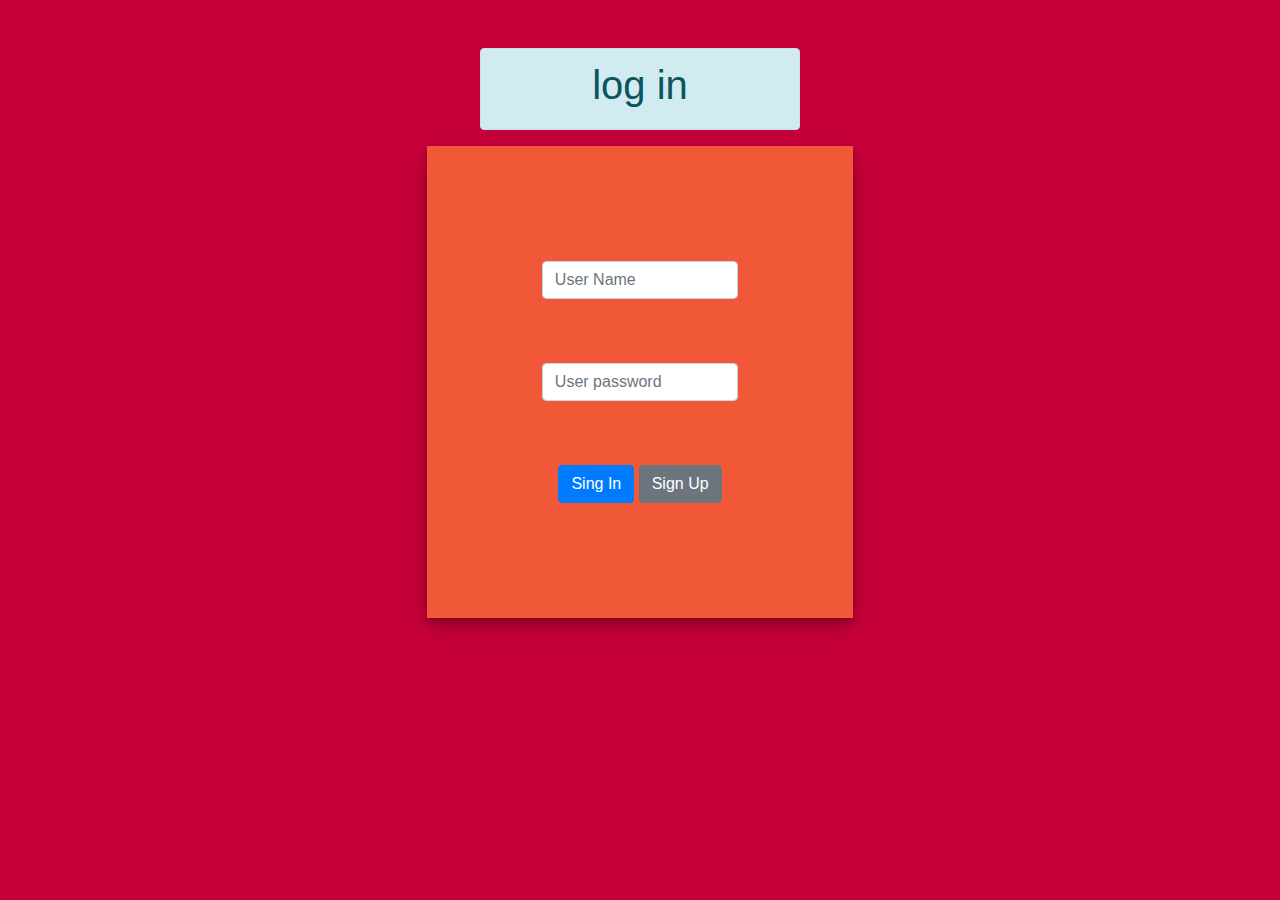
<file: englishCourseApp/index.html>
<!DOCTYPE html>
<html lang="en">
<head>

  
    <meta charset="UTF-8">
    <meta name="viewport" content="width=device-width, initial-scale=1.0">
    <meta http-equiv="X-UA-Compatible" content="ie=edge">

    <link href="//maxcdn.bootstrapcdn.com/bootstrap/4.1.1/css/bootstrap.min.css" rel="stylesheet" id="bootstrap-css">
    <script src="//maxcdn.bootstrapcdn.com/bootstrap/4.1.1/js/bootstrap.min.js"></script>
    <script src="//cdnjs.cloudflare.com/ajax/libs/jquery/3.2.1/jquery.min.js"></script>
    <!------ Include the above in your HEAD tag ---------->

    <link rel="stylesheet" href="https://stackpath.bootstrapcdn.com/bootstrap/4.3.1/css/bootstrap.min.css" integrity="sha384-ggOyR0iXCbMQv3Xipma34MD+dH/1fQ784/j6cY/iJTQUOhcWr7x9JvoRxT2MZw1T" crossorigin="anonymous">
    <link rel="stylesheet" href="style.css">
    <title>DEMO</title>

    <style>
            body{
                background-color: #C70039;
            }    
        </style>
</head>
<body>

    <br> <br>
 
    <center>
            <div class=" w-25 alert alert-info">
                    <h1 > log in </h1>
                </div>
      </center>
    <form action="logInScript.php" method="POST">


        <center>


            <div class="col-md-4  login-form-2">

            <div class="form-group">
                <input type="text" class="form-control " name="user_name" placeholder="User Name" >
            </div>
            <br><br>
            <div class="form-group">
                <input type="password" class="form-control " name="user_pass" placeholder="User password" >
            </div>
            <br><br>

            <input class="btn btn-primary " type="submit" name="submit" value="Sing In" >
             <a class="btn btn-secondary" href="signUpForm.html"> Sign Up </a>  

            <!-- c -->

        </div>

            
        </center>
    </form>






    
    

  

</body>
</html>
</file>
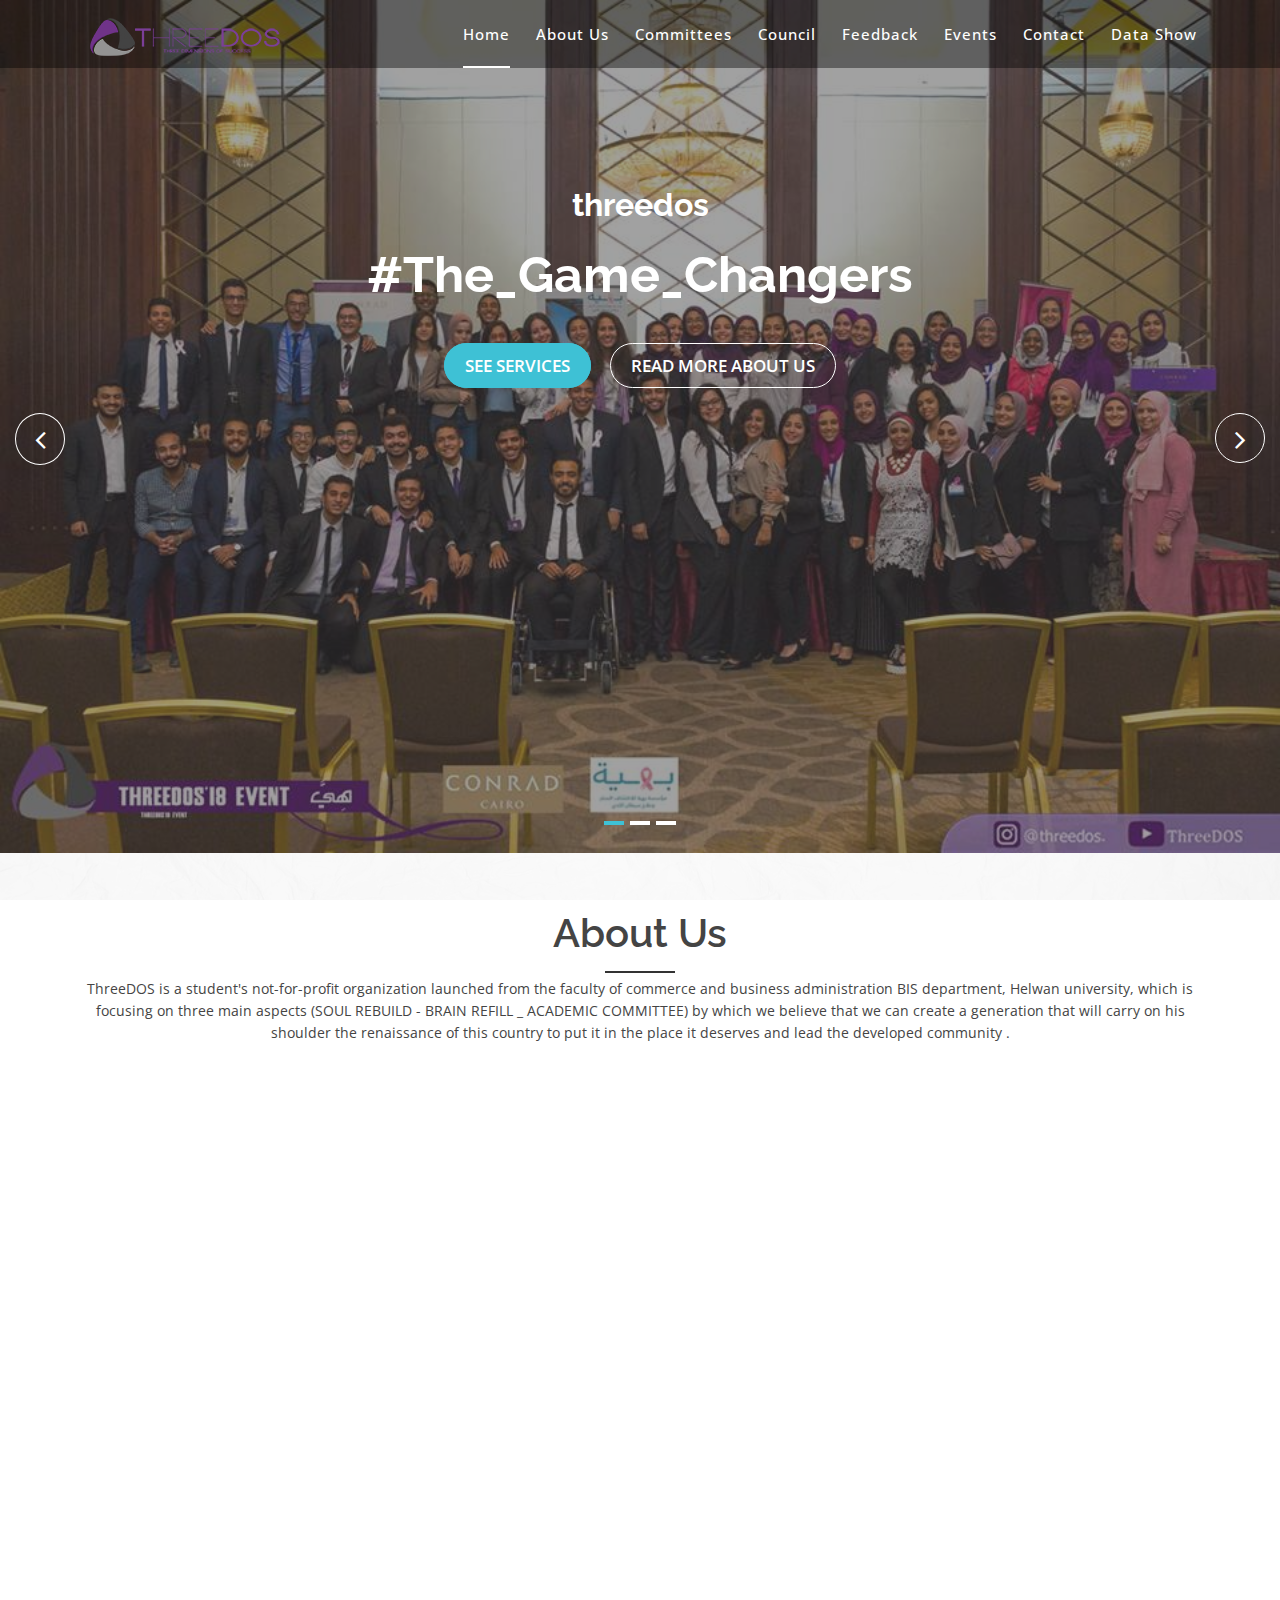
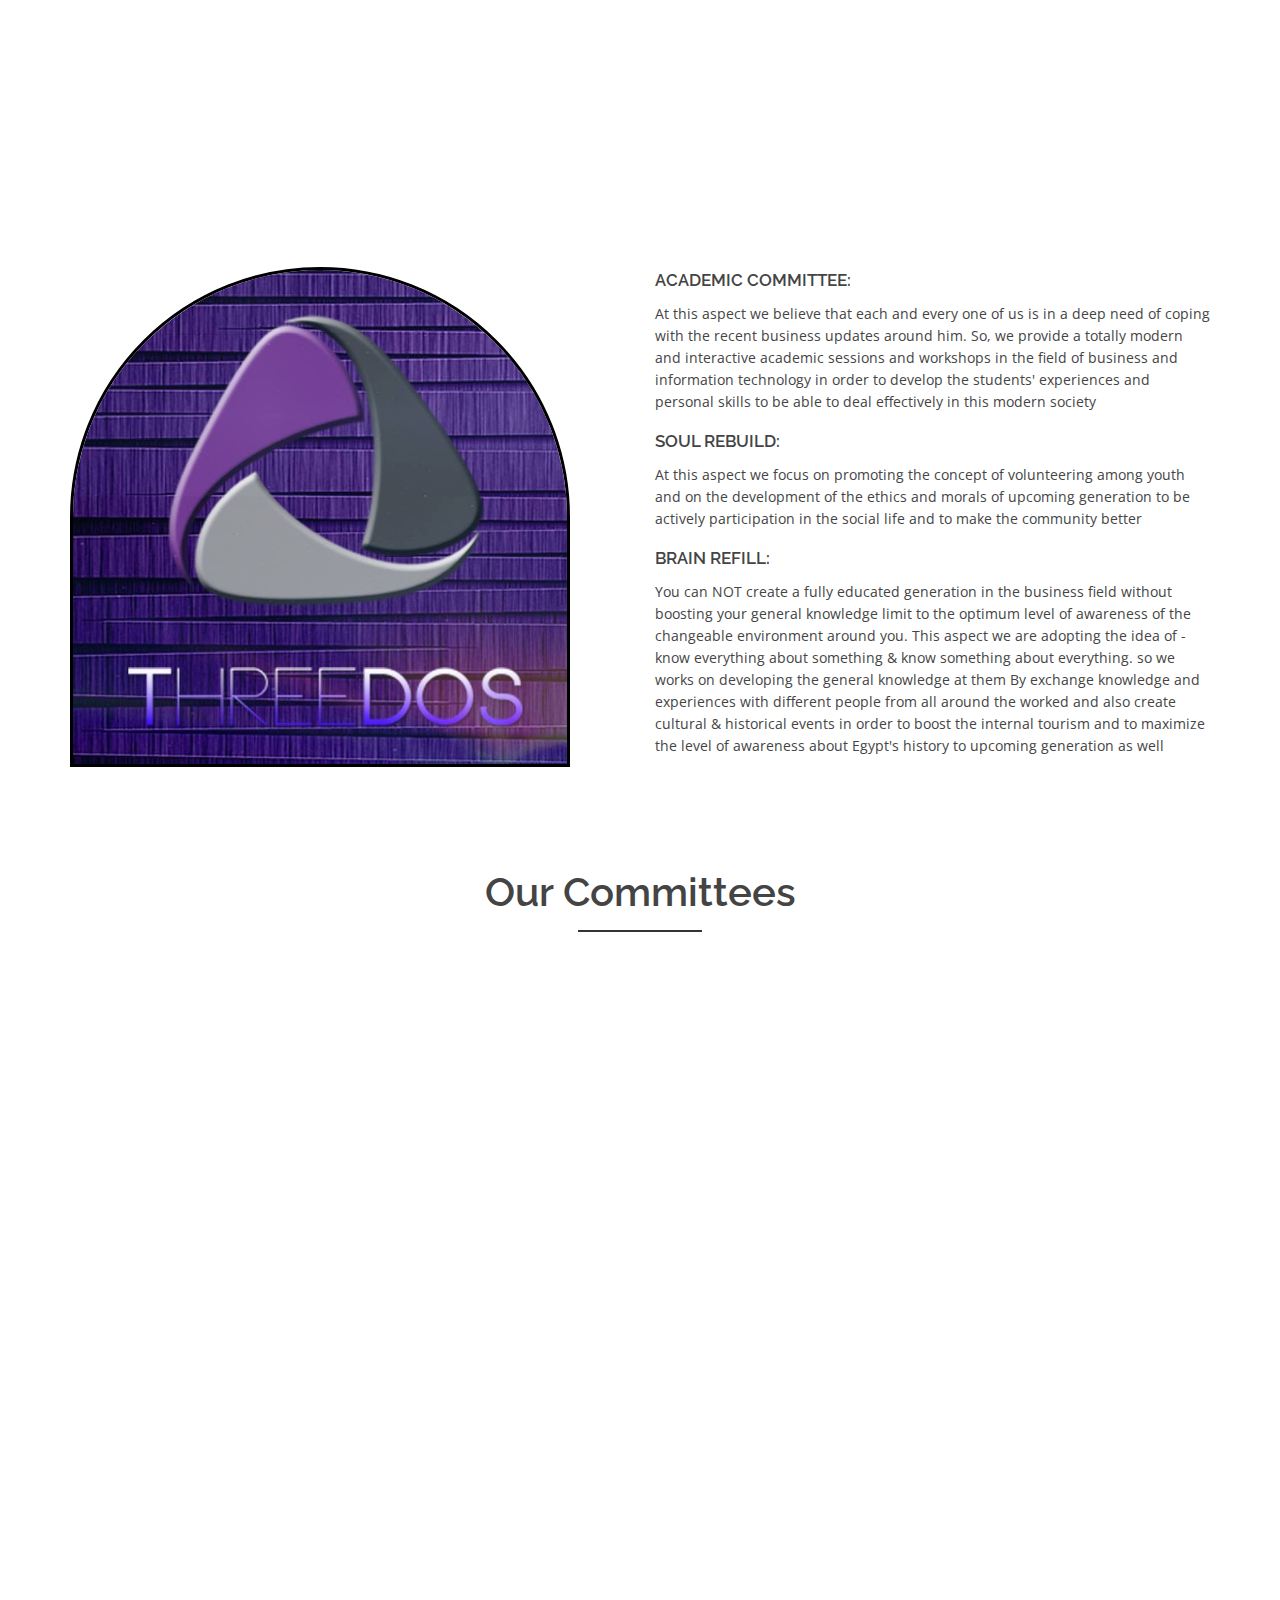
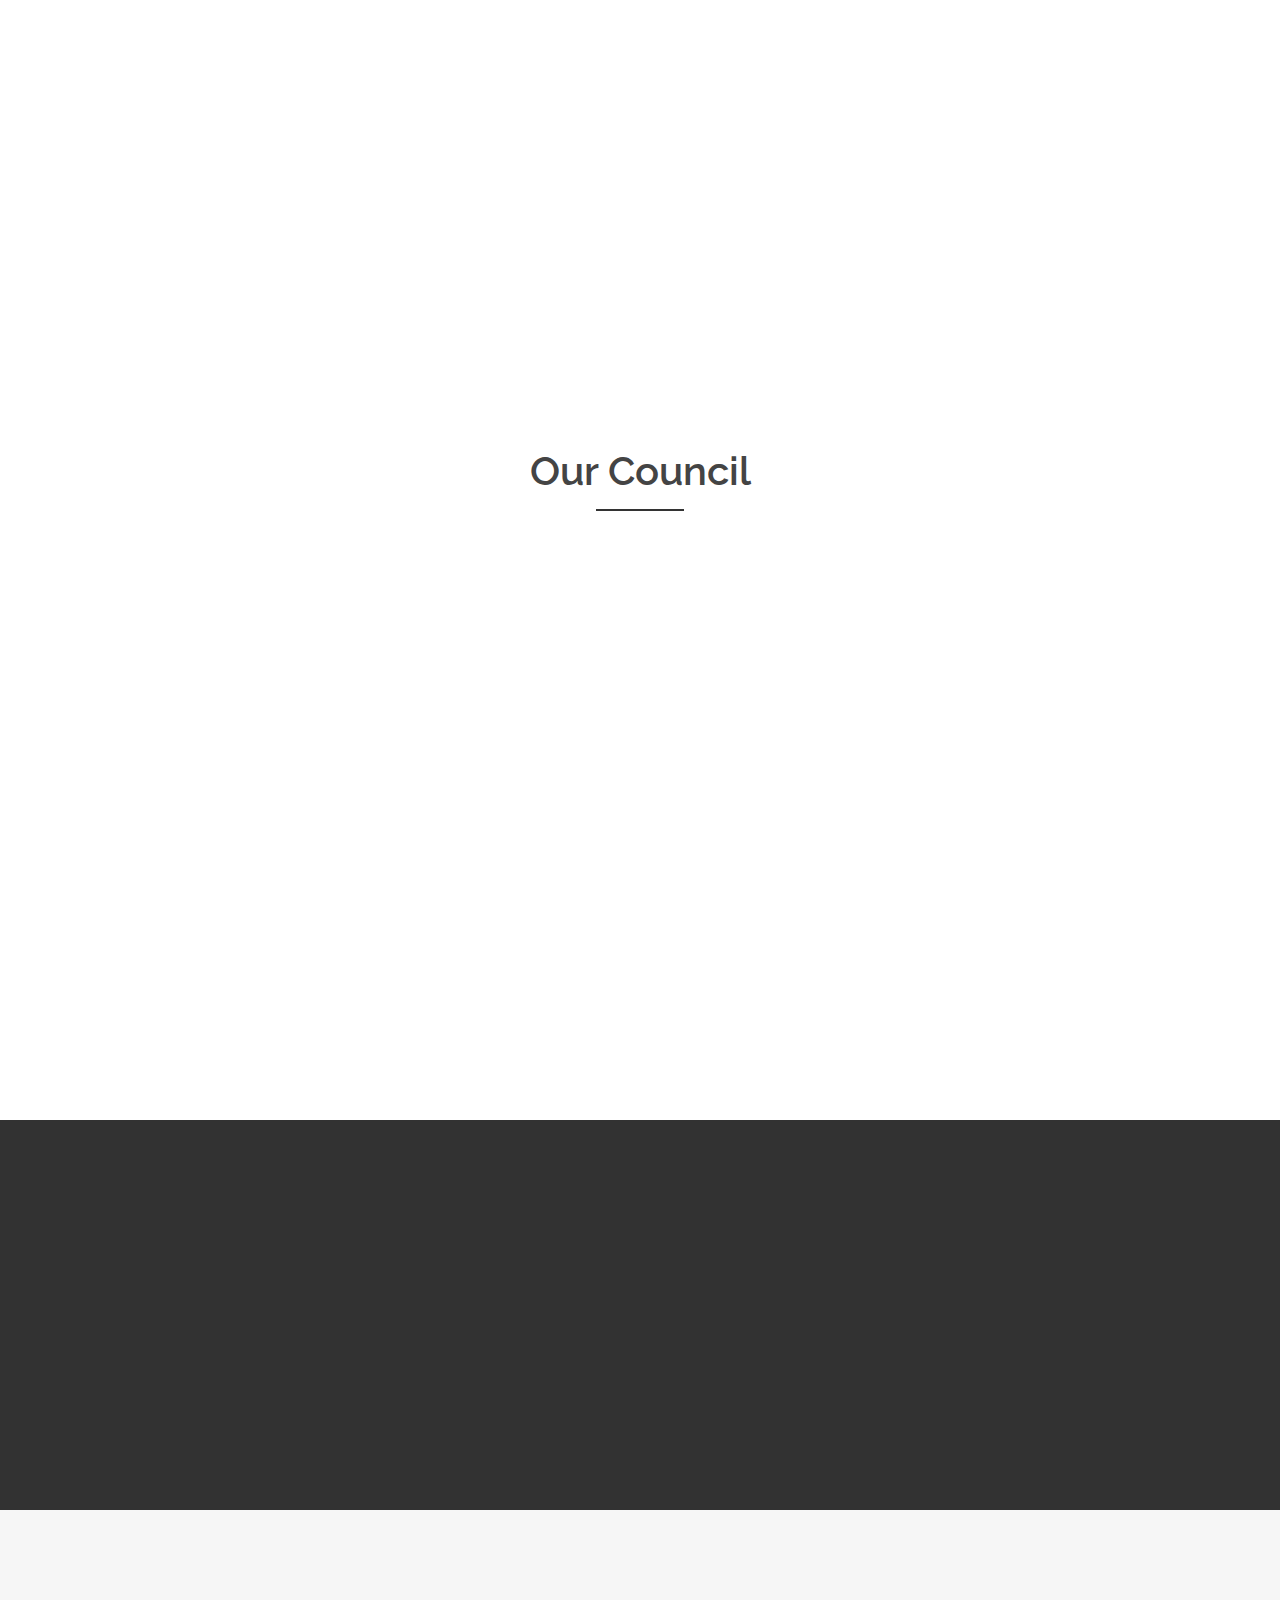
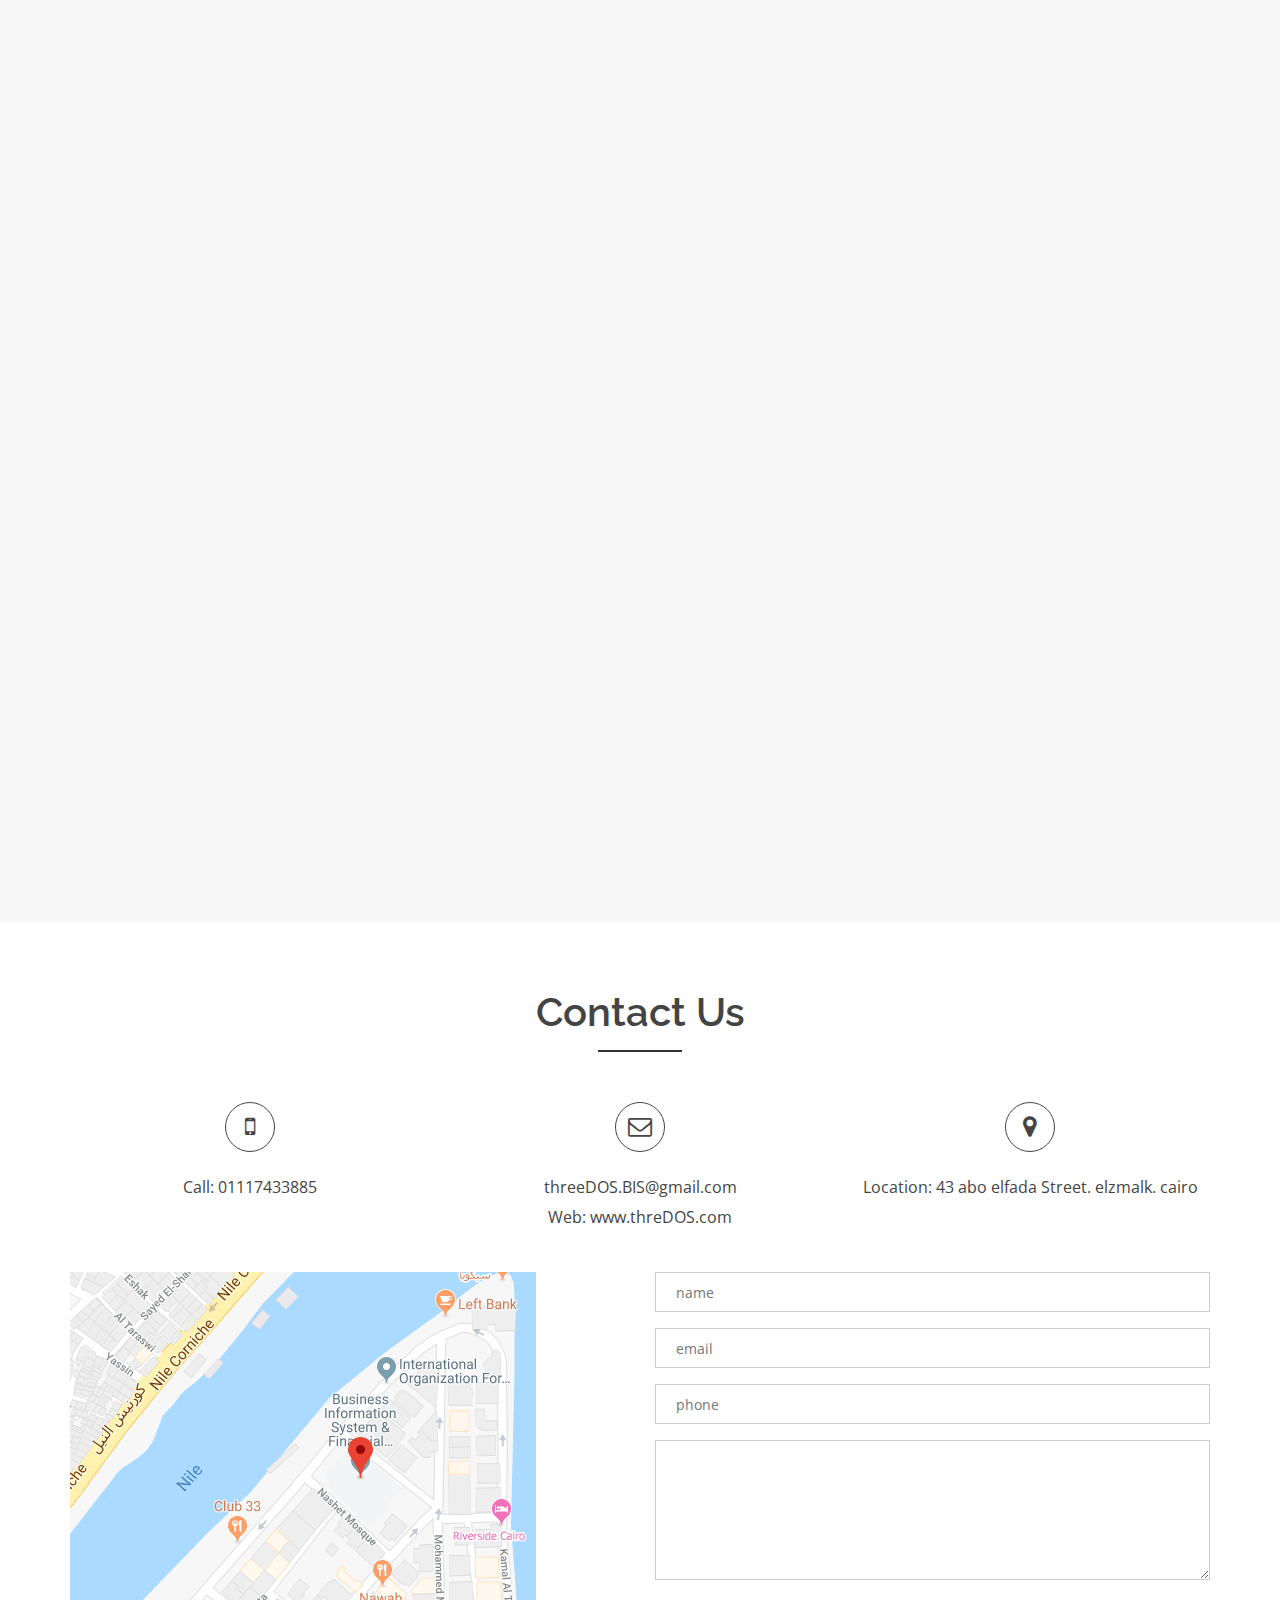
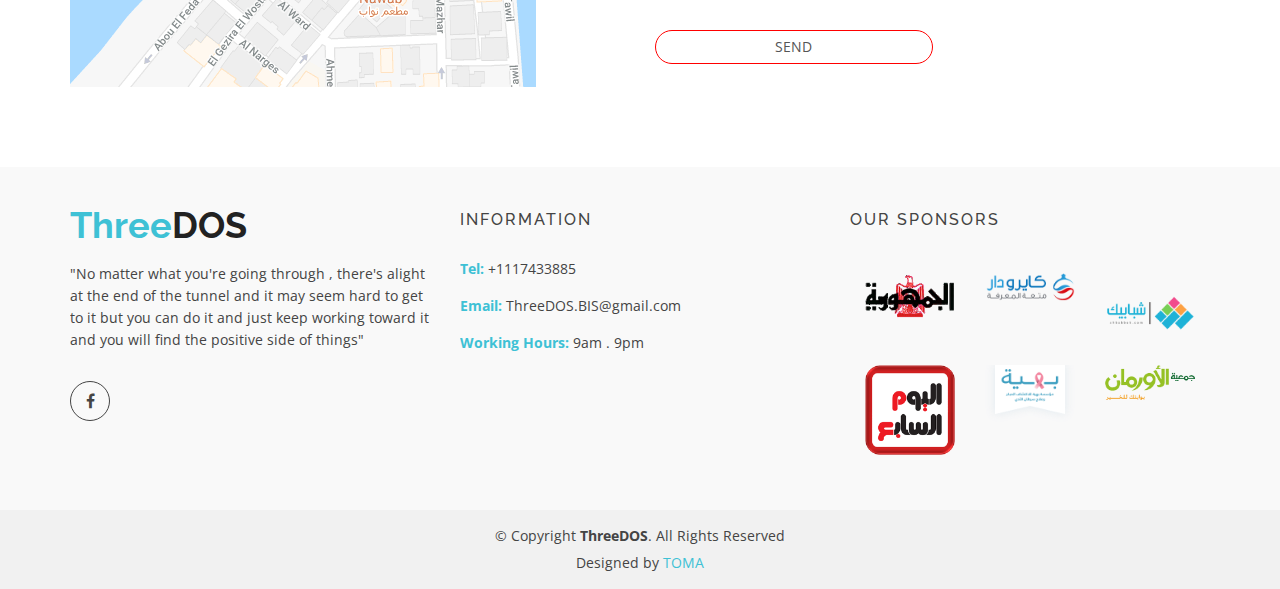
<file: threedos - Copy/index.html>
<!doctype html>
<html lang="en">
<head>
  <meta charset="utf-8">
  <title>ThreeDOS</title>
  <meta content="width=device-width, initial-scale=1.0" name="viewport">
  <meta content="" name="keywords">
  <meta content="" name="description">

  <!-- Favicons -->
  <link href="img/logo2-1.png" rel="icon">
  <link href="img/logo2-1.png" rel="apple-touch-icon">

  <!-- Google Fonts -->
  <link href="https://fonts.googleapis.com/css?family=Open+Sans:300,400,400i,600,700|Raleway:300,400,400i,500,500i,700,800,900" rel="stylesheet">

  <!-- Bootstrap CSS File -->
   <link href="lib/bootstrap/css/bootstrap.min.css" rel="stylesheet">

  <!-- Libraries CSS Files --> 
  <link href="lib/nivo-slider/css/nivo-slider.css" rel="stylesheet">
  <link href="lib/owlcarousel/owl.carousel.css" rel="stylesheet">
  <link href="lib/owlcarousel/owl.transitions.css" rel="stylesheet">
  <link href="lib/font-awesome/css/font-awesome.min.css" rel="stylesheet">
  <link href="lib/animate/animate.min.css" rel="stylesheet">
  <link href="lib/venobox/venobox.css" rel="stylesheet">

  <!-- Nivo Slider Theme -->
  <link href="css/nivo-slider-theme.css" rel="stylesheet">

  <!-- Main Stylesheet File -->
  <link href="css/style.css" rel="stylesheet">

  <!-- Responsive Stylesheet File -->
  <link href="css/responsive.css" rel="stylesheet">

  <!-- =======================================================
    Theme Name: eBusiness
    Theme URL: https://bootstrapmade.com/ebusiness-bootstrap-corporate-template/
    Author: BootstrapMade.com
    License: https://bootstrapmade.com/license/
  ======================================================= -->
</head>

<body data-spy="scroll" data-target="#navbar-example">

  <div id="preloader"></div>

  <header>
    <!-- header-area start -->
    <div id="sticker" class="header-area">
      <div class="container">
        <div class="row">
          <div class="col-md-12 col-sm-12">

            <!-- Navigation -->
            <nav class="navbar navbar-default">
              <!-- Brand and toggle get grouped for better mobile display -->
              <div class="navbar-header">
                <button type="button" class="navbar-toggle collapsed" data-toggle="collapse" data-target=".bs-example-navbar-collapse-1" aria-expanded="false">
										<span class="sr-only">Toggle navigation</span>
										<span class="icon-bar"></span>
										<span class="icon-bar"></span>
										<span class="icon-bar"></span>
									</button>
                <!-- Brand -->
                <div class="navbar-brand page-scroll sticky-logo" href="index.html">
                 <!--       <h1><span>Three</span>DOS</h1>-->
                  <!-- Uncomment below if you prefer to use an image logo -->
               <img src="img/logo2.png" alt="" title=""> 
								</div>
              </div>
              <!-- Collect the nav links, forms, and other content for toggling -->
              <div class="collapse navbar-collapse main-menu bs-example-navbar-collapse-1" id="navbar-example">
                <ul class="nav navbar-nav navbar-right">
                  <li class="active">
                    <a class="page-scroll" href="#home">Home</a>
                  </li>
                  <li>
                    <a class="page-scroll" href="#about">About Us</a>
                  </li>
                  <li>
                    <a class="page-scroll" href="#services">committees</a>
                  </li>
                   <li>
                    <a class="page-scroll" href="#council">council</a>
                  </li>
                     <li>
                    <a class="page-scroll" href="#feedback">feedback</a>
                  </li>
                  <li>
                    <a class="page-scroll" href="#testimonials">events</a>
                  </li>
                  
                  <li>
                    <a class="page-scroll" href="#contact">Contact</a>
                  </li>
                  
                  <li>
                    <a class="page-scroll" href="admin_log.php">data show</a>
                  </li>
                </ul>
              </div>
              <!-- navbar-collapse -->
            </nav>
            <!-- END: Navigation -->
          </div>
        </div>
      </div>
    </div>
    <!-- header-area end -->
  </header>
  <!-- header end -->

  <!-- Start Slider Area -->
  <div id="home" class="slider-area">
    <div class="bend niceties preview-2">
      <div id="ensign-nivoslider" class="slides">
        <img src="img/home5.jpg" alt="" title="#slider-direction-1" />
        <img src="img/home1.jpg" alt="" title="#slider-direction-2" />
        <img src="img/home2.jpg" alt="" title="#slider-direction-3" />
      </div>

      <!-- direction 1 -->
      <div id="slider-direction-1" class="slider-direction slider-one">
        <div class="container">
          <div class="row">
            <div class="col-md-12 col-sm-12 col-xs-12">
              <div class="slider-content">
                <!-- layer 1 -->
                <div class="layer-1-1 hidden-xs wow slideInDown" data-wow-duration="2s" data-wow-delay=".2s">
                  <h2 class="title1">threedos  </h2>
                </div>
                <!-- layer 2 -->
                <div class="layer-1-2 wow slideInUp" data-wow-duration="2s" data-wow-delay=".1s">
                  <h1 class="title2">#The_Game_Changers</h1>
                </div>
                <!-- layer 3 -->
                <div class="layer-1-3 hidden-xs wow slideInUp" data-wow-duration="2s" data-wow-delay=".2s">
                  <a class="ready-btn right-btn page-scroll" href="#services">See Services</a>
                  <a class="ready-btn page-scroll" href="#about">read More about us</a>
                </div>
              </div>
            </div>
          </div>
        </div>
      </div>

      <!-- direction 2 -->
      <div id="slider-direction-2" class="slider-direction slider-two">
        <div class="container">
          <div class="row">
            <div class="col-md-12 col-sm-12 col-xs-12">
              <div class="slider-content text-center">
                <!-- layer 1 -->
                <div class="layer-1-1 hidden-xs wow slideInUp" data-wow-duration="2s" data-wow-delay=".2s">
                  <h2 class="title1">threedos is The Best  </h2>
                </div>
                <!-- layer 2 -->
                <div class="layer-1-2 wow slideInUp" data-wow-duration="2s" data-wow-delay=".1s">
                  <h1 class="title2">#The_Game_Changers</h1>
                </div>
                <!-- layer 3 -->
                <div class="layer-1-3 hidden-xs wow slideInUp" data-wow-duration="2s" data-wow-delay=".2s">
                  <a class="ready-btn right-btn page-scroll" href="#services">See Services</a>
                  <a class="ready-btn page-scroll" href="#about">read More about us</a>
                </div>
              </div>
            </div>
          </div>
        </div>
      </div>

      <!-- direction 3 -->
      <div id="slider-direction-3" class="slider-direction slider-two">
        <div class="container">
          <div class="row">
            <div class="col-md-12 col-sm-12 col-xs-12">
              <div class="slider-content">
                <!-- layer 1 -->
                <div class="layer-1-1 hidden-xs wow slideInUp" data-wow-duration="2s" data-wow-delay=".2s">
                  <h2 class="title1">three dimension of success </h2>
                </div>
                <!-- layer 2 -->
                <div class="layer-1-2 wow slideInUp" data-wow-duration="2s" data-wow-delay=".1s">
                  <h1 class="title2">#The_Game_Changers</h1>
                </div>
                <!-- layer 3 -->
                <div class="layer-1-3 hidden-xs wow slideInUp" data-wow-duration="2s" data-wow-delay=".2s">
                  <a class="ready-btn right-btn page-scroll" href="#services">See Services</a>
                  <a class="ready-btn page-scroll" href="#about">read More about us</a>
                </div>
              </div>
            </div>
          </div>
        </div>
      </div>
    </div>
  </div>
  <!-- End Slider Area -->












 <!--==========================
    

      About Us Section
    ============================-->
    <section id="about">
      <div class="container">


 <div class="row">
        <div class="col-md-12 col-sm-12 col-xs-12">
          <div class="section-headline services-head text-center">
            <h2>About Us</h2>
              <p>ThreeDOS is a student's not-for-profit organization launched from the faculty of commerce and business administration BIS department, Helwan university, which is focusing on three main aspects (SOUL REBUILD - BRAIN REFILL _ ACADEMIC COMMITTEE) by which we believe that we can create a generation that will carry on his shoulder the renaissance of this country to put it in the place it deserves and lead the developed community  .</p>

          </div>
        </div>
      </div>

        <div class="row about-cols">

          <div class="col-md-4  wow fadeInUp">
            <div class="about-col">
              <div class="img">
                <img src="img/mission.jpg" alt="" class="img-fluid">
                <div class="icon"><i class="fa fa-angellist"></i></div>
              </div>
              <h2 class="title">Our Mission</h2>
              <p>
              working on individuals is another way to attain our professionalism by developing personal and technical skills, like leadership and other essential basis will be recorded by focusing and working on our three main dimensions ( Soul - Brain - Academic) in parallel to maintain idealism
Promoting the idea of development among youth is one of the main purposes that ThreeDOS work for achieving, 
              </p>
            </div>
          </div>

          <div class="col-md-4 wow fadeInUp" data-wow-delay="0.1s">
            <div class="about-col">
              <div class="img">
                <img src="img/plan.jpg" alt="" class="img-fluid">
                <div class="icon"><i class="fa fa-sticky-note"></i></div>
              </div>
              <h2 class="title">who are we</h2>
              <p>
                ThreeDOS is a student's not-for-profit organization launched from the faculty of commerce and business administration BIS department, Helwan university, which is focusing on three main aspects (SOUL REBUILD - BRAIN REFILL _ ACADEMIC COMMITTEE).
              </p>
            </div>
          </div>

          <div class="col-md-4 wow fadeInUp" data-wow-delay="0.2s">
            <div class="about-col">
              <div class="img">
                <img src="img/vision.jpg" alt="" class="img-fluid">
                <div class="icon"><i class="fa fa-eye"></i></div>
              </div>
              <h2 class="title"><h2>Our Vision</h2></h2>
              <p>
                 Besides establishing a well based ethical community,  Being a leading organization working on creating a generation of role models that able to lead the community , which we work on it through our three aspects 
              </p>
            </div>
          </div>

        </div>

      </div>
    </section><!-- #about -->












<!-- Start About area -->
  <div id="about" class="about-area area-padding">
    <div class="container">
      
      <div class="row">
        <!-- single-well start-->
        <div class="col-md-6 col-sm-6 col-xs-12">
          <div class="well-left">
            <div class="single-well">
              <a href="#">
                  <img src="img/logo-threedos.jpg" alt="">
                </a>
            </div>
          </div>
        </div>
        <!-- single-well end-->
        <div class="col-md-6 col-sm-6 col-xs-12">
          <div class="well-middle">
            <div class="single-well">
             <h4 class="sec-head">Academic Committee:</h4>
              
              <p>
             At this aspect we believe that each and every one of us is in a deep need of coping with the recent business updates around him. So, we provide a totally modern and interactive academic sessions and workshops in the field of business and information technology in order to develop the students' experiences and personal skills to be able to deal effectively in this modern society 
              </p>
              
               <h4 class="sec-head">Soul Rebuild:</h4>
              
              <p>
          At this aspect we focus on promoting the concept of volunteering among youth and on the development of the ethics and morals of upcoming generation to be actively participation in the social life and to make the community better 
              </p>
               <h4 class="sec-head">Brain Refill:</h4>
              
              <p>
             You can NOT create a fully educated generation in the business field without boosting your general knowledge limit to the optimum level of awareness of the changeable environment around you. 
This aspect we are adopting the idea of - know everything about something & know something about everything. so we works on developing the general knowledge at them By exchange knowledge and experiences with different people from all around the worked and also create cultural & historical events in order to boost the internal tourism and to maximize the level of awareness about Egypt's history to upcoming generation as well</p>
              
            </div>
          </div>
        </div>
        <!-- End col-->
      </div>
    </div>
  </div>
  <!-- End About area -->


  <!-- Start Service area -->
  <div id="services" class="services-area area-padding">
    <div class="container">
      <div class="row">
        <div class="col-md-12 col-sm-12 col-xs-12">
          <div class="section-headline services-head text-center">
            <h2>Our Committees</h2>
          </div>
        </div>
      </div>
      <div class="row text-center">
        <div class="services-contents">
          <!-- Start Left services -->
          <div class="col-md-4 col-sm-4 col-xs-12  box wow bounceInUp" data-wow-duration="1.4s">
            <div class="about-move">
              <div class="services-details">
                <div class="single-services">
                  <div class="services-icon" href="#">
											<i class="fa fa-laptop"></i>


										</div>
                  <h4>Information Technology</h4>
                  <p>
                    will have to make sure the prototype looks finished by inserting text or photo.make sure the prototype looks finished by.
                  </p>
                </div>
              </div>
              <!-- end about-details -->
            </div>
          </div>
          <div class="col-md-4 col-sm-4 col-xs-12  box wow bounceInUp" data-wow-duration="1.4s">
            <div class="about-move">
              <div class="services-details">
                <div class="single-services">
                  <div class="services-icon" href="#">
											<i class="fa fa-pencil"></i>
										</div>
                  <h4>Publication Design</h4>
                  <p>
Publication design is the thoughtful process of integrating text with images to visually support the content. Reader-friendly print materials              </p>
                </div>
              </div>
              <!-- end about-details -->
            </div>
          </div>
          <div class="col-md-4 col-sm-4 col-xs-12  box wow bounceInUp" data-wow-duration="1.4s">
            <!-- end col-md-4 -->
            <div class=" about-move">
              <div class="services-details">
                <div class="single-services">
                  <div class="services-icon" href="#">
											<i class="fa fa-camera"></i>
										</div>
                  <h4>Media</h4>
                  <p>
  Covering events by capturing photos and recording videos Edit captured photos and recorded videos and you can learn that 


          </p>
                </div>
              </div>
              <!-- end about-details -->
            </div>
          </div>
          <div class="col-md-4 col-sm-4 col-xs-12  box wow bounceInUp" data-wow-duration="1.4s">
            <!-- end col-md-4 -->
            <div class=" about-move">
              <div class="services-details">
                <div class="single-services">
                  <div class="services-icon" href="#">
											<i class="fa fa-user-secret"></i>
										</div>
                  <h4>Quality Management</h4>
                  <p>
 quality management is a formalized system that documents processes, procedures, and responsibilities for achieving quality policies and objectives.
                  </p>
                </div>
              </div>
              <!-- end about-details -->
            </div>
          </div>
          <!-- End Left services -->
          <div class="col-md-4 col-sm-4 col-xs-12  box wow bounceInUp" data-wow-duration="1.4s">
            <!-- end col-md-4 -->
            <div class=" about-move">
              <div class="services-details">
                <div class="single-services">
                  <div class="services-icon" href="#">
											<i class="fa fa-black-tie"></i>
										</div>
                  <h4>Human Resources</h4>
                  <p>
                Recruitment and selection (filtration) of delegates.
Keep the work spirit up in each committee and in the crew.


                  </p>
                </div>
              </div>
              <!-- end about-details -->
            </div>
          </div>
          <!-- End Left services -->
          <div class="col-md-4 col-sm-4 col-xs-12  box wow bounceInUp" data-wow-duration="1.4s">
            <!-- end col-md-4 -->
            <div class=" about-move">
              <div class="services-details">
                <div class="single-services">
                  <div class="services-icon" href="#">
											<i class="fa fa-soundcloud"></i>
										</div>
                  <h4>Soul</h4>
                  <p>
Create events for spiritual and charitable events.
  Delivering values and ethics to our community through our events and sessions.
Visiting orphans and preparing sessions for them after analyzing their needs.

                  </p>
                </div>
              </div>

              <!-- end about-details -->
            </div>
          </div>





   <div class="col-md-4 col-sm-4 col-xs-12  box wow bounceInUp" data-wow-duration="1.4s">
            <!-- end col-md-4 -->
            <div class=" about-move">
              <div class="services-details">
                <div class="single-services">
                  <div class="services-icon" href="#">
                      <i class="fa fa-address-book"></i>
                    </div>
                  <h4>Juniors</h4>
                  <p>
 junior is a student in their third year of study (generally referring to high school or college/university study) as coming immediately before their senior year] Juniors are considered upperclassmen.                </p>
                </div>
              </div>
              
              <!-- end about-details -->
            </div>
          </div>   <div class="col-md-4 col-sm-4 col-xs-12  box wow bounceInUp" data-wow-duration="1.4s">
            <!-- end col-md-4 -->
            <div class=" about-move">
              <div class="services-details">
                <div class="single-services">
                  <div class="services-icon" href="#">
                      <i class="fa fa-facebook-square"></i>
                    </div>
                  <h4>Social Media</h4>
                  <p>
                   Responsible for Threedos page , Instagram and YouTube - Responsible of the social media campaign-Responsible of the media coverage - brainstorming for new and creative ideas for campaign and coverage

                  </p>
                </div>
              </div>
              
              <!-- end about-details -->
            </div>
          </div>   <div class="col-md-4 col-sm-4 col-xs-12  box wow bounceInUp" data-wow-duration="1.4s">
            <!-- end col-md-4 -->
            <div class=" about-move">
              <div class="services-details">
                <div class="single-services">
                  <div class="services-icon" href="#">
                      <i class="fa fa-briefcase"></i>
                    </div>
                  <h4>Public Relations</h4>
                  <p>
                    will have to make sure the prototype looks finished by inserting text or photo.make sure the prototype looks finished by.
                  </p>
                </div>
              </div>
              
              <!-- end about-details -->
            </div>
          </div>







             <div class="col-md-6 col-sm-6 col-xs-12  box wow bounceInUp" data-wow-duration="1.4s">
            <!-- end col-md-4 -->
            <div class=" about-move">
              <div class="services-details">
                <div class="single-services">
                  <div class="services-icon" href="#">
                      <i class="fa fa-dollar"></i>
                    </div>
                  <h4>Fund Raising</h4>
                  <p class="p1">
They are responsible for making deals, getting sponsors with all types such as catering, printing, wearing and academic, they are also responsible for getting fund for the organization.                   </p>
                </div>
              </div>
              
              <!-- end about-details -->
            </div>
          </div>   <div class="col-md-6 col-sm-6 col-xs-12  box wow bounceInUp" data-wow-duration="1.4s">
            <!-- end col-md-4 -->
            <div class=" about-move">
              <div class="services-details">
                <div class="single-services">
                  <div class="services-icon " href="#">
                      <i class="fa fa-pencil "></i>
                    </div>
                  <h4>Coordination</h4>
                  <p class="p1">
                   Recruitment and selection (filtration) of delegates.
Keep the work spirit up in each committee and in the crew.
Ensure proper delivery for threeD's vision, mission and values.
Detect, analyze and suggest solutions for problems that may affect threeDOS's members.

                  </p>
                </div>
              </div>
              
              <!-- end about-details -->
            </div>
          </div>
        



        </div>
      </div>
    </div>
  </div>
  <!-- End Service area -->









<!-- Start council area -->
  <div id="council" class="services-area area-padding">
    <div class="container">
      <div class="row">
        <div class="col-md-12 col-sm-12 col-xs-12">
          <div class="section-headline services-head text-center">
            <h2>Our Council</h2>
          </div>
        </div>
      </div>
      
   <div class="col-md-4 col-sm-4 col-xs-12 text-center  box wow bounceInUp" data-wow-duration="1.4s">
            <!-- end col-md-4 -->
            <div class=" about-move">
              <div class="services-details">
                <div class="single-services">
                  <div class="services-icon" href="#">
                      <i class="fa fa-html5"></i>
                    </div>
                  <h4>web design</h4>
                  <p>
Web design is a similar process of creation, with the intention of presenting the content on electronic web pages .                 </p>
                </div>
              </div>
              
              <!-- end about-details -->
            </div>
          </div>   <div class="col-md-4 col-sm-4 col-xs-12 text-center  box wow bounceInUp" data-wow-duration="1.4s">
            <!-- end col-md-4 -->
            <div class=" about-move">
              <div class="services-details">
                <div class="single-services">
                  <div class="services-icon" href="#">
                      <i class="fa fa-code"></i>
                    </div>
                  <h4>web development</h4>
                  <p>
Here you will learn programming and web application to create your own website , Using php , sql and html                  </p>
                </div>
              </div>
              
              <!-- end about-details -->
            </div>
          </div>   <div class="col-md-4 col-sm-4 col-xs-12 text-center  box wow bounceInUp" data-wow-duration="1.4s">
            <!-- end col-md-4 -->
            <div class=" about-move">
              <div class="services-details">
                <div class="single-services">
                  <div class="services-icon" href="#">
                      <i class="fa fa-amazon"></i>
                    </div>
                  <h4>marketing</h4>
                  <p>
the activity, set of institutions, and processes for creating, communicating, delivering, and exchanging offerings that have value for customers, clients, partners, and society at large."
Marketing also includes marketing mix .
             </p>
                </div>
              </div>
              
              <!-- end about-details -->
            </div>
          </div>

             <div class="col-md-6 col-sm-6 col-xs-12 text-center  box wow bounceInUp" data-wow-duration="1.4s">
            <!-- end col-md-4 -->
            <div class=" about-move">
              <div class="services-details">
                <div class="single-services">
                  <div class="services-icon" href="#">
                      <i class="fa fa-braille"></i>
                    </div>
                  <h4>stock market</h4>
                  <p class="p1">

The stock market refers to the collection of markets and exchanges where the issuing and trading of equities or stocks of publicly held companies, bonds, and other classes of securities take place. This trade is either through formal exchanges .
             </p>
                </div>
              </div>
              
              <!-- end about-details -->
            </div>
          </div>   <div class="col-md-6 col-sm-6 col-xs-12 text-center  box wow bounceInUp" data-wow-duration="1.4s">
            <!-- end col-md-4 -->
            <div class=" about-move">
              <div class="services-details">
                <div class="single-services">
                  <div class="services-icon" href="#">
                      <i class="fa fa-ticket"></i>
                    </div>
                  <h4>CEO</h4>
                  <p class="p1">
The CEO council basically paves it’s delegates the way to be real CEOs in the future by providing them with all the information needed and the most updated topics in different departments of each company ( Marketing, Business, Human Resources ) .
                </div>
              </div>
              
              <!-- end about-details -->
            </div>
          </div>
        </div>
      </div>
    </div>
  </div>














  <!-- Start Wellcome Area -->
  <section id="feedback"> 
  <div class="wellcome-area">
    <div class="well-bg">
      <div class="test-overly"></div>
      <div class="container">
        <div class="row">
          <div class="col-md-12 col-sm-12 col-xs-12  box wow bounceInUp" data-wow-duration="1.4s">
            <div class="wellcome-text">
              <div class="well-text text-center">
                <h2>Welcome To Our ThreeDos</h2>
                <p>
                 
                 Leave your feedback here
                </p>
                <div class="subs-feilds">
                  <div class="suscribe-input">
                  	<form action="feedBack.php" method="POST">
                    <input type="text" name="feed" placeholder="Your feedback">
                    <input type="submit" name="submit" id="sus_submit" class="add-btn width-20" value="SEND">
                    </form>
               </div>
                </div>
              </div>
            </div>
          </div>
        </div>
      </div>
    </div>
  </div>
  </section>
  <!-- End Wellcome Area -->


  
 <!--==========================
  Testimonials Section
  ============================-->
  <section id="testimonials">
    <div class="container wow fadeInUp">
      <div class="row">
        <div class="col-md-12">
          <h3 class="section-title">Our special events</h3>
          <div class="section-title-divider"></div>
          <p class="section-description"> shere with us : you can shere with us in any event</p>
        </div>
      </div>

      <div class="row">
        <div class="col-md-3">
          <div class="profile">
            <div class="pic"><img src="img/jop1.png" alt=""></div>
            <h4>
Establish Your Career</h4>
            <span></span>
          </div>
        </div>
        <div class="col-md-9">
          <div class="quote">
            <b><img src="img/quote_sign_left.png" alt=""></b>We wanted to train in the summer when we see the market for work.and How can we get the experiences ? ThreeDos provides you with all the companies you want trainees<small><img src="img/quote_sign_right.png" alt=""></small>
          </div>
        </div>
      </div>

      <div class="row">
        <div class="col-md-9">
          <div class="quote">
            <b><img src="img/quote_sign_left.png" alt=""></b>What if you find a treasure ?
And if you find it what will you do ?
What if you know that you are already own one ?!!
The treasure is yourself
But you need to try all roads to make that treasure more shine and valuable, You have to push yourself harder to be in the top where you really belong.
Here, we give you the diamonds of changing the game that you need and you have to make the choice according to what diamonds look like you more, we have five diamonds each one working on develop your thinking way, your ability to handle with problems, be more creative, what is your personality and the most important discover is what you can really do,
Here's our five diamonds <small><img src="img/quote_sign_right.png" alt=""></small>
          </div>
        </div>
        <div class="col-md-3">
          <div class="profile">
            <div class="pic"><img src="img/delegtes.png" alt=""></div>
            <h4>Delegates Recruitment'18</h4>
          </div>
        </div>
      </div>
<div class="text-center"> <a href=""><button type="link">Know more about Events</button> </a></div>
    </div>
  </section>

     
  <!-- Start reviews Area -->
  <!-- Start contact Area -->
  <div id="contact" class="contact-area">
    <div class="contact-inner area-padding">
      <div class="contact-overly"></div>
      <div class="container ">
        <div class="row">
          <div class="col-md-12 col-sm-12 col-xs-12">
            <div class="section-headline text-center">
              <h2>Contact us</h2>
            </div>
          </div>
        </div>
        <div class="row">
          <!-- Start contact icon column -->
          <div class="col-md-4 col-sm-4 col-xs-12">
            <div class="contact-icon text-center">
              <div class="single-icon">
                <i class="fa fa-mobile"></i>
                <p>
                  Call: 01117433885 <br>
                </p>
              </div>
            </div>
          </div>
          <!-- Start contact icon column -->
          <div class="col-md-4 col-sm-4 col-xs-12">
            <div class="contact-icon text-center">
              <div class="single-icon">
                <i class="fa fa-envelope-o"></i>
                <p>
                 threeDOS.BIS@gmail.com<br>
                  <span>Web: www.threDOS.com</span>
                </p>
              </div>
            </div>
          </div>
          <!-- Start contact icon column -->
          <div class="col-md-4 col-sm-4 col-xs-12">
            <div class="contact-icon text-center">
              <div class="single-icon">
                <i class="fa fa-map-marker"></i>
                <p>
                  Location: 43 abo elfada Street. elzmalk. cairo<br>
                </p>
              </div>
            </div>
          </div>
        </div>
        <div class="row">

          <!-- Start Google Map -->
          <div class="col-md-6 col-sm-6 col-xs-12">
            <!-- Start Map -->
            <!-- Uncomment below if you wan to use dynamic maps -->
           <!--<div id="google-map" data-latitude="40.713732" data-longitude="-74.0092704"></div>-->
           <a href="https://www.google.com/maps/place/Business+Information+System+%26+Financial+Markets+and+Institutions,+Faculty+of+Commerce+%26+BA,+Helwan+University/@30.071504,31.2187726,17z/data=!3m1!4b1!4m5!3m4!1s0x145840fc5cf0dcfb:0x5c8b8a3b52b6bcbc!8m2!3d30.0714994!4d31.2209613?hl=en-US">
            <img src="img/map2.png" alt="">
            </a>
            <!-- End Map -->
          </div>
          <!-- End Google Map -->





<!--
          <!-- Start  contact -->
          <div class="col-md-6 col-sm-6 col-xs-12">
            <div class="form contact-form">
              <div id="sendmessage">Your message has been sent. Thank you!</div>
              <div id="errormessage"></div>



              
<form method="POST" action="script.php">

<input type="text" name="name" placeholder="name"> <br>
<input type="email" name="email" placeholder="email"> <br>  
<input type="text" name="subject" placeholder="phone"> <br> 
<textarea type="text" name="message" value="message" placeholder="message"> </textarea>  <br> <br> <br>

<!--<input type="submit" name="submit" value="submit">  -->  <input type="submit"  name="submit" class="form-control" aria-label="Text input with segmented dropdown button" value="SEND" >



</form>
            <!--
              <form action="" method="post" role="form" class="contactForm">
                <div class="form-group">
                  <input type="text" name="name" class="form-control" id="name" placeholder="Your Name" data-rule="minlen:4" data-msg="Please enter at least 4 chars" />
                  <div class="validation"></div>
                </div>
                <div class="form-group">
                  <input type="email" class="form-control" name="email" id="email" placeholder="Your Email" data-rule="email" data-msg="Please enter a valid email" />
                  <div class="validation"></div>
                </div>
                <div class="form-group">
                  <input type="text" class="form-control" name="subject" id="subject" placeholder="Subject" data-rule="minlen:4" data-msg="Please enter at least 8 chars of subject" />
                  <div class="validation"></div>
                </div>
                <div class="form-group">
                  <textarea class="form-control" name="message" rows="5" data-rule="required" data-msg="Please write something for us" placeholder="Message"></textarea>
                  <div class="validation"></div>
                </div>
                <div class="text-center"><button type="submit">Send Message</button></div>
              </form>
            -->
            </div>
          </div>
          <!-- End Left contact -->
        </div>
      </div>
    </div>
  </div>
  <!-- End Contact Area -->


  <!-- Start Footer bottom Area -->
  <footer>
    <div class="footer-area">
      <div class="container">
        <div class="row">
          <div class="col-md-4 col-sm-4 col-xs-12">
            <div class="footer-content">
              <div class="footer-head">
                <div class="footer-logo">
                  <h2><span>Three</span>DOS</h2>
                </div>

                <p>"No matter what you're going through , there's alight at the end of the tunnel and it may seem hard to get to it but you can do it and just keep working toward it and you will find the positive side of things"</p>
                <div class="footer-icons">
                  <ul>
                    <li>
                      <a href="https://www.facebook.com/pg/ThreeDOS.BIS/posts/?ref=page_internal"><i class="fa fa-facebook"></i></a>
                    
                  </ul>
                </div>
              </div>
            </div>
          </div>
          <!-- end single footer -->
          <div class="col-md-4 col-sm-4 col-xs-12">
            <div class="footer-content">
              <div class="footer-head">
                <h4>information</h4>
              
                <div class="footer-contacts">
                  <p><span>Tel:</span> +1117433885</p>
                  <p><span>Email:</span> ThreeDOS.BIS@gmail.com </p>
                  <p><span>Working Hours:</span> 9am . 9pm</p>
                </div>
              </div>
            </div>
          </div>
          <!-- end single footer -->
          <div class="col-md-4 col-sm-4 col-xs-12">
            <div class="footer-content">
              <div class="footer-head">
                <h4> our Sponsors</h4>
                <div class="flicker-img ">
             <img src="img/spon/p3.png" alt="">
                <img src="img/spon/p5.png" alt=""><br>
               <img src="img/spon/p6.png" alt=""><br>
                  <img src="img/spon/p7.png" alt="">

               <img src="img/spon/p2.png" alt=""><br>
           <img src="img/spon/p9.png" alt=""><br>

                </div>
              </div>
            </div>
          </div>
        </div>
      </div>
    </div>
    <div class="footer-area-bottom">
      <div class="container">
        <div class="row">
          <div class="col-md-12 col-sm-12 col-xs-12">
            <div class="copyright text-center">
              <p>
                &copy; Copyright <strong>ThreeDOS</strong>. All Rights Reserved
              </p>
            </div>
            <div class="credits">
              <!--
                All the links in the footer should remain intact.
                You can delete the links only if you purchased the pro version.
                Licensing information: https://bootstrapmade.com/license/
                Purchase the pro version with working PHP/AJAX contact form: https://bootstrapmade.com/buy/?theme=eBusiness
              -->
              Designed by <a href="https://www.facebook.com/hamada.lord.549">TOMA </a>
            </div>
          </div>
        </div>
      </div>
    </div>
  </footer>

  <a href="#" class="back-to-top"><i class="fa fa-chevron-up"></i></a>


  <!--  




  -->

  <!-- JavaScript Libraries -->
  <script src="lib/jquery/jquery.min.js"></script>
  <script src="lib/bootstrap/js/bootstrap.min.js"></script>
  <script src="lib/owlcarousel/owl.carousel.min.js"></script>
  <script src="lib/venobox/venobox.min.js"></script>
  <script src="lib/knob/jquery.knob.js"></script>
  <script src="lib/wow/wow.min.js"></script>
  <script src="lib/parallax/parallax.js"></script>
  <script src="lib/easing/easing.min.js"></script>
  <script src="lib/nivo-slider/js/jquery.nivo.slider.js" type="text/javascript"></script>
  <script src="lib/appear/jquery.appear.js"></script>
  <script src="lib/isotope/isotope.pkgd.min.js"></script>
  <!-- Uncomment below if you want to use dynamic Google Maps -->
  <!-- <script src="https://maps.googleapis.com/maps/api/js?key=AIzaSyD8HeI8o-c1NppZA-92oYlXakhDPYR7XMY"></script> -->

  <!-- Contact Form JavaScript File -->
  <script src="contactform/contactform.js"></script>

  <script src="js/main.js"></script>
</body>

</html>
</file>
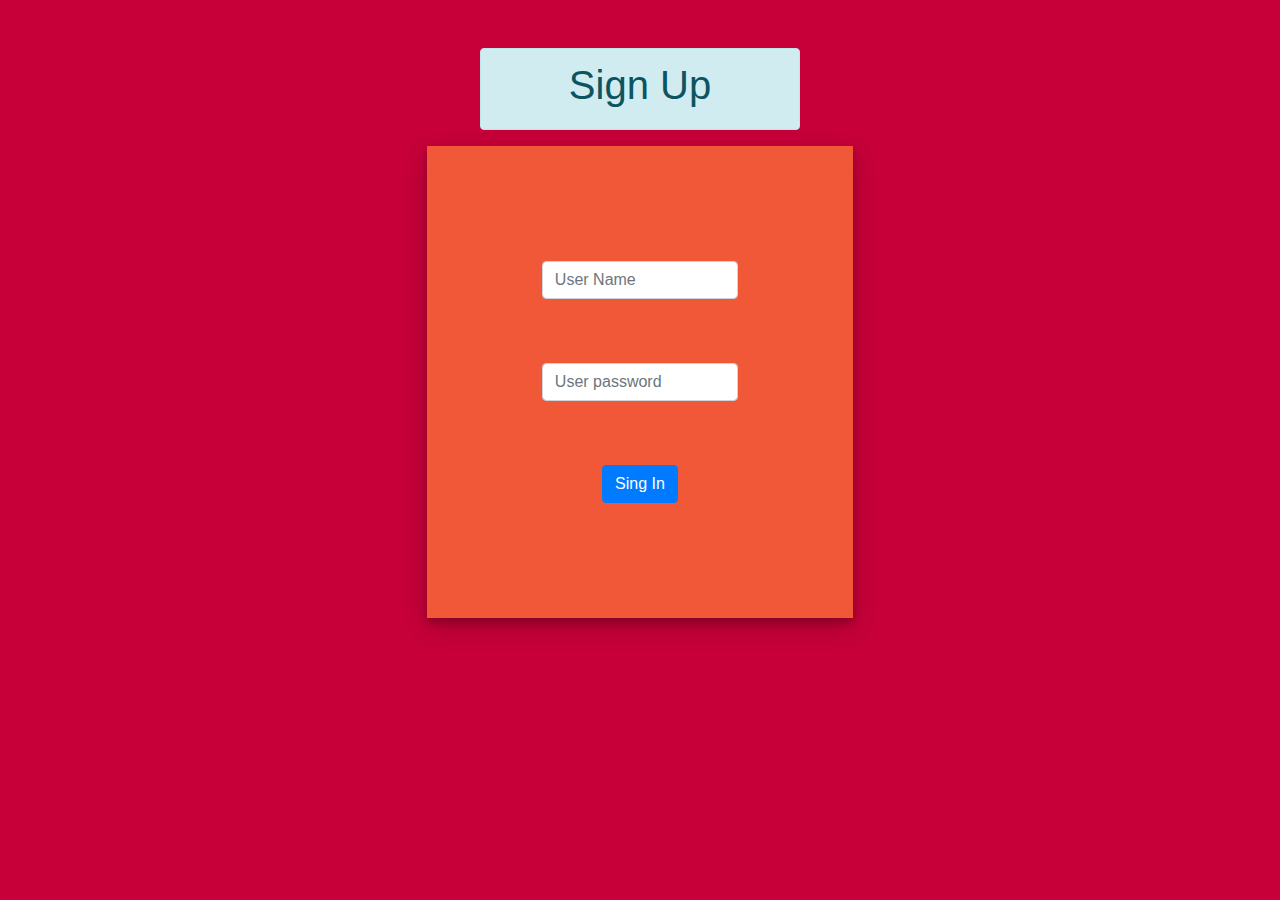
<file: englishCourseApp/signUpForm.html>
<!DOCTYPE html>
<html lang="en">
<head>

  
    <meta charset="UTF-8">
    <meta name="viewport" content="width=device-width, initial-scale=1.0">
    <meta http-equiv="X-UA-Compatible" content="ie=edge">

    <link href="//maxcdn.bootstrapcdn.com/bootstrap/4.1.1/css/bootstrap.min.css" rel="stylesheet" id="bootstrap-css">
   
    <!------ Include the above in your HEAD tag ---------->

    <link rel="stylesheet" href="https://stackpath.bootstrapcdn.com/bootstrap/4.3.1/css/bootstrap.min.css" integrity="sha384-ggOyR0iXCbMQv3Xipma34MD+dH/1fQ784/j6cY/iJTQUOhcWr7x9JvoRxT2MZw1T" crossorigin="anonymous">
    <link rel="stylesheet" href="style.css">
    <title>DEMO</title>

    <style>
        
            body{
                background-color: #C70039;
            }    
        </style>
</head>
<body>
    

    <br> <br>

    

  <center>
        <div class=" w-25 alert alert-info">
                <h1 > Sign Up </h1>
            </div>
  </center>
          
          
 

    <form action="signUpScript.php" method="POST">


        <center>


            <div class="col-md-4  login-form-2">

            <div class="form-group">
                <input type="text" class="form-control " name="user_name" placeholder="User Name" >
            </div>
            <br><br>
            <div class="form-group">
                <input type="password" class="form-control " name="user_pass" placeholder="User password" >
            </div>
            <br><br>

            <input class="btn btn-primary " type="submit" name="submit" value="Sing In" >

            <!-- c -->

        </div>

            
        </center>
    </form>






    
    

  

</body>
</html>
</file>
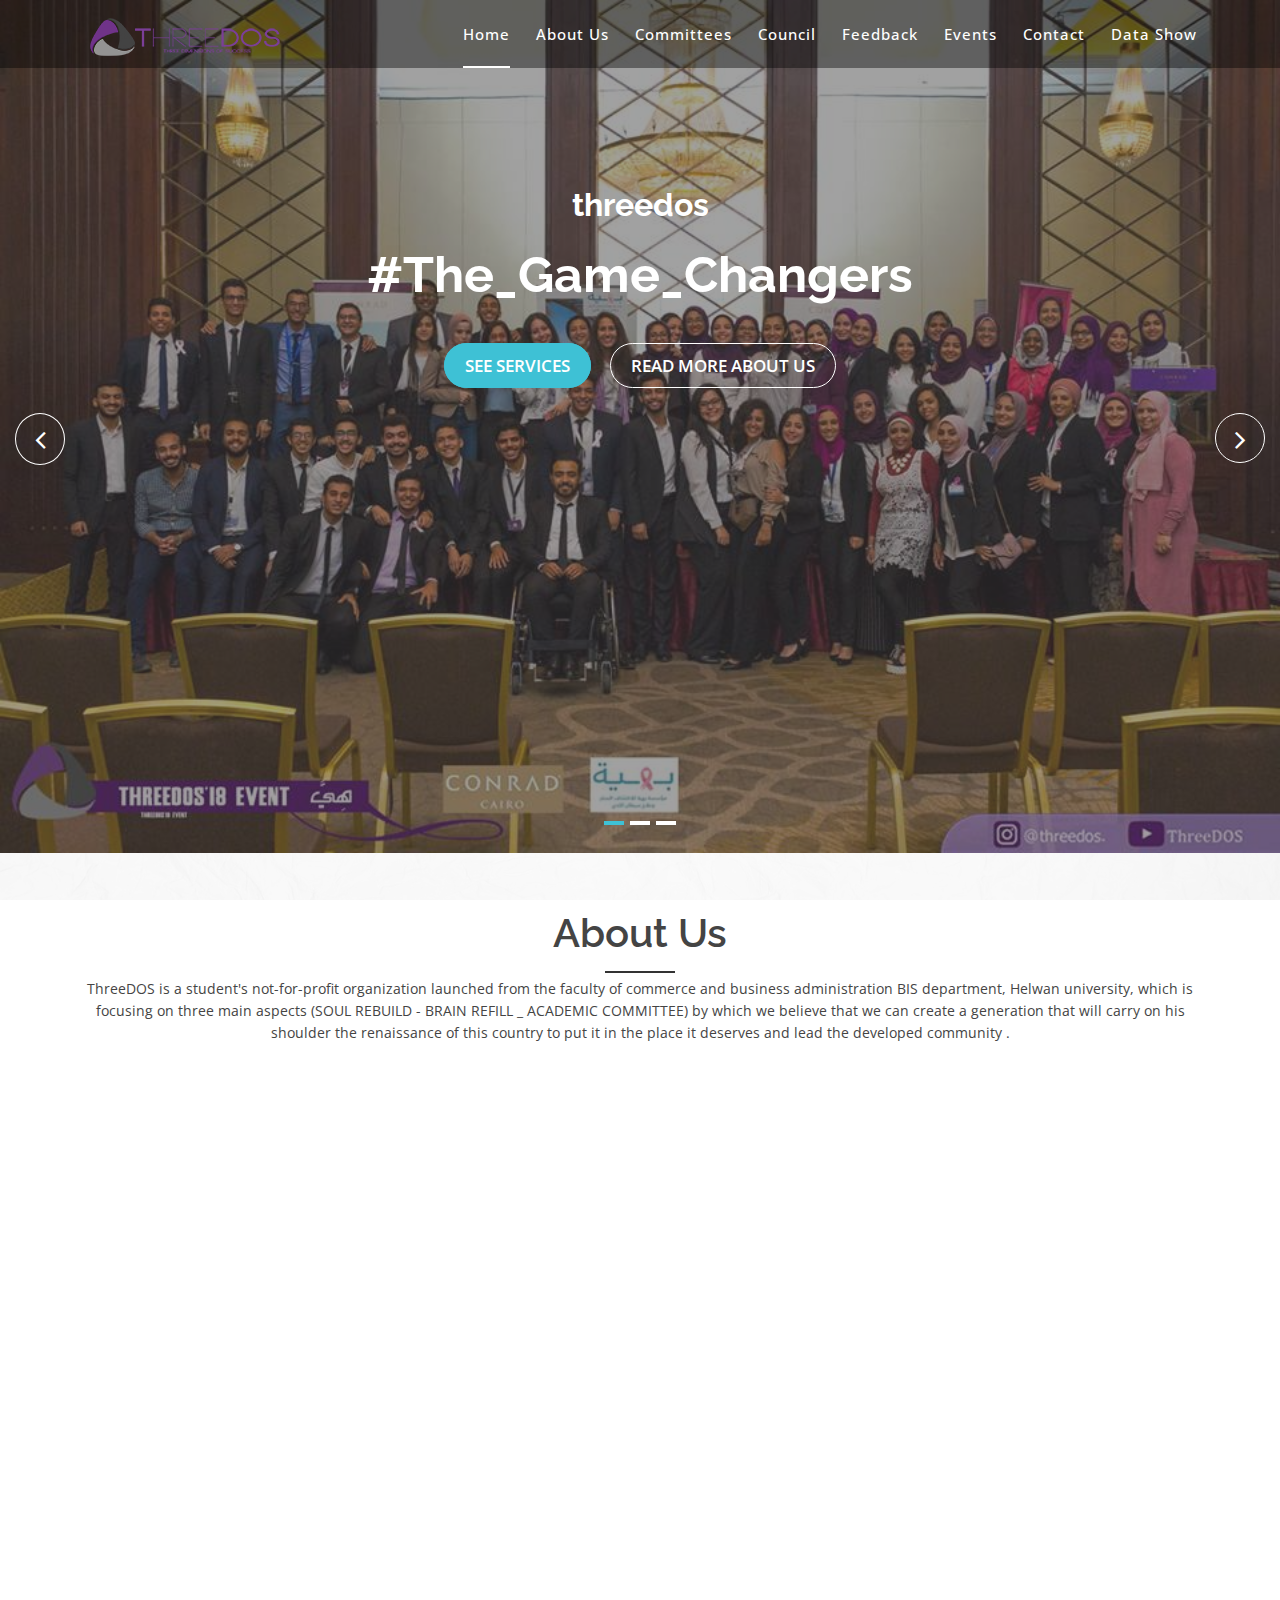
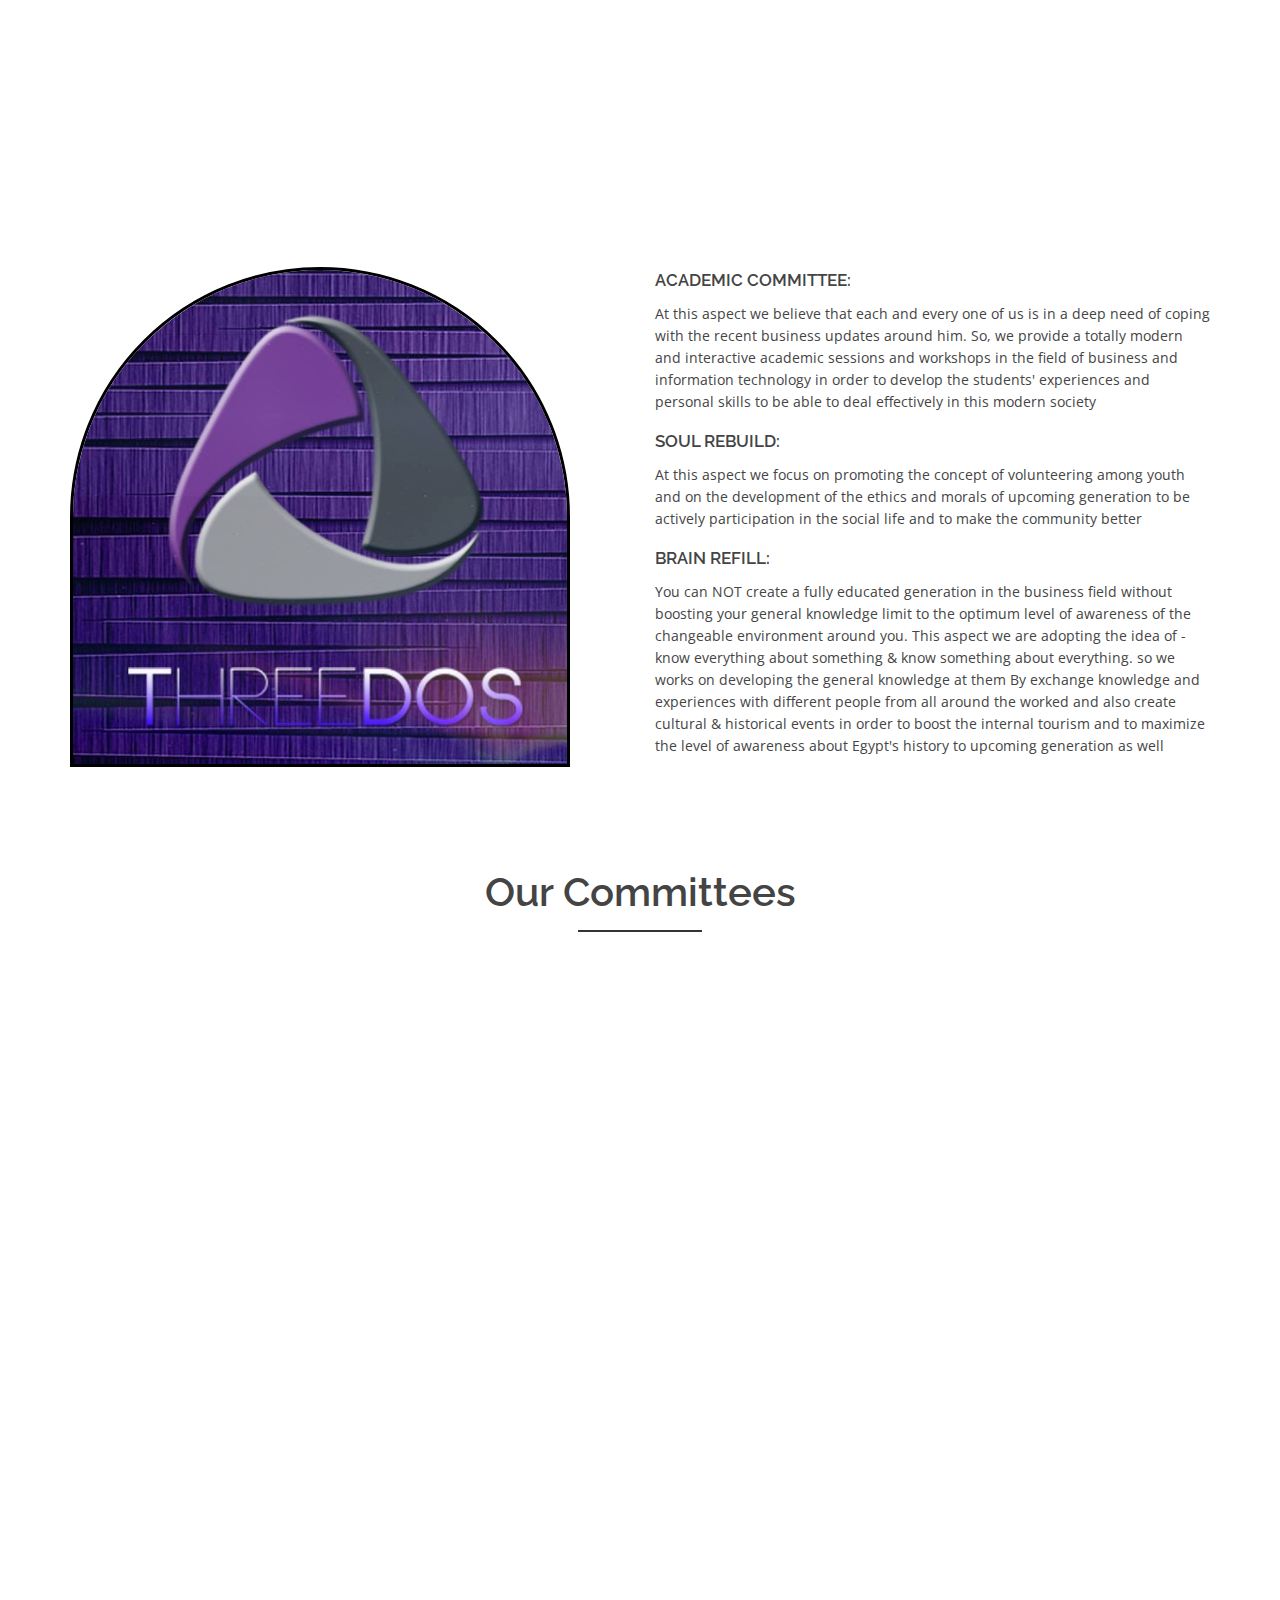
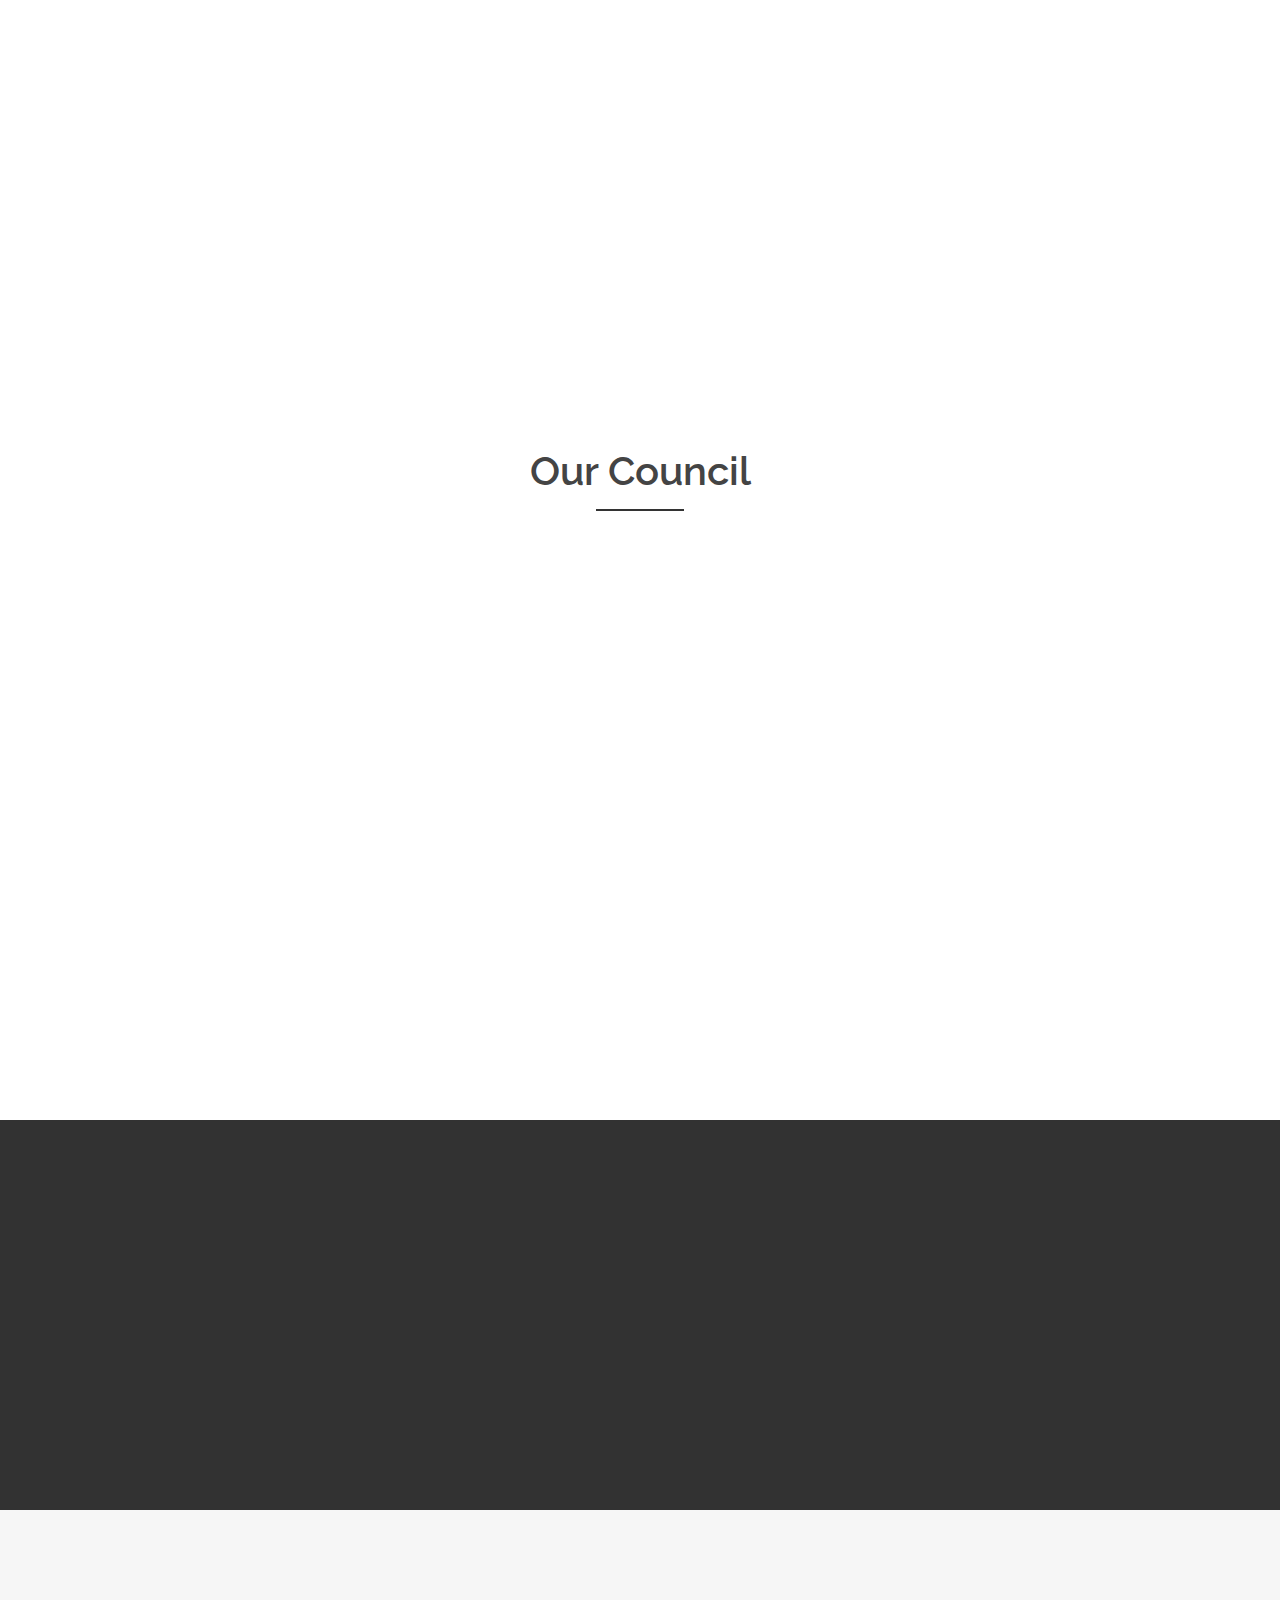
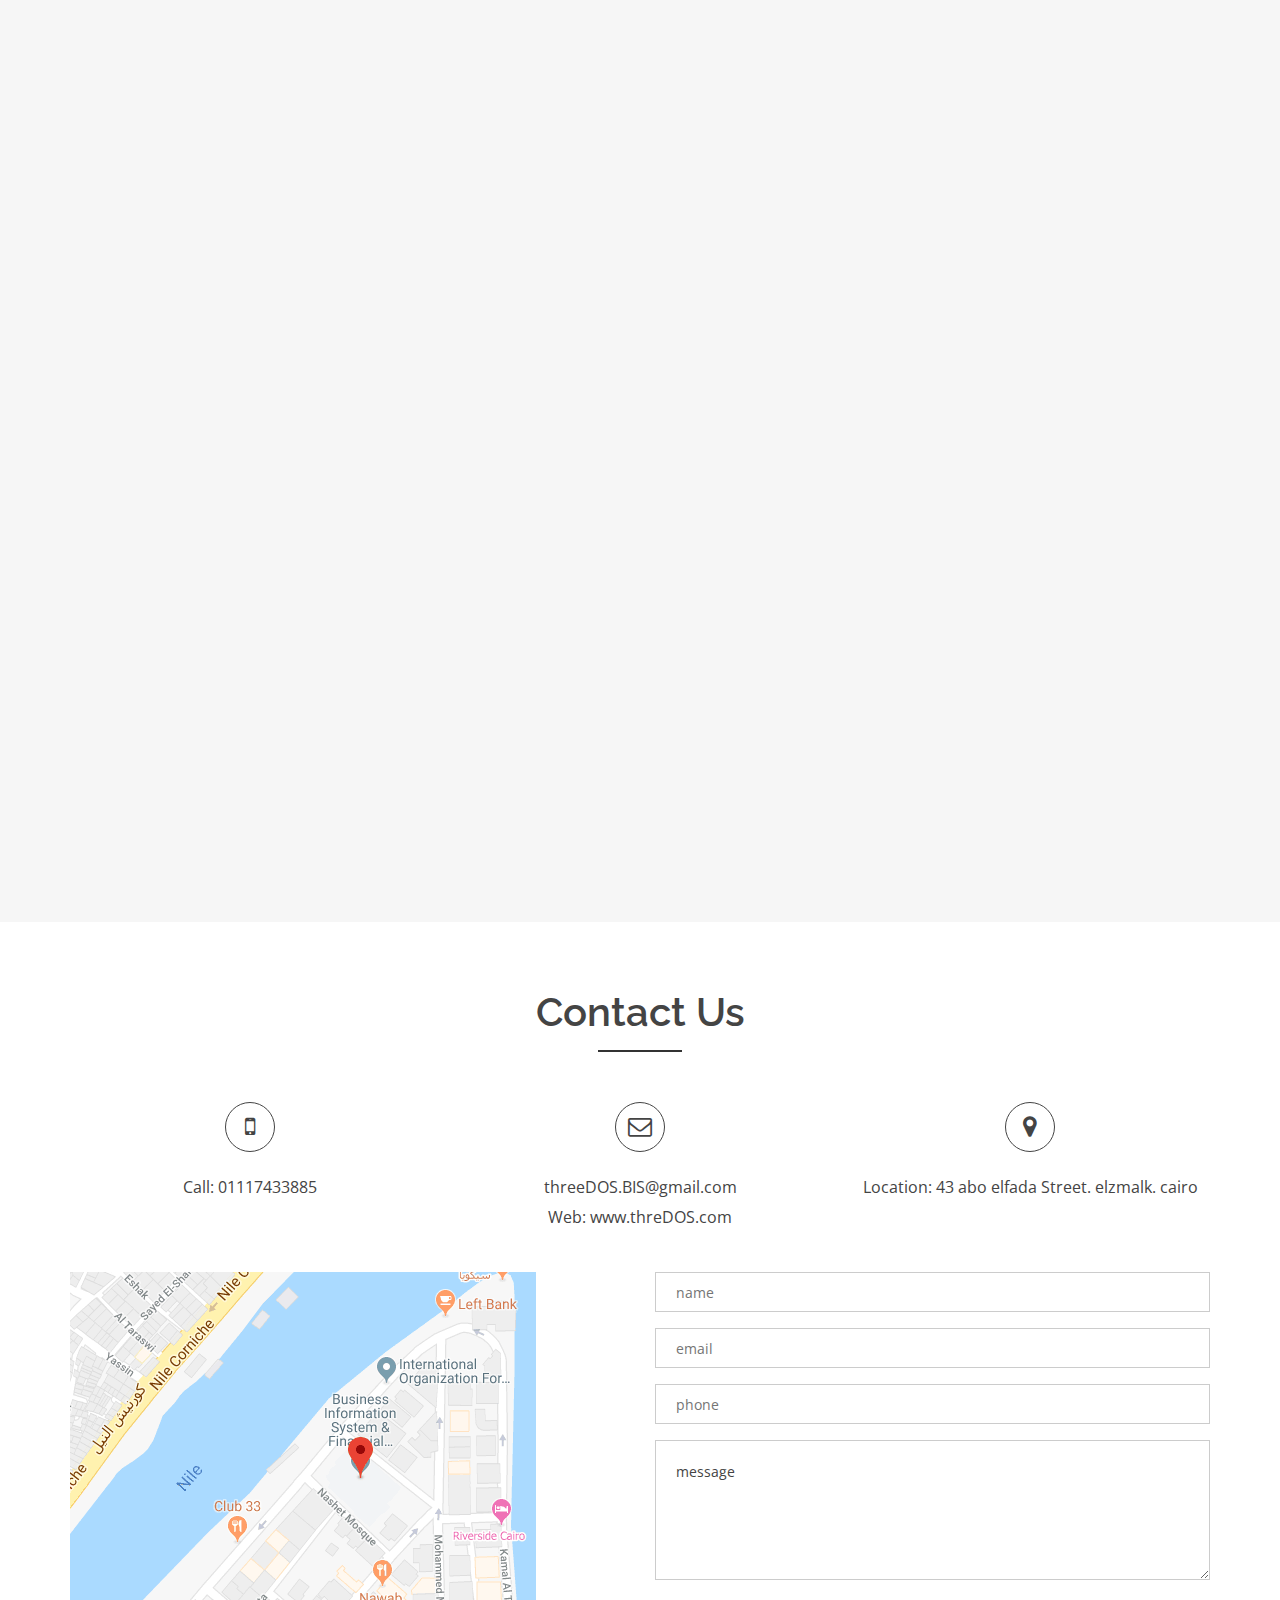
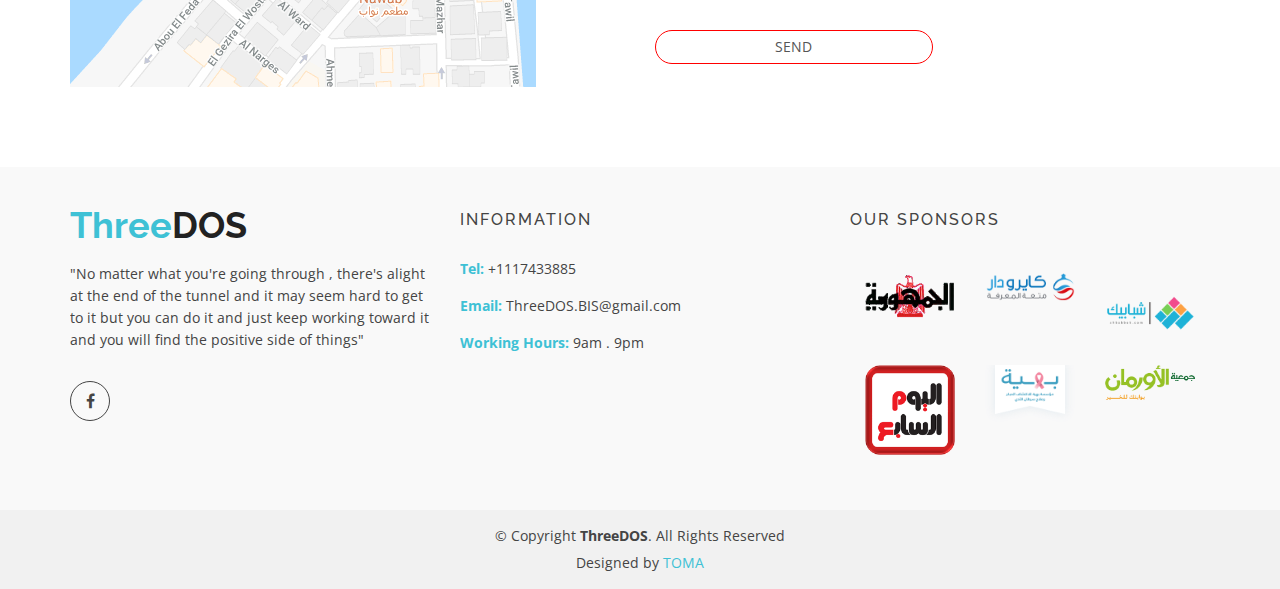
<file: threedos - Copy/indexx.html>
<!doctype html>
<html lang="en">
<head>
  <meta charset="utf-8">
  <title>ThreeDOS</title>
  <meta content="width=device-width, initial-scale=1.0" name="viewport">
  <meta content="" name="keywords">
  <meta content="" name="description">

  <!-- Favicons -->
  <link href="img/logo2-1.png" rel="icon">
  <link href="img/logo2-1.png" rel="apple-touch-icon">

  <!-- Google Fonts -->
  <link href="https://fonts.googleapis.com/css?family=Open+Sans:300,400,400i,600,700|Raleway:300,400,400i,500,500i,700,800,900" rel="stylesheet">

  <!-- Bootstrap CSS File -->
   <link href="lib/bootstrap/css/bootstrap.min.css" rel="stylesheet">

  <!-- Libraries CSS Files --> 
  <link href="lib/nivo-slider/css/nivo-slider.css" rel="stylesheet">
  <link href="lib/owlcarousel/owl.carousel.css" rel="stylesheet">
  <link href="lib/owlcarousel/owl.transitions.css" rel="stylesheet">
  <link href="lib/font-awesome/css/font-awesome.min.css" rel="stylesheet">
  <link href="lib/animate/animate.min.css" rel="stylesheet">
  <link href="lib/venobox/venobox.css" rel="stylesheet">

  <!-- Nivo Slider Theme -->
  <link href="css/nivo-slider-theme.css" rel="stylesheet">

  <!-- Main Stylesheet File -->
  <link href="css/style.css" rel="stylesheet">

  <!-- Responsive Stylesheet File -->
  <link href="css/responsive.css" rel="stylesheet">

  <!-- =======================================================
    Theme Name: eBusiness
    Theme URL: https://bootstrapmade.com/ebusiness-bootstrap-corporate-template/
    Author: BootstrapMade.com
    License: https://bootstrapmade.com/license/
  ======================================================= -->
</head>

<body data-spy="scroll" data-target="#navbar-example">

  <div id="preloader"></div>

  <header>
    <!-- header-area start -->
    <div id="sticker" class="header-area">
      <div class="container">
        <div class="row">
          <div class="col-md-12 col-sm-12">

            <!-- Navigation -->
            <nav class="navbar navbar-default">
              <!-- Brand and toggle get grouped for better mobile display -->
              <div class="navbar-header">
                <button type="button" class="navbar-toggle collapsed" data-toggle="collapse" data-target=".bs-example-navbar-collapse-1" aria-expanded="false">
										<span class="sr-only">Toggle navigation</span>
										<span class="icon-bar"></span>
										<span class="icon-bar"></span>
										<span class="icon-bar"></span>
									</button>
                <!-- Brand -->
                <div class="navbar-brand page-scroll sticky-logo" href="index.html">
                 <!--       <h1><span>Three</span>DOS</h1>-->
                  <!-- Uncomment below if you prefer to use an image logo -->
               <img src="img/logo2.png" alt="" title=""> 
								</div>
              </div>
              <!-- Collect the nav links, forms, and other content for toggling -->
              <div class="collapse navbar-collapse main-menu bs-example-navbar-collapse-1" id="navbar-example">
                <ul class="nav navbar-nav navbar-right">
                  <li class="active">
                    <a class="page-scroll" href="#home">Home</a>
                  </li>
                  <li>
                    <a class="page-scroll" href="#about">About Us</a>
                  </li>
                  <li>
                    <a class="page-scroll" href="#services">committees</a>
                  </li>
                   <li>
                    <a class="page-scroll" href="#council">council</a>
                  </li>
                     <li>
                    <a class="page-scroll" href="#feedback">feedback</a>
                  </li>
                  <li>
                    <a class="page-scroll" href="#testimonials">events</a>
                  </li>
                  
                  <li>
                    <a class="page-scroll" href="#contact">Contact</a>
                  </li>
                  
                  <li>
                    <a class="page-scroll" href="admin_log.php">data show</a>
                  </li>
                </ul>
              </div>
              <!-- navbar-collapse -->
            </nav>
            <!-- END: Navigation -->
          </div>
        </div>
      </div>
    </div>
    <!-- header-area end -->
  </header>
  <!-- header end -->

  <!-- Start Slider Area -->
  <div id="home" class="slider-area">
    <div class="bend niceties preview-2">
      <div id="ensign-nivoslider" class="slides">
        <img src="img/home5.jpg" alt="" title="#slider-direction-1" />
        <img src="img/home1.jpg" alt="" title="#slider-direction-2" />
        <img src="img/home2.jpg" alt="" title="#slider-direction-3" />
      </div>

      <!-- direction 1 -->
      <div id="slider-direction-1" class="slider-direction slider-one">
        <div class="container">
          <div class="row">
            <div class="col-md-12 col-sm-12 col-xs-12">
              <div class="slider-content">
                <!-- layer 1 -->
                <div class="layer-1-1 hidden-xs wow slideInDown" data-wow-duration="2s" data-wow-delay=".2s">
                  <h2 class="title1">threedos  </h2>
                </div>
                <!-- layer 2 -->
                <div class="layer-1-2 wow slideInUp" data-wow-duration="2s" data-wow-delay=".1s">
                  <h1 class="title2">#The_Game_Changers</h1>
                </div>
                <!-- layer 3 -->
                <div class="layer-1-3 hidden-xs wow slideInUp" data-wow-duration="2s" data-wow-delay=".2s">
                  <a class="ready-btn right-btn page-scroll" href="#services">See Services</a>
                  <a class="ready-btn page-scroll" href="#about">read More about us</a>
                </div>
              </div>
            </div>
          </div>
        </div>
      </div>

      <!-- direction 2 -->
      <div id="slider-direction-2" class="slider-direction slider-two">
        <div class="container">
          <div class="row">
            <div class="col-md-12 col-sm-12 col-xs-12">
              <div class="slider-content text-center">
                <!-- layer 1 -->
                <div class="layer-1-1 hidden-xs wow slideInUp" data-wow-duration="2s" data-wow-delay=".2s">
                  <h2 class="title1">threedos is The Best  </h2>
                </div>
                <!-- layer 2 -->
                <div class="layer-1-2 wow slideInUp" data-wow-duration="2s" data-wow-delay=".1s">
                  <h1 class="title2">#The_Game_Changers</h1>
                </div>
                <!-- layer 3 -->
                <div class="layer-1-3 hidden-xs wow slideInUp" data-wow-duration="2s" data-wow-delay=".2s">
                  <a class="ready-btn right-btn page-scroll" href="#services">See Services</a>
                  <a class="ready-btn page-scroll" href="#about">read More about us</a>
                </div>
              </div>
            </div>
          </div>
        </div>
      </div>

      <!-- direction 3 -->
      <div id="slider-direction-3" class="slider-direction slider-two">
        <div class="container">
          <div class="row">
            <div class="col-md-12 col-sm-12 col-xs-12">
              <div class="slider-content">
                <!-- layer 1 -->
                <div class="layer-1-1 hidden-xs wow slideInUp" data-wow-duration="2s" data-wow-delay=".2s">
                  <h2 class="title1">three dimension of success </h2>
                </div>
                <!-- layer 2 -->
                <div class="layer-1-2 wow slideInUp" data-wow-duration="2s" data-wow-delay=".1s">
                  <h1 class="title2">#The_Game_Changers</h1>
                </div>
                <!-- layer 3 -->
                <div class="layer-1-3 hidden-xs wow slideInUp" data-wow-duration="2s" data-wow-delay=".2s">
                  <a class="ready-btn right-btn page-scroll" href="#services">See Services</a>
                  <a class="ready-btn page-scroll" href="#about">read More about us</a>
                </div>
              </div>
            </div>
          </div>
        </div>
      </div>
    </div>
  </div>
  <!-- End Slider Area -->












 <!--==========================
    

      About Us Section
    ============================-->
    <section id="about">
      <div class="container">


 <div class="row">
        <div class="col-md-12 col-sm-12 col-xs-12">
          <div class="section-headline services-head text-center">
            <h2>About Us</h2>
              <p>ThreeDOS is a student's not-for-profit organization launched from the faculty of commerce and business administration BIS department, Helwan university, which is focusing on three main aspects (SOUL REBUILD - BRAIN REFILL _ ACADEMIC COMMITTEE) by which we believe that we can create a generation that will carry on his shoulder the renaissance of this country to put it in the place it deserves and lead the developed community  .</p>

          </div>
        </div>
      </div>

        <div class="row about-cols">

          <div class="col-md-4  wow fadeInUp">
            <div class="about-col">
              <div class="img">
                <img src="img/mission.jpg" alt="" class="img-fluid">
                <div class="icon"><i class="fa fa-angellist"></i></div>
              </div>
              <h2 class="title">Our Mission</h2>
              <p>
              working on individuals is another way to attain our professionalism by developing personal and technical skills, like leadership and other essential basis will be recorded by focusing and working on our three main dimensions ( Soul - Brain - Academic) in parallel to maintain idealism
Promoting the idea of development among youth is one of the main purposes that ThreeDOS work for achieving, 
              </p>
            </div>
          </div>

          <div class="col-md-4 wow fadeInUp" data-wow-delay="0.1s">
            <div class="about-col">
              <div class="img">
                <img src="img/plan.jpg" alt="" class="img-fluid">
                <div class="icon"><i class="fa fa-sticky-note"></i></div>
              </div>
              <h2 class="title">who are we</h2>
              <p>
                ThreeDOS is a student's not-for-profit organization launched from the faculty of commerce and business administration BIS department, Helwan university, which is focusing on three main aspects (SOUL REBUILD - BRAIN REFILL _ ACADEMIC COMMITTEE).
              </p>
            </div>
          </div>

          <div class="col-md-4 wow fadeInUp" data-wow-delay="0.2s">
            <div class="about-col">
              <div class="img">
                <img src="img/vision.jpg" alt="" class="img-fluid">
                <div class="icon"><i class="fa fa-eye"></i></div>
              </div>
              <h2 class="title"><h2>Our Vision</h2></h2>
              <p>
                 Besides establishing a well based ethical community,  Being a leading organization working on creating a generation of role models that able to lead the community , which we work on it through our three aspects 
              </p>
            </div>
          </div>

        </div>

      </div>
    </section><!-- #about -->












<!-- Start About area -->
  <div id="about" class="about-area area-padding">
    <div class="container">
      
      <div class="row">
        <!-- single-well start-->
        <div class="col-md-6 col-sm-6 col-xs-12">
          <div class="well-left">
            <div class="single-well">
              <a href="#">
                  <img src="img/logo-threedos.jpg" alt="">
                </a>
            </div>
          </div>
        </div>
        <!-- single-well end-->
        <div class="col-md-6 col-sm-6 col-xs-12">
          <div class="well-middle">
            <div class="single-well">
             <h4 class="sec-head">Academic Committee:</h4>
              
              <p>
             At this aspect we believe that each and every one of us is in a deep need of coping with the recent business updates around him. So, we provide a totally modern and interactive academic sessions and workshops in the field of business and information technology in order to develop the students' experiences and personal skills to be able to deal effectively in this modern society 
              </p>
              
               <h4 class="sec-head">Soul Rebuild:</h4>
              
              <p>
          At this aspect we focus on promoting the concept of volunteering among youth and on the development of the ethics and morals of upcoming generation to be actively participation in the social life and to make the community better 
              </p>
               <h4 class="sec-head">Brain Refill:</h4>
              
              <p>
             You can NOT create a fully educated generation in the business field without boosting your general knowledge limit to the optimum level of awareness of the changeable environment around you. 
This aspect we are adopting the idea of - know everything about something & know something about everything. so we works on developing the general knowledge at them By exchange knowledge and experiences with different people from all around the worked and also create cultural & historical events in order to boost the internal tourism and to maximize the level of awareness about Egypt's history to upcoming generation as well</p>
              
            </div>
          </div>
        </div>
        <!-- End col-->
      </div>
    </div>
  </div>
  <!-- End About area -->


  <!-- Start Service area -->
  <div id="services" class="services-area area-padding">
    <div class="container">
      <div class="row">
        <div class="col-md-12 col-sm-12 col-xs-12">
          <div class="section-headline services-head text-center">
            <h2>Our Committees</h2>
          </div>
        </div>
      </div>
      <div class="row text-center">
        <div class="services-contents">
          <!-- Start Left services -->
          <div class="col-md-4 col-sm-4 col-xs-12  box wow bounceInUp" data-wow-duration="1.4s">
            <div class="about-move">
              <div class="services-details">
                <div class="single-services">
                  <div class="services-icon" href="#">
											<i class="fa fa-laptop"></i>


										</div>
                  <h4>Information Technology</h4>
                  <p>
                    will have to make sure the prototype looks finished by inserting text or photo.make sure the prototype looks finished by.
                  </p>
                </div>
              </div>
              <!-- end about-details -->
            </div>
          </div>
          <div class="col-md-4 col-sm-4 col-xs-12  box wow bounceInUp" data-wow-duration="1.4s">
            <div class="about-move">
              <div class="services-details">
                <div class="single-services">
                  <div class="services-icon" href="#">
											<i class="fa fa-pencil"></i>
										</div>
                  <h4>Publication Design</h4>
                  <p>
Publication design is the thoughtful process of integrating text with images to visually support the content. Reader-friendly print materials              </p>
                </div>
              </div>
              <!-- end about-details -->
            </div>
          </div>
          <div class="col-md-4 col-sm-4 col-xs-12  box wow bounceInUp" data-wow-duration="1.4s">
            <!-- end col-md-4 -->
            <div class=" about-move">
              <div class="services-details">
                <div class="single-services">
                  <div class="services-icon" href="#">
											<i class="fa fa-camera"></i>
										</div>
                  <h4>Media</h4>
                  <p>
  Covering events by capturing photos and recording videos Edit captured photos and recorded videos and you can learn that 


          </p>
                </div>
              </div>
              <!-- end about-details -->
            </div>
          </div>
          <div class="col-md-4 col-sm-4 col-xs-12  box wow bounceInUp" data-wow-duration="1.4s">
            <!-- end col-md-4 -->
            <div class=" about-move">
              <div class="services-details">
                <div class="single-services">
                  <div class="services-icon" href="#">
											<i class="fa fa-user-secret"></i>
										</div>
                  <h4>Quality Management</h4>
                  <p>
 quality management is a formalized system that documents processes, procedures, and responsibilities for achieving quality policies and objectives.
                  </p>
                </div>
              </div>
              <!-- end about-details -->
            </div>
          </div>
          <!-- End Left services -->
          <div class="col-md-4 col-sm-4 col-xs-12  box wow bounceInUp" data-wow-duration="1.4s">
            <!-- end col-md-4 -->
            <div class=" about-move">
              <div class="services-details">
                <div class="single-services">
                  <div class="services-icon" href="#">
											<i class="fa fa-black-tie"></i>
										</div>
                  <h4>Human Resources</h4>
                  <p>
                Recruitment and selection (filtration) of delegates.
Keep the work spirit up in each committee and in the crew.


                  </p>
                </div>
              </div>
              <!-- end about-details -->
            </div>
          </div>
          <!-- End Left services -->
          <div class="col-md-4 col-sm-4 col-xs-12  box wow bounceInUp" data-wow-duration="1.4s">
            <!-- end col-md-4 -->
            <div class=" about-move">
              <div class="services-details">
                <div class="single-services">
                  <div class="services-icon" href="#">
											<i class="fa fa-soundcloud"></i>
										</div>
                  <h4>Soul</h4>
                  <p>
Create events for spiritual and charitable events.
  Delivering values and ethics to our community through our events and sessions.
Visiting orphans and preparing sessions for them after analyzing their needs.

                  </p>
                </div>
              </div>

              <!-- end about-details -->
            </div>
          </div>





   <div class="col-md-4 col-sm-4 col-xs-12  box wow bounceInUp" data-wow-duration="1.4s">
            <!-- end col-md-4 -->
            <div class=" about-move">
              <div class="services-details">
                <div class="single-services">
                  <div class="services-icon" href="#">
                      <i class="fa fa-address-book"></i>
                    </div>
                  <h4>Juniors</h4>
                  <p>
 junior is a student in their third year of study (generally referring to high school or college/university study) as coming immediately before their senior year] Juniors are considered upperclassmen.                </p>
                </div>
              </div>
              
              <!-- end about-details -->
            </div>
          </div>   <div class="col-md-4 col-sm-4 col-xs-12  box wow bounceInUp" data-wow-duration="1.4s">
            <!-- end col-md-4 -->
            <div class=" about-move">
              <div class="services-details">
                <div class="single-services">
                  <div class="services-icon" href="#">
                      <i class="fa fa-facebook-square"></i>
                    </div>
                  <h4>Social Media</h4>
                  <p>
                   Responsible for Threedos page , Instagram and YouTube - Responsible of the social media campaign-Responsible of the media coverage - brainstorming for new and creative ideas for campaign and coverage

                  </p>
                </div>
              </div>
              
              <!-- end about-details -->
            </div>
          </div>   <div class="col-md-4 col-sm-4 col-xs-12  box wow bounceInUp" data-wow-duration="1.4s">
            <!-- end col-md-4 -->
            <div class=" about-move">
              <div class="services-details">
                <div class="single-services">
                  <div class="services-icon" href="#">
                      <i class="fa fa-briefcase"></i>
                    </div>
                  <h4>Public Relations</h4>
                  <p>
                    will have to make sure the prototype looks finished by inserting text or photo.make sure the prototype looks finished by.
                  </p>
                </div>
              </div>
              
              <!-- end about-details -->
            </div>
          </div>







             <div class="col-md-6 col-sm-6 col-xs-12  box wow bounceInUp" data-wow-duration="1.4s">
            <!-- end col-md-4 -->
            <div class=" about-move">
              <div class="services-details">
                <div class="single-services">
                  <div class="services-icon" href="#">
                      <i class="fa fa-dollar"></i>
                    </div>
                  <h4>Fund Raising</h4>
                  <p class="p1">
They are responsible for making deals, getting sponsors with all types such as catering, printing, wearing and academic, they are also responsible for getting fund for the organization.                   </p>
                </div>
              </div>
              
              <!-- end about-details -->
            </div>
          </div>   <div class="col-md-6 col-sm-6 col-xs-12  box wow bounceInUp" data-wow-duration="1.4s">
            <!-- end col-md-4 -->
            <div class=" about-move">
              <div class="services-details">
                <div class="single-services">
                  <div class="services-icon " href="#">
                      <i class="fa fa-pencil "></i>
                    </div>
                  <h4>Coordination</h4>
                  <p class="p1">
                   Recruitment and selection (filtration) of delegates.
Keep the work spirit up in each committee and in the crew.
Ensure proper delivery for threeD's vision, mission and values.
Detect, analyze and suggest solutions for problems that may affect threeDOS's members.

                  </p>
                </div>
              </div>
              
              <!-- end about-details -->
            </div>
          </div>
        



        </div>
      </div>
    </div>
  </div>
  <!-- End Service area -->









<!-- Start council area -->
  <div id="council" class="services-area area-padding">
    <div class="container">
      <div class="row">
        <div class="col-md-12 col-sm-12 col-xs-12">
          <div class="section-headline services-head text-center">
            <h2>Our Council</h2>
          </div>
        </div>
      </div>
      
   <div class="col-md-4 col-sm-4 col-xs-12 text-center  box wow bounceInUp" data-wow-duration="1.4s">
            <!-- end col-md-4 -->
            <div class=" about-move">
              <div class="services-details">
                <div class="single-services">
                  <div class="services-icon" href="#">
                      <i class="fa fa-html5"></i>
                    </div>
                  <h4>web design</h4>
                  <p>
Web design is a similar process of creation, with the intention of presenting the content on electronic web pages .                 </p>
                </div>
              </div>
              
              <!-- end about-details -->
            </div>
          </div>   <div class="col-md-4 col-sm-4 col-xs-12 text-center  box wow bounceInUp" data-wow-duration="1.4s">
            <!-- end col-md-4 -->
            <div class=" about-move">
              <div class="services-details">
                <div class="single-services">
                  <div class="services-icon" href="#">
                      <i class="fa fa-code"></i>
                    </div>
                  <h4>web development</h4>
                  <p>
Here you will learn programming and web application to create your own website , Using php , sql and html                  </p>
                </div>
              </div>
              
              <!-- end about-details -->
            </div>
          </div>   <div class="col-md-4 col-sm-4 col-xs-12 text-center  box wow bounceInUp" data-wow-duration="1.4s">
            <!-- end col-md-4 -->
            <div class=" about-move">
              <div class="services-details">
                <div class="single-services">
                  <div class="services-icon" href="#">
                      <i class="fa fa-amazon"></i>
                    </div>
                  <h4>marketing</h4>
                  <p>
the activity, set of institutions, and processes for creating, communicating, delivering, and exchanging offerings that have value for customers, clients, partners, and society at large."
Marketing also includes marketing mix .
             </p>
                </div>
              </div>
              
              <!-- end about-details -->
            </div>
          </div>

             <div class="col-md-6 col-sm-6 col-xs-12 text-center  box wow bounceInUp" data-wow-duration="1.4s">
            <!-- end col-md-4 -->
            <div class=" about-move">
              <div class="services-details">
                <div class="single-services">
                  <div class="services-icon" href="#">
                      <i class="fa fa-braille"></i>
                    </div>
                  <h4>stock market</h4>
                  <p class="p1">

The stock market refers to the collection of markets and exchanges where the issuing and trading of equities or stocks of publicly held companies, bonds, and other classes of securities take place. This trade is either through formal exchanges .
             </p>
                </div>
              </div>
              
              <!-- end about-details -->
            </div>
          </div>   <div class="col-md-6 col-sm-6 col-xs-12 text-center  box wow bounceInUp" data-wow-duration="1.4s">
            <!-- end col-md-4 -->
            <div class=" about-move">
              <div class="services-details">
                <div class="single-services">
                  <div class="services-icon" href="#">
                      <i class="fa fa-ticket"></i>
                    </div>
                  <h4>CEO</h4>
                  <p class="p1">
The CEO council basically paves it’s delegates the way to be real CEOs in the future by providing them with all the information needed and the most updated topics in different departments of each company ( Marketing, Business, Human Resources ) .
                </div>
              </div>
              
              <!-- end about-details -->
            </div>
          </div>
        </div>
      </div>
    </div>
  </div>














  <!-- Start Wellcome Area -->
  <section id="feedback"> 
  <div class="wellcome-area">
    <div class="well-bg">
      <div class="test-overly"></div>
      <div class="container">
        <div class="row">
          <div class="col-md-12 col-sm-12 col-xs-12  box wow bounceInUp" data-wow-duration="1.4s">
            <div class="wellcome-text">
              <div class="well-text text-center">
                <h2>Welcome To Our ThreeDos</h2>
                <p>
                 
                 Leave your feedback here
                </p>
                <div class="subs-feilds">
                  <div class="suscribe-input">
                  	<form action="feedBack.php" method="POST">
                    <input type="text" name="feed" placeholder="Your feedback">
                    <input type="submit" name="submit" id="sus_submit" class="add-btn width-20" value="SEND">
                    </form>
               </div>
                </div>
              </div>
            </div>
          </div>
        </div>
      </div>
    </div>
  </div>
  </section>
  <!-- End Wellcome Area -->


  
 <!--==========================
  Testimonials Section
  ============================-->
  <section id="testimonials">
    <div class="container wow fadeInUp">
      <div class="row">
        <div class="col-md-12">
          <h3 class="section-title">Our special events</h3>
          <div class="section-title-divider"></div>
          <p class="section-description"> shere with us : you can shere with us in any event</p>
        </div>
      </div>

      <div class="row">
        <div class="col-md-3">
          <div class="profile">
            <div class="pic"><img src="img/jop1.png" alt=""></div>
            <h4>
Establish Your Career</h4>
            <span></span>
          </div>
        </div>
        <div class="col-md-9">
          <div class="quote">
            <b><img src="img/quote_sign_left.png" alt=""></b>We wanted to train in the summer when we see the market for work.and How can we get the experiences ? ThreeDos provides you with all the companies you want trainees<small><img src="img/quote_sign_right.png" alt=""></small>
          </div>
        </div>
      </div>

      <div class="row">
        <div class="col-md-9">
          <div class="quote">
            <b><img src="img/quote_sign_left.png" alt=""></b>What if you find a treasure ?
And if you find it what will you do ?
What if you know that you are already own one ?!!
The treasure is yourself
But you need to try all roads to make that treasure more shine and valuable, You have to push yourself harder to be in the top where you really belong.
Here, we give you the diamonds of changing the game that you need and you have to make the choice according to what diamonds look like you more, we have five diamonds each one working on develop your thinking way, your ability to handle with problems, be more creative, what is your personality and the most important discover is what you can really do,
Here's our five diamonds <small><img src="img/quote_sign_right.png" alt=""></small>
          </div>
        </div>
        <div class="col-md-3">
          <div class="profile">
            <div class="pic"><img src="img/delegtes.png" alt=""></div>
            <h4>Delegates Recruitment'18</h4>
          </div>
        </div>
      </div>
<div class="text-center"> <a href=""><button type="link">Know more about Events</button> </a></div>
    </div>
  </section>

     
  <!-- Start reviews Area -->
  <!-- Start contact Area -->
  <div id="contact" class="contact-area">
    <div class="contact-inner area-padding">
      <div class="contact-overly"></div>
      <div class="container ">
        <div class="row">
          <div class="col-md-12 col-sm-12 col-xs-12">
            <div class="section-headline text-center">
              <h2>Contact us</h2>
            </div>
          </div>
        </div>
        <div class="row">
          <!-- Start contact icon column -->
          <div class="col-md-4 col-sm-4 col-xs-12">
            <div class="contact-icon text-center">
              <div class="single-icon">
                <i class="fa fa-mobile"></i>
                <p>
                  Call: 01117433885 <br>
                </p>
              </div>
            </div>
          </div>
          <!-- Start contact icon column -->
          <div class="col-md-4 col-sm-4 col-xs-12">
            <div class="contact-icon text-center">
              <div class="single-icon">
                <i class="fa fa-envelope-o"></i>
                <p>
                 threeDOS.BIS@gmail.com<br>
                  <span>Web: www.threDOS.com</span>
                </p>
              </div>
            </div>
          </div>
          <!-- Start contact icon column -->
          <div class="col-md-4 col-sm-4 col-xs-12">
            <div class="contact-icon text-center">
              <div class="single-icon">
                <i class="fa fa-map-marker"></i>
                <p>
                  Location: 43 abo elfada Street. elzmalk. cairo<br>
                </p>
              </div>
            </div>
          </div>
        </div>
        <div class="row">

          <!-- Start Google Map -->
          <div class="col-md-6 col-sm-6 col-xs-12">
            <!-- Start Map -->
            <!-- Uncomment below if you wan to use dynamic maps -->
           <!--<div id="google-map" data-latitude="40.713732" data-longitude="-74.0092704"></div>-->
           <a href="https://www.google.com/maps/place/Business+Information+System+%26+Financial+Markets+and+Institutions,+Faculty+of+Commerce+%26+BA,+Helwan+University/@30.071504,31.2187726,17z/data=!3m1!4b1!4m5!3m4!1s0x145840fc5cf0dcfb:0x5c8b8a3b52b6bcbc!8m2!3d30.0714994!4d31.2209613?hl=en-US">
            <img src="img/map2.png" alt="">
            </a>
            <!-- End Map -->
          </div>
          <!-- End Google Map -->





<!--
          <!-- Start  contact -->
          <div class="col-md-6 col-sm-6 col-xs-12">
            <div class="form contact-form">
              <div id="sendmessage">Your message has been sent. Thank you!</div>
              <div id="errormessage"></div>



              
<form method="POST" action="script.php">

<input type="text" name="name" placeholder="name"> <br>
<input type="text" name="email" placeholder="email"> <br>  
<input type="text" name="subject" placeholder="phone"> <br> 
<textarea type="text" name="message" placeholder="message">message </textarea>  <br> <br> <br>

<!--<input type="submit" name="submit" value="submit">  -->  <input type="submit"  name="submit" class="form-control" aria-label="Text input with segmented dropdown button" value="SEND" ">



</form>
            <!--
              <form action="" method="post" role="form" class="contactForm">
                <div class="form-group">
                  <input type="text" name="name" class="form-control" id="name" placeholder="Your Name" data-rule="minlen:4" data-msg="Please enter at least 4 chars" />
                  <div class="validation"></div>
                </div>
                <div class="form-group">
                  <input type="email" class="form-control" name="email" id="email" placeholder="Your Email" data-rule="email" data-msg="Please enter a valid email" />
                  <div class="validation"></div>
                </div>
                <div class="form-group">
                  <input type="text" class="form-control" name="subject" id="subject" placeholder="Subject" data-rule="minlen:4" data-msg="Please enter at least 8 chars of subject" />
                  <div class="validation"></div>
                </div>
                <div class="form-group">
                  <textarea class="form-control" name="message" rows="5" data-rule="required" data-msg="Please write something for us" placeholder="Message"></textarea>
                  <div class="validation"></div>
                </div>
                <div class="text-center"><button type="submit">Send Message</button></div>
              </form>
            -->
            </div>
          </div>
          <!-- End Left contact -->
        </div>
      </div>
    </div>
  </div>
  <!-- End Contact Area -->


  <!-- Start Footer bottom Area -->
  <footer>
    <div class="footer-area">
      <div class="container">
        <div class="row">
          <div class="col-md-4 col-sm-4 col-xs-12">
            <div class="footer-content">
              <div class="footer-head">
                <div class="footer-logo">
                  <h2><span>Three</span>DOS</h2>
                </div>

                <p>"No matter what you're going through , there's alight at the end of the tunnel and it may seem hard to get to it but you can do it and just keep working toward it and you will find the positive side of things"</p>
                <div class="footer-icons">
                  <ul>
                    <li>
                      <a href="https://www.facebook.com/pg/ThreeDOS.BIS/posts/?ref=page_internal"><i class="fa fa-facebook"></i></a>
                    
                  </ul>
                </div>
              </div>
            </div>
          </div>
          <!-- end single footer -->
          <div class="col-md-4 col-sm-4 col-xs-12">
            <div class="footer-content">
              <div class="footer-head">
                <h4>information</h4>
              
                <div class="footer-contacts">
                  <p><span>Tel:</span> +1117433885</p>
                  <p><span>Email:</span> ThreeDOS.BIS@gmail.com </p>
                  <p><span>Working Hours:</span> 9am . 9pm</p>
                </div>
              </div>
            </div>
          </div>
          <!-- end single footer -->
          <div class="col-md-4 col-sm-4 col-xs-12">
            <div class="footer-content">
              <div class="footer-head">
                <h4> our Sponsors</h4>
                <div class="flicker-img ">
             <img src="img/spon/p3.png" alt="">
                <img src="img/spon/p5.png" alt=""><br>
               <img src="img/spon/p6.png" alt=""><br>
                  <img src="img/spon/p7.png" alt="">

               <img src="img/spon/p2.png" alt=""><br>
           <img src="img/spon/p9.png" alt=""><br>

                </div>
              </div>
            </div>
          </div>
        </div>
      </div>
    </div>
    <div class="footer-area-bottom">
      <div class="container">
        <div class="row">
          <div class="col-md-12 col-sm-12 col-xs-12">
            <div class="copyright text-center">
              <p>
                &copy; Copyright <strong>ThreeDOS</strong>. All Rights Reserved
              </p>
            </div>
            <div class="credits">
              <!--
                All the links in the footer should remain intact.
                You can delete the links only if you purchased the pro version.
                Licensing information: https://bootstrapmade.com/license/
                Purchase the pro version with working PHP/AJAX contact form: https://bootstrapmade.com/buy/?theme=eBusiness
              -->
              Designed by <a href="https://www.facebook.com/hamada.lord.549">TOMA </a>
            </div>
          </div>
        </div>
      </div>
    </div>
  </footer>

  <a href="#" class="back-to-top"><i class="fa fa-chevron-up"></i></a>

  <!-- JavaScript Libraries -->
  <script src="lib/jquery/jquery.min.js"></script>
  <script src="lib/bootstrap/js/bootstrap.min.js"></script>
  <script src="lib/owlcarousel/owl.carousel.min.js"></script>
  <script src="lib/venobox/venobox.min.js"></script>
  <script src="lib/knob/jquery.knob.js"></script>
  <script src="lib/wow/wow.min.js"></script>
  <script src="lib/parallax/parallax.js"></script>
  <script src="lib/easing/easing.min.js"></script>
  <script src="lib/nivo-slider/js/jquery.nivo.slider.js" type="text/javascript"></script>
  <script src="lib/appear/jquery.appear.js"></script>
  <script src="lib/isotope/isotope.pkgd.min.js"></script>
  <!-- Uncomment below if you want to use dynamic Google Maps -->
  <!-- <script src="https://maps.googleapis.com/maps/api/js?key=AIzaSyD8HeI8o-c1NppZA-92oYlXakhDPYR7XMY"></script> -->

  <!-- Contact Form JavaScript File -->
  <script src="contactform/contactform.js"></script>

  <script src="js/main.js"></script>
</body>

</html>
</file>
<file: englishCourseApp/style.css>
.login-container{
    margin-top: 5%;
    margin-bottom: 5%;
}
.login-logo{
    position: relative;
    margin-left: -41.5%;
}
.login-logo img{
    position: absolute;
    width: 20%;
    margin-top: 19%;
    background: #282726;
    border-radius: 4.5rem;
    padding: 5%;
}
.login-form-1{
    padding: 9%;
    background:#282726;
    box-shadow: 0 5px 8px 0 rgba(0, 0, 0, 0.2), 0 9px 26px 0 rgba(0, 0, 0, 0.19);
}
.login-form-1 h3{
    text-align: center;
    margin-bottom:12%;
    color:#fff;
}
.login-form-2{
    padding: 9%;
    background: #f05837;
    box-shadow: 0 5px 8px 0 rgba(0, 0, 0, 0.2), 0 9px 26px 0 rgba(0, 0, 0, 0.19);
}
.login-form-2 h3{
    text-align: center;
    margin-bottom:12%;
    color: #fff;
}
.btnSubmit{
    font-weight: 600;
    width: 50%;
    color: #282726;
    background-color: #fff;
    border: none;
    border-radius: 1.5rem;
    padding:2%;
}
.btnForgetPwd{
    color: #fff;
    font-weight: 600;
    text-decoration: none;
}
.btnForgetPwd:hover{
    text-decoration:none;
    color:#fff;
}
.image{
    width: 100px;
    height: 100px;
}
</file>
<file: threedos - Copy/lib/venobox/venobox.css>
/* ------ venobox.css --------*/
.vbox-overlay *, .vbox-overlay *:before, .vbox-overlay *:after{
    -webkit-backface-visibility: hidden;
    -webkit-box-sizing:border-box;
    -moz-box-sizing:border-box;
    box-sizing:border-box;

}
.vbox-overlay{
    display: -webkit-flex;
    display: flex;
    -webkit-flex-direction: column;
    flex-direction: column;
    -webkit-justify-content: center;
    justify-content: center;
    -webkit-align-items: center;
    align-items: center;
    position: fixed;
    left: 0;
    top: 0;
    bottom: 0;
    right: 0;
    z-index: 1040;
    -webkit-transform:translateZ(1000px);
    transform: translateZ(1000px);
    transform-style: preserve-3d;
}

/* ----- navigation ----- */
.vbox-title{
    width: 100%;
    height: 40px;
    float: left;
    text-align: center;
    line-height: 28px;
    font-size: 12px;
    padding: 6px 40px;
    overflow: hidden;
    position: fixed;
    display: none;
    left: 0;
    z-index: 1050;
}
.vbox-close{
    cursor: pointer;
    position: fixed;
    top: -1px;
    right: 0;
    width: 50px;
    height: 40px;
    padding: 6px;
    display: block;
    background-position:10px center;
    overflow: hidden;
    font-size: 24px;
    line-height: 1;
    text-align: center;
    z-index: 1050;
}
.vbox-num{
    cursor: pointer;
    position: fixed;
    left: 0;
    height: 40px;
    display: block;
    overflow: hidden;
    line-height: 28px;
    font-size: 12px;
    padding: 6px 10px;
    display: none;
    z-index: 1050;
}
/* ----- navigation ARROWS ----- */
.vbox-next, .vbox-prev{
    position: fixed;
    top: 50%;
    margin-top: -15px;
    overflow: hidden;
    cursor: pointer;
    display: block;
    width: 45px;
    height: 45px;
    z-index: 1050;
}
.vbox-next span, .vbox-prev span{
    position: relative;
    width: 20px;
    height: 20px;
    border: 2px solid transparent;
    border-top-color: #B6B6B6;
    border-right-color: #B6B6B6;
    text-indent: -100px;
    position: absolute;
    top: 8px;
    display: block;
}
.vbox-prev{
    left: 15px;
}
.vbox-next{
    right: 15px;
}
.vbox-prev span{
    left: 10px;
    -ms-transform: rotate(-135deg);
    -webkit-transform: rotate(-135deg);
    transform: rotate(-135deg);
}
.vbox-next span{
    -ms-transform: rotate(45deg);
    -webkit-transform: rotate(45deg);
    transform: rotate(45deg);
    right: 10px;
}
/* ------- inline window ------ */
.vbox-inline{
    width: 420px;
    height: 315px;
    height: 70vh;
    padding: 10px;
    background: #fff;
    margin: 0 auto;
    overflow: auto;
    text-align: left;
}
/* ------- Video & iFrames window ------ */
.venoframe{
    max-width: 100%;
    width: 100%;
    border: none;
    width: 100%;
    height: 260px;
    height: 70vh;
}
.venoframe.vbvid{
    height: 260px;
}
@media (min-width: 768px) {
    .venoframe, .vbox-inline{
        width: 90%;
        height: 360px;
        height: 70vh;
    }
    .venoframe.vbvid{
        width: 640px;
        height: 360px;
    }
}
@media (min-width: 992px) {
    .venoframe, .vbox-inline{
        max-width: 1200px;
        width: 80%;
        height: 540px;
        height: 70vh;
    }
    .venoframe.vbvid{
        width: 960px;
        height: 540px;
    }
}
/*
Please do NOT edit this part!
or at least read this note: http://i.imgur.com/7C0ws9e.gif
*/
.vbox-open{
    overflow: hidden;
}
.vbox-container{
    position: absolute;
    left: 0;
    right: 0;
    top: 0;
    bottom: 0;
    overflow-x: hidden;
    overflow-y: scroll;
    overflow-scrolling: touch;
    -webkit-overflow-scrolling: touch;
    z-index: 20;
    max-height: 100%;

}

.vbox-content{
    text-align: center;
    float: left;
    width: 100%;
    position: relative;
    overflow: hidden;
    padding: 20px 10px;
}
.vbox-container img{
    max-width: 100%;
    height: auto;
}
.figlio{
    box-shadow: 0 0 12px rgba(0,0,0,0.19), 0 6px 6px rgba(0,0,0,0.23);
    max-width: 100%;
    text-align: initial;
}
img.figlio{
    -webkit-user-select: none;
-khtml-user-select: none;
-moz-user-select: none;
-o-user-select: none;
user-select: none;
}
.vbox-content.swipe-left{
    margin-left: -200px !important;
}
.vbox-content.swipe-right{
    margin-left: 200px !important;
}
.animated{
    webkit-transition: margin 300ms ease-out;
    transition: margin 300ms ease-out;
}
.animate-in{
    opacity: 1;
}
.animate-out{
    opacity: 0;
}
/* ---------- preloader ----------
 * SPINKIT
 * http://tobiasahlin.com/spinkit/
-------------------------------- */
.sk-double-bounce,.sk-rotating-plane{width:40px;height:40px;margin:40px auto}.sk-rotating-plane{background-color:#333;-webkit-animation:sk-rotatePlane 1.2s infinite ease-in-out;animation:sk-rotatePlane 1.2s infinite ease-in-out}@-webkit-keyframes sk-rotatePlane{0%{-webkit-transform:perspective(120px) rotateX(0) rotateY(0);transform:perspective(120px) rotateX(0) rotateY(0)}50%{-webkit-transform:perspective(120px) rotateX(-180.1deg) rotateY(0);transform:perspective(120px) rotateX(-180.1deg) rotateY(0)}100%{-webkit-transform:perspective(120px) rotateX(-180deg) rotateY(-179.9deg);transform:perspective(120px) rotateX(-180deg) rotateY(-179.9deg)}}@keyframes sk-rotatePlane{0%{-webkit-transform:perspective(120px) rotateX(0) rotateY(0);transform:perspective(120px) rotateX(0) rotateY(0)}50%{-webkit-transform:perspective(120px) rotateX(-180.1deg) rotateY(0);transform:perspective(120px) rotateX(-180.1deg) rotateY(0)}100%{-webkit-transform:perspective(120px) rotateX(-180deg) rotateY(-179.9deg);transform:perspective(120px) rotateX(-180deg) rotateY(-179.9deg)}}.sk-double-bounce{position:relative}.sk-double-bounce .sk-child{width:100%;height:100%;border-radius:50%;background-color:#333;opacity:.6;position:absolute;top:0;left:0;-webkit-animation:sk-doubleBounce 2s infinite ease-in-out;animation:sk-doubleBounce 2s infinite ease-in-out}.sk-chasing-dots .sk-child,.sk-spinner-pulse,.sk-three-bounce .sk-child{background-color:#333;border-radius:100%}.sk-double-bounce .sk-double-bounce2{-webkit-animation-delay:-1s;animation-delay:-1s}@-webkit-keyframes sk-doubleBounce{0%,100%{-webkit-transform:scale(0);transform:scale(0)}50%{-webkit-transform:scale(1);transform:scale(1)}}@keyframes sk-doubleBounce{0%,100%{-webkit-transform:scale(0);transform:scale(0)}50%{-webkit-transform:scale(1);transform:scale(1)}}.sk-wave{margin:40px auto;width:50px;height:40px;text-align:center;font-size:10px}.sk-wave .sk-rect{background-color:#333;height:100%;width:6px;display:inline-block;-webkit-animation:sk-waveStretchDelay 1.2s infinite ease-in-out;animation:sk-waveStretchDelay 1.2s infinite ease-in-out}.sk-wave .sk-rect1{-webkit-animation-delay:-1.2s;animation-delay:-1.2s}.sk-wave .sk-rect2{-webkit-animation-delay:-1.1s;animation-delay:-1.1s}.sk-wave .sk-rect3{-webkit-animation-delay:-1s;animation-delay:-1s}.sk-wave .sk-rect4{-webkit-animation-delay:-.9s;animation-delay:-.9s}.sk-wave .sk-rect5{-webkit-animation-delay:-.8s;animation-delay:-.8s}@-webkit-keyframes sk-waveStretchDelay{0%,100%,40%{-webkit-transform:scaleY(.4);transform:scaleY(.4)}20%{-webkit-transform:scaleY(1);transform:scaleY(1)}}@keyframes sk-waveStretchDelay{0%,100%,40%{-webkit-transform:scaleY(.4);transform:scaleY(.4)}20%{-webkit-transform:scaleY(1);transform:scaleY(1)}}.sk-wandering-cubes{margin:40px auto;width:40px;height:40px;position:relative}.sk-wandering-cubes .sk-cube{background-color:#333;width:10px;height:10px;position:absolute;top:0;left:0;-webkit-animation:sk-wanderingCube 1.8s ease-in-out -1.8s infinite both;animation:sk-wanderingCube 1.8s ease-in-out -1.8s infinite both}.sk-chasing-dots,.sk-spinner-pulse{width:40px;height:40px;margin:40px auto}.sk-wandering-cubes .sk-cube2{-webkit-animation-delay:-.9s;animation-delay:-.9s}@-webkit-keyframes sk-wanderingCube{0%{-webkit-transform:rotate(0);transform:rotate(0)}25%{-webkit-transform:translateX(30px) rotate(-90deg) scale(.5);transform:translateX(30px) rotate(-90deg) scale(.5)}50%{-webkit-transform:translateX(30px) translateY(30px) rotate(-179deg);transform:translateX(30px) translateY(30px) rotate(-179deg)}50.1%{-webkit-transform:translateX(30px) translateY(30px) rotate(-180deg);transform:translateX(30px) translateY(30px) rotate(-180deg)}75%{-webkit-transform:translateX(0) translateY(30px) rotate(-270deg) scale(.5);transform:translateX(0) translateY(30px) rotate(-270deg) scale(.5)}100%{-webkit-transform:rotate(-360deg);transform:rotate(-360deg)}}@keyframes sk-wanderingCube{0%{-webkit-transform:rotate(0);transform:rotate(0)}25%{-webkit-transform:translateX(30px) rotate(-90deg) scale(.5);transform:translateX(30px) rotate(-90deg) scale(.5)}50%{-webkit-transform:translateX(30px) translateY(30px) rotate(-179deg);transform:translateX(30px) translateY(30px) rotate(-179deg)}50.1%{-webkit-transform:translateX(30px) translateY(30px) rotate(-180deg);transform:translateX(30px) translateY(30px) rotate(-180deg)}75%{-webkit-transform:translateX(0) translateY(30px) rotate(-270deg) scale(.5);transform:translateX(0) translateY(30px) rotate(-270deg) scale(.5)}100%{-webkit-transform:rotate(-360deg);transform:rotate(-360deg)}}.sk-spinner-pulse{-webkit-animation:sk-pulseScaleOut 1s infinite ease-in-out;animation:sk-pulseScaleOut 1s infinite ease-in-out}@-webkit-keyframes sk-pulseScaleOut{0%{-webkit-transform:scale(0);transform:scale(0)}100%{-webkit-transform:scale(1);transform:scale(1);opacity:0}}@keyframes sk-pulseScaleOut{0%{-webkit-transform:scale(0);transform:scale(0)}100%{-webkit-transform:scale(1);transform:scale(1);opacity:0}}.sk-chasing-dots{position:relative;text-align:center;-webkit-animation:sk-chasingDotsRotate 2s infinite linear;animation:sk-chasingDotsRotate 2s infinite linear}.sk-chasing-dots .sk-child{width:60%;height:60%;display:inline-block;position:absolute;top:0;-webkit-animation:sk-chasingDotsBounce 2s infinite ease-in-out;animation:sk-chasingDotsBounce 2s infinite ease-in-out}.sk-chasing-dots .sk-dot2{top:auto;bottom:0;-webkit-animation-delay:-1s;animation-delay:-1s}@-webkit-keyframes sk-chasingDotsRotate{100%{-webkit-transform:rotate(360deg);transform:rotate(360deg)}}@keyframes sk-chasingDotsRotate{100%{-webkit-transform:rotate(360deg);transform:rotate(360deg)}}@-webkit-keyframes sk-chasingDotsBounce{0%,100%{-webkit-transform:scale(0);transform:scale(0)}50%{-webkit-transform:scale(1);transform:scale(1)}}@keyframes sk-chasingDotsBounce{0%,100%{-webkit-transform:scale(0);transform:scale(0)}50%{-webkit-transform:scale(1);transform:scale(1)}}.sk-three-bounce{margin:40px auto;width:80px;text-align:center}.sk-three-bounce .sk-child{width:20px;height:20px;display:inline-block;-webkit-animation:sk-three-bounce 1.4s ease-in-out 0s infinite both;animation:sk-three-bounce 1.4s ease-in-out 0s infinite both}.sk-circle .sk-child:before,.sk-fading-circle .sk-circle:before{display:block;border-radius:100%;content:'';background-color:#333}.sk-three-bounce .sk-bounce1{-webkit-animation-delay:-.32s;animation-delay:-.32s}.sk-three-bounce .sk-bounce2{-webkit-animation-delay:-.16s;animation-delay:-.16s}@-webkit-keyframes sk-three-bounce{0%,100%,80%{-webkit-transform:scale(0);transform:scale(0)}40%{-webkit-transform:scale(1);transform:scale(1)}}@keyframes sk-three-bounce{0%,100%,80%{-webkit-transform:scale(0);transform:scale(0)}40%{-webkit-transform:scale(1);transform:scale(1)}}.sk-circle{margin:40px auto;width:40px;height:40px;position:relative}.sk-circle .sk-child{width:100%;height:100%;position:absolute;left:0;top:0}.sk-circle .sk-child:before{margin:0 auto;width:15%;height:15%;-webkit-animation:sk-circleBounceDelay 1.2s infinite ease-in-out both;animation:sk-circleBounceDelay 1.2s infinite ease-in-out both}.sk-circle .sk-circle2{-webkit-transform:rotate(30deg);-ms-transform:rotate(30deg);transform:rotate(30deg)}.sk-circle .sk-circle3{-webkit-transform:rotate(60deg);-ms-transform:rotate(60deg);transform:rotate(60deg)}.sk-circle .sk-circle4{-webkit-transform:rotate(90deg);-ms-transform:rotate(90deg);transform:rotate(90deg)}.sk-circle .sk-circle5{-webkit-transform:rotate(120deg);-ms-transform:rotate(120deg);transform:rotate(120deg)}.sk-circle .sk-circle6{-webkit-transform:rotate(150deg);-ms-transform:rotate(150deg);transform:rotate(150deg)}.sk-circle .sk-circle7{-webkit-transform:rotate(180deg);-ms-transform:rotate(180deg);transform:rotate(180deg)}.sk-circle .sk-circle8{-webkit-transform:rotate(210deg);-ms-transform:rotate(210deg);transform:rotate(210deg)}.sk-circle .sk-circle9{-webkit-transform:rotate(240deg);-ms-transform:rotate(240deg);transform:rotate(240deg)}.sk-circle .sk-circle10{-webkit-transform:rotate(270deg);-ms-transform:rotate(270deg);transform:rotate(270deg)}.sk-circle .sk-circle11{-webkit-transform:rotate(300deg);-ms-transform:rotate(300deg);transform:rotate(300deg)}.sk-circle .sk-circle12{-webkit-transform:rotate(330deg);-ms-transform:rotate(330deg);transform:rotate(330deg)}.sk-circle .sk-circle2:before{-webkit-animation-delay:-1.1s;animation-delay:-1.1s}.sk-circle .sk-circle3:before{-webkit-animation-delay:-1s;animation-delay:-1s}.sk-circle .sk-circle4:before{-webkit-animation-delay:-.9s;animation-delay:-.9s}.sk-circle .sk-circle5:before{-webkit-animation-delay:-.8s;animation-delay:-.8s}.sk-circle .sk-circle6:before{-webkit-animation-delay:-.7s;animation-delay:-.7s}.sk-circle .sk-circle7:before{-webkit-animation-delay:-.6s;animation-delay:-.6s}.sk-circle .sk-circle8:before{-webkit-animation-delay:-.5s;animation-delay:-.5s}.sk-circle .sk-circle9:before{-webkit-animation-delay:-.4s;animation-delay:-.4s}.sk-circle .sk-circle10:before{-webkit-animation-delay:-.3s;animation-delay:-.3s}.sk-circle .sk-circle11:before{-webkit-animation-delay:-.2s;animation-delay:-.2s}.sk-circle .sk-circle12:before{-webkit-animation-delay:-.1s;animation-delay:-.1s}@-webkit-keyframes sk-circleBounceDelay{0%,100%,80%{-webkit-transform:scale(0);transform:scale(0)}40%{-webkit-transform:scale(1);transform:scale(1)}}@keyframes sk-circleBounceDelay{0%,100%,80%{-webkit-transform:scale(0);transform:scale(0)}40%{-webkit-transform:scale(1);transform:scale(1)}}.sk-cube-grid{width:40px;height:40px;margin:40px auto}.sk-cube-grid .sk-cube{width:33.33%;height:33.33%;background-color:#333;float:left;-webkit-animation:sk-cubeGridScaleDelay 1.3s infinite ease-in-out;animation:sk-cubeGridScaleDelay 1.3s infinite ease-in-out}.sk-cube-grid .sk-cube1{-webkit-animation-delay:.2s;animation-delay:.2s}.sk-cube-grid .sk-cube2{-webkit-animation-delay:.3s;animation-delay:.3s}.sk-cube-grid .sk-cube3{-webkit-animation-delay:.4s;animation-delay:.4s}.sk-cube-grid .sk-cube4{-webkit-animation-delay:.1s;animation-delay:.1s}.sk-cube-grid .sk-cube5{-webkit-animation-delay:.2s;animation-delay:.2s}.sk-cube-grid .sk-cube6{-webkit-animation-delay:.3s;animation-delay:.3s}.sk-cube-grid .sk-cube7{-webkit-animation-delay:0ms;animation-delay:0ms}.sk-cube-grid .sk-cube8{-webkit-animation-delay:.1s;animation-delay:.1s}.sk-cube-grid .sk-cube9{-webkit-animation-delay:.2s;animation-delay:.2s}@-webkit-keyframes sk-cubeGridScaleDelay{0%,100%,70%{-webkit-transform:scale3D(1,1,1);transform:scale3D(1,1,1)}35%{-webkit-transform:scale3D(0,0,1);transform:scale3D(0,0,1)}}@keyframes sk-cubeGridScaleDelay{0%,100%,70%{-webkit-transform:scale3D(1,1,1);transform:scale3D(1,1,1)}35%{-webkit-transform:scale3D(0,0,1);transform:scale3D(0,0,1)}}.sk-fading-circle{margin:40px auto;width:40px;height:40px;position:relative}.sk-fading-circle .sk-circle{width:100%;height:100%;position:absolute;left:0;top:0}.sk-fading-circle .sk-circle:before{margin:0 auto;width:15%;height:15%;-webkit-animation:sk-circleFadeDelay 1.2s infinite ease-in-out both;animation:sk-circleFadeDelay 1.2s infinite ease-in-out both}.sk-fading-circle .sk-circle2{-webkit-transform:rotate(30deg);-ms-transform:rotate(30deg);transform:rotate(30deg)}.sk-fading-circle .sk-circle3{-webkit-transform:rotate(60deg);-ms-transform:rotate(60deg);transform:rotate(60deg)}.sk-fading-circle .sk-circle4{-webkit-transform:rotate(90deg);-ms-transform:rotate(90deg);transform:rotate(90deg)}.sk-fading-circle .sk-circle5{-webkit-transform:rotate(120deg);-ms-transform:rotate(120deg);transform:rotate(120deg)}.sk-fading-circle .sk-circle6{-webkit-transform:rotate(150deg);-ms-transform:rotate(150deg);transform:rotate(150deg)}.sk-fading-circle .sk-circle7{-webkit-transform:rotate(180deg);-ms-transform:rotate(180deg);transform:rotate(180deg)}.sk-fading-circle .sk-circle8{-webkit-transform:rotate(210deg);-ms-transform:rotate(210deg);transform:rotate(210deg)}.sk-fading-circle .sk-circle9{-webkit-transform:rotate(240deg);-ms-transform:rotate(240deg);transform:rotate(240deg)}.sk-fading-circle .sk-circle10{-webkit-transform:rotate(270deg);-ms-transform:rotate(270deg);transform:rotate(270deg)}.sk-fading-circle .sk-circle11{-webkit-transform:rotate(300deg);-ms-transform:rotate(300deg);transform:rotate(300deg)}.sk-fading-circle .sk-circle12{-webkit-transform:rotate(330deg);-ms-transform:rotate(330deg);transform:rotate(330deg)}.sk-fading-circle .sk-circle2:before{-webkit-animation-delay:-1.1s;animation-delay:-1.1s}.sk-fading-circle .sk-circle3:before{-webkit-animation-delay:-1s;animation-delay:-1s}.sk-fading-circle .sk-circle4:before{-webkit-animation-delay:-.9s;animation-delay:-.9s}.sk-fading-circle .sk-circle5:before{-webkit-animation-delay:-.8s;animation-delay:-.8s}.sk-fading-circle .sk-circle6:before{-webkit-animation-delay:-.7s;animation-delay:-.7s}.sk-fading-circle .sk-circle7:before{-webkit-animation-delay:-.6s;animation-delay:-.6s}.sk-fading-circle .sk-circle8:before{-webkit-animation-delay:-.5s;animation-delay:-.5s}.sk-fading-circle .sk-circle9:before{-webkit-animation-delay:-.4s;animation-delay:-.4s}.sk-fading-circle .sk-circle10:before{-webkit-animation-delay:-.3s;animation-delay:-.3s}.sk-fading-circle .sk-circle11:before{-webkit-animation-delay:-.2s;animation-delay:-.2s}.sk-fading-circle .sk-circle12:before{-webkit-animation-delay:-.1s;animation-delay:-.1s}@-webkit-keyframes sk-circleFadeDelay{0%,100%,39%{opacity:0}40%{opacity:1}}@keyframes sk-circleFadeDelay{0%,100%,39%{opacity:0}40%{opacity:1}}.sk-folding-cube{margin:40px auto;width:40px;height:40px;position:relative;-webkit-transform:rotateZ(45deg);transform:rotateZ(45deg)}.sk-folding-cube .sk-cube{float:left;width:50%;height:50%;position:relative;-webkit-transform:scale(1.1);-ms-transform:scale(1.1);transform:scale(1.1)}.sk-folding-cube .sk-cube:before{content:'';position:absolute;top:0;left:0;width:100%;height:100%;background-color:#333;-webkit-animation:sk-foldCubeAngle 2.4s infinite linear both;animation:sk-foldCubeAngle 2.4s infinite linear both;-webkit-transform-origin:100% 100%;-ms-transform-origin:100% 100%;transform-origin:100% 100%}.sk-folding-cube .sk-cube2{-webkit-transform:scale(1.1) rotateZ(90deg);transform:scale(1.1) rotateZ(90deg)}.sk-folding-cube .sk-cube3{-webkit-transform:scale(1.1) rotateZ(180deg);transform:scale(1.1) rotateZ(180deg)}.sk-folding-cube .sk-cube4{-webkit-transform:scale(1.1) rotateZ(270deg);transform:scale(1.1) rotateZ(270deg)}.sk-folding-cube .sk-cube2:before{-webkit-animation-delay:.3s;animation-delay:.3s}.sk-folding-cube .sk-cube3:before{-webkit-animation-delay:.6s;animation-delay:.6s}.sk-folding-cube .sk-cube4:before{-webkit-animation-delay:.9s;animation-delay:.9s}@-webkit-keyframes sk-foldCubeAngle{0%,10%{-webkit-transform:perspective(140px) rotateX(-180deg);transform:perspective(140px) rotateX(-180deg);opacity:0}25%,75%{-webkit-transform:perspective(140px) rotateX(0);transform:perspective(140px) rotateX(0);opacity:1}100%,90%{-webkit-transform:perspective(140px) rotateY(180deg);transform:perspective(140px) rotateY(180deg);opacity:0}}@keyframes sk-foldCubeAngle{0%,10%{-webkit-transform:perspective(140px) rotateX(-180deg);transform:perspective(140px) rotateX(-180deg);opacity:0}25%,75%{-webkit-transform:perspective(140px) rotateX(0);transform:perspective(140px) rotateX(0);opacity:1}100%,90%{-webkit-transform:perspective(140px) rotateY(180deg);transform:perspective(140px) rotateY(180deg);opacity:0}}
</file>
<file: threedos - Copy/css/nivo-slider-theme.css>
/*
Skin Name: Nivo Slider Default Theme
Skin URI: http://nivo.dev7studios.com
Description: The default skin for the Nivo Slider.
Version: 1.3
Author: Gilbert Pellegrom
Author URI: http://dev7studios.com
Supports Thumbs: true
*/


.slider-area {
  color: #fff;
  position: relative;
  text-align: center;
}

.slider-content {
  padding: 180px 60px;
}

.nivo-caption::after {
  background: #444 none repeat scroll 0 0;
  content: "";
  height: 100%;
  left: 0;
  opacity: 0.5;
  position: absolute;
  top: 0;
  width: 100%;
  z-index: -1;
}

.layer-1-2 {
  margin: 20px 0;
}

.layer-1-1 h2 {
  color: #fff;
  font-size: 32px;
  font-weight: 700;
}

.layer-1-2 h1 {
  color: #fff;
  font-size: 50px;
  font-weight: 700;
  line-height: 60px;
}

.layer-1-3 {
  margin: 50px 0 0;
}

.layer-1-3 a.ready-btn {
  border: 1px solid #fff;
  border-radius: 30px;
  color: #fff;
  cursor: pointer;
  display: inline-block;
  font-size: 17px;
  font-weight: 600;
  margin-top: 30px;
  padding: 10px 20px;
  text-align: center;
  text-transform: uppercase;
  transition: all 0.4s ease 0s;
  z-index: 222;
}

.layer-1-3 a.ready-btn:hover {
  color: #fff;
  background: #3EC1D5;
  border: 1px solid #3EC1D5;
  text-decoration: none;
}

.ready-btn.right-btn {
  margin-right: 15px;
  background: #3EC1D5;
  border: 1px solid #3EC1D5 !important;
}

.ready-btn.right-btn:hover {
  background: transparent !important;
  border: 1px solid #fff !important;
}

.nivo-controlNav {
  bottom: 0;
  left: 0;
  position: absolute;
  right: 0;
  z-index: 8;
}

.nivo-directionNav {
  display: block;
}

.nivo-controlNav a {
  background: transparent none repeat scroll 0 0;
  border: 2px solid #fff;
  box-shadow: none;
  display: inline-block;
  font-size: 0;
  height: 2px;
  margin: 5px 3px;
  opacity: 1;
  text-align: center;
  text-indent: inherit;
  vertical-align: top;
  width: 20px;
}

.nivo-controlNav a:hover, .nivo-controlNav a.active {
  background: #fff none repeat scroll 0 0;
  border-color: #3EC1D5;
  -moz-transform: rotate(180deg);
  -webkit-transform: rotate(180deg);
  -o-transform: rotate(180deg);
  -ms-transform: rotate(180deg);
}

/* Normal desktop :992px. */

@media (min-width: 1400px) and (max-width:1920px) {
  .slider-content {
    padding: 340px 0;
  }
}

/* Normal desktop :992px. */

@media (min-width: 992px) and (max-width: 1169px) {
  .slider-content {
    padding: 144px 0;
  }
}

/* Tablet desktop :768px. */

@media (min-width: 768px) and (max-width: 991px) {
  .slider-content {
    padding: 93px 0;
  }
  .layer-1-2 h1 {
    font-size: 22px;
    line-height: 24px;
  }
  .layer-1-3 a.ready-btn {
    font-size: 14px;
    margin-top: 20px;
    padding: 10px 20px;
  }
}

@media (max-width: 767px) {
  .nivo-directionNav {
    display: none;
  }
  .slider-content {
    padding: 46px 0px;
  }
  .layer-1-2 {
    margin: 10px 0;
  }
  .layer-1-1 h2 {
    font-size: 14px;
    line-height: 16px;
  }
  .layer-1-2 h1 {
    font-size: 14px;
    line-height: 16px;
  }
  .layer-1-3 a.ready-btn {
    font-size: 12px;
    margin-top: 10px;
    padding: 8px 10px;
  }
  .layer-1-3 {
    margin: 10px 0 0;
  }
  .nivo-controlNav {
    bottom: -8px;
  }
}

@media only screen and (min-width: 480px) and (max-width: 767px) {
  .slider-content {
    padding: 70px 0px;
  }
  .layer-1-1 h2, .layer-1-2 h1 {
    font-size: 24px;
    line-height: 30px;
  }
}

/* -------------------------------------
preview-1
---------------------------------------- */

.preview-1 .nivoSlider {
  position: relative;
  background: url(../lib/nivo-slider/img/loading.gif) no-repeat 50% 50%;
}

.preview-1 .nivoSlider img {
  position: absolute;
  top: 0px;
  left: 0px;
  display: none;
}

.preview-1 .nivoSlider a {
  border: 0;
  display: block;
}

.preview-1 .nivo-controlNav {
  text-align: center;
  padding: 20px 0;
}

.preview-1 .nivo-controlNav a {
  display: inline-block;
  width: 22px;
  height: 22px;
  background: url(../lib/nivo-slider/img/bullets.png) no-repeat;
  text-indent: -9999px;
  border: 0;
  margin: 0 2px;
}

.preview-1 .nivo-controlNav a.active {
  background-position: 0 -22px;
}

.preview-1 .nivo-directionNav a {
  display: block;
  width: 30px;
  height: 30px;
  background: url(../lib/nivo-slider/img/arrows.png) no-repeat;
  text-indent: -9999px;
  border: 0;
  opacity: 0;
  -webkit-transition: all 200ms ease-in-out;
  -moz-transition: all 200ms ease-in-out;
  -o-transition: all 200ms ease-in-out;
  transition: all 200ms ease-in-out;
}

.preview-1:hover .nivo-directionNav a {
  opacity: 1;
}

.nivo-prevNav {
  left: 15px;
}

.nivo-nextNav {
  right: 15px;
}

.preview-1 a.nivo-nextNav {
  background-position: -30px 0;
}


.preview-1 .nivo-caption {
  font-family: Helvetica, Arial, sans-serif;
}

.preview-1 .nivo-caption a {
  color: #fff;
  border-bottom: 1px dotted #fff;
}

.preview-1 .nivo-caption a:hover {
  color: #fff;
}

.preview-1 .nivo-controlNav.nivo-thumbs-enabled {
  width: 100%;
}

.preview-1 .nivo-controlNav.nivo-thumbs-enabled a {
  width: auto;
  height: auto;
  background: none;
  margin-bottom: 5px;
}

.preview-1 .nivo-controlNav.nivo-thumbs-enabled img {
  display: block;
  width: 120px;
  height: auto;
}

.preview-1 .nivo-controlNav {
  position: relative;
  z-index: 99999;
  bottom: 68px;
}

.preview-1 .nivo-controlNav a {
  border: 5px solid #fff;
  display: inline-block;
  height: 18px;
  margin: 0 5px;
  text-indent: -9999px;
  width: 18px;
  line-height: 8px;
  background: #3c3c3c;
  cursor: pointer;
  position: relative;
  z-index: 9;
  border-radius: 100%;
  opacity: 0;
  z-index: -999;
}

.preview-1:hover .nivo-controlNav a {
  opacity: 1;
  z-index: 999999;
}

.preview-1 .nivo-controlNav a:hover, .preview-1 .nivo-controlNav a.active {
  background: #000;
  cursor: pointer;
}

/* -------------------------------------
preview-2
---------------------------------------- */

.preview-2 .nivoSlider:hover .nivo-directionNav a.nivo-prevNav {
  left: 50px;
}

.preview-2 .nivoSlider:hover .nivo-directionNav a.nivo-nextNav {
  right: 50px;
}

.preview-2 .nivoSlider .nivo-directionNav a.nivo-prevNav {
  font-size: 0;
}

.preview-2 .nivoSlider .nivo-directionNav a.nivo-nextNav {
  font-size: 0;
}

.preview-2 .nivo-directionNav a.nivo-prevNav::before {
  background: rgba(0, 0, 0, 0) none repeat scroll 0 0;
  color: #ffffff;
  content: "";
  cursor: pointer;
  font: 300 50px/50px FontAwesome;
  position: absolute;
  text-align: center;
  top: 50%;
  transition: all 300ms ease-in 0s;
  z-index: 9;
  font-weight: 100;
  left: 0px;
  width: 50px;
  border: 1px solid #fff;
  border-radius: 50%;
  font-size: 30px;
}

.preview-2 .nivo-directionNav a.nivo-nextNav:hover:before, .preview-2 .nivo-directionNav a.nivo-prevNav:hover:before {
  border-color: #3EC1D5;
  color: #fff;
  background: #3EC1D5;
}

.preview-2 .nivo-directionNav a.nivo-nextNav::before {
  background: rgba(0, 0, 0, 0) none repeat scroll 0 0;
  border: 1px solid #fff;
  border-radius: 50%;
  color: #ffffff;
  content: "";
  cursor: pointer;
  font: 100 30px/50px FontAwesome;
  height: 50px;
  position: absolute;
  right: 0px;
  text-align: center;
  top: 50%;
  transition: all 300ms ease-in 0s;
  width: 50px;
  z-index: 9;
  font-size: 30px;
}

.niceties.preview-2 {
  position: relative;
  height: 100%;
}
</file>
<file: threedos - Copy/css/responsive.css>
@media (min-width: 1920px) {
  .work-right-text {
    padding: 150px 150px;
  }
}

/* Normal desktop :992px. */

@media (min-width: 992px) and (max-width: 1169px) {
  .slider-content {
    padding: 146px 0;
  }
  .work-right-text {
    padding: 40px 0;
  }
  .work-right-text h2 {
    font-size: 18px;
    line-height: 28px;
  }
}

/* Tablet desktop :768px. */

@media (min-width: 768px) and (max-width: 991px) {
  .main-menu ul.navbar-nav li {
    display: inline-block;
    padding: 0 8px;
  }
  .layer-1-1 h2 {
    font-size: 24px;
  }
  .layer-1-2 h1 {
    font-size: 31px;
    line-height: 38px;
    padding: 0px 30px;
  }
  .stick .main-menu ul.navbar-nav li a {
    padding: 24px 0px;
  }
  .tab-menu ul.nav li a {
    padding: 10px 16px;
  }
  .suscribe-input input {
    width: 60%;
  }
  .suscribe-input button {
    width: 40%;
  }
  .team-content.text-center>h4 {
    font-size: 20px;
  }
  .sus-btn {
    margin-left: 0;
  }
  .suscribe-text h3 {
    font-size: 16px;
    padding-right: 20px;
  }
  .work-right-text h5 {
    font-size: 14px;
    line-height: 22px;
  }
  .work-right-text {
    padding: 36px 0;
  }
  .work-right-text h2 {
    font-size: 14px;
    line-height: 22px;
  }
  .work-right-text .ready-btn {
    font-size: 13px;
    padding: 7px 20px;
    margin-top: 5px;
  }
  .single-awesome-portfolio {
    width: 33.33%;
  }
  .widget-product a img {
    display: block;
    float: none;
    width: 100%;
  }
  .widget-product .product-info {
    display: block;
    float: none;
    padding-left: 0;
    width: 100%;
    margin-top: 20px;
  }
  .map-column {
    margin-left: 0;
    padding-right: 40px;
  }
  .post-information .entry-meta {
    font-size: 13px;
    padding: 5px 0;
  }
  .post-information .entry-meta span a {
    padding: 4px 0;
  }
  .service-pic {
    margin-bottom: 30px;
    text-align: center;
  }
  .single-add-itms {
    width: 50%;
  }
  .left-sidebar-title>h4 {
    font-size: 18px;
  }
  .contact-form {
    margin-top: 0px;
  }
  .search-option input {
    width: 67%;
  }
}

/* small mobile :320px. */

@media (max-width: 767px) {

  .header-area {
    height: 60px !important;
    background: #000;
  }
  .navbar-header a.navbar-brand, .stick .navbar-header a.navbar-brand {
    display: inline-block;
    height: 60px  !important;
    padding: 9px 0;
  }
  .navbar-default .navbar-toggle, .stick .navbar-default .navbar-toggle {
    padding: 15px 0;
  }
  .nav.navbar-nav.navbar-right, .stick .nav.navbar-nav.navbar-right {
    background-color: #252525;
    padding: 0;
    margin-top: 0;
  }
  .main-menu ul.navbar-nav li, .stick .main-menu ul.navbar-nav li {
    display: block;
  }
  .main-menu ul.navbar-nav li a, .stick .main-menu ul.navbar-nav li a {
    padding: 10px 2px;
  }
  .main-menu ul.navbar-nav li.active a::after, .stick .main-menu ul.navbar-nav li.active a::after {
    border: 0px solid #fff;
  }
  .logo {
    height: inherit;
    left: 0;
    padding: 0;
    position: absolute;
    top: -6px;
    z-index: 999999;
  }
  .logo a {
    padding: 0;
  }

  .slider-area {
    margin-top: 60px;
  }

  .slider-content h2 {
    font-size: 18px !important;
    line-height: 24px !important;
  }
  .slider-content h1 {
    font-size: 20px !important;
    line-height: 26px !important;
  }

  .layer-1-3 a.ready-btn {
    padding: 8px 15px;
  }
  .section-headline h2 {
    font-size: 30px;
  }
  .well-middle .single-well {
    margin-top: 30px;
  }
  .single-skill {
    margin-bottom: 40px;
  }
  .tab-menu {
    margin-top: 30px;
  }
  .tab-menu ul.nav li a {
    padding: 8px 6px;
  }
  .wellcome-text {
    margin: 0px;
    padding: 70px 0px;
  }
  .subs-feilds {
    width: 100%;
  }
  .suscribe-input input {
    width: 60%;
  }
  .suscribe-input button {
    font-size: 15px;
    padding: 14px 10px;
    width: 40%;
  }
  .section-headline h3 {
    font-size: 25px;
  }
  .well-text>h2 {
    font-size: 18px;
  }
  .well-text p {
    display: none;
  }
  .single-team-member {
    margin-bottom: 30px;
  }
  .service-right {
    width: 100%;
  }
  .service-images:hover .overly-text {
    display: none;
  }
  .portfolio-area {
    padding-top: 0px;
  }
  .project-menu li a {
    padding: 8px 12px;
    margin: 10px 4px;
  }
  .pri_table_list {
    margin-bottom: 30px;
  }
  .single-awesome-project, .portfolio-2 .single-awesome-project {
    width: 100%;
    float: none;
  }
  .single-blog {
    margin-bottom: 30px;
  }
  .sus-btn {
    margin-left: 0;
    margin-top: 30px;
  }
  .contact-form {
    margin-top: 30px;
  }
  .head-team h5 {
    font-size: 22px;
  }
  .footer-content {
    margin-bottom: 30px;
  }
  .header-bottom h1 {
    font-size: 30px;
    margin-bottom: 0;
  }
  .page-area .slider-content {
    padding: 100px 0;
  }
  .search-option input {
    width: 74%;
  }
  .header-bottom h2 {
    font-size: 20px;
    margin-bottom: 0;
  }
  li.threaded-comments {
    margin-left: 0;
  }
}

/* Large Mobile :480px. */

@media only screen and (min-width: 480px) and (max-width: 767px) {
  .submitbtn {
    float: none;
    width: 99.8%;
  }
  .icons-bottom ul li a {
    height: 40px;
    line-height: 37px;
    width: 40px;
  }
  .blog-post-dlc ul li {
    padding-left: 20px;
    padding-right: 20px;
  }
  .awesome-portfolio-content .portfolio-2 {
    width: 50%;
  }
  .gallary-details .single-awesome-portfolio {
    width: 50%;
  }
  .tab-menu ul.nav li a {
    padding: 8px 20px;
  }
}
</file>
<file: threedos - Copy/css/style.css>
/*
  Theme Name: eBusiness
  Theme URL: https://bootstrapmade.com/ebusiness-bootstrap-corporate-template/
  Author: BootstrapMade.com
  License: https://bootstrapmade.com/license/
*/

/*-----------------------------------------------------------------------------------
   CSS INDEX
  ===================

  1. Theme Default CSS (body, link color, section etc)
  2. Header Area
   2.1 Stick menu Area
  3. About Area
  4.Services Area
  5.Skill Area
  6.Faq Area
  7.Wellcome Area
  8.Team Area
  9.Review Area
  10.Portfolio Area
  11. Pricing Table
  12. Testimonials area
  13. Review Area
  14. Quote area
  15.Footer Area
  16.Home Page-2 Area
  17.Home Page 3  CSS
  18.Blog CSS
  17.Blog Details CSS

-----------------------------------------------------------------------------------*/

/*----------------------------------------*/
/*  1.  Theme default CSS
/*----------------------------------------*/

html, body {
  height: 100%;
}

.floatleft {
  float: left;
}

.floatright {
  float: right;
}

.alignleft {
  float: left;
  margin-right: 15px;
  margin-bottom: 15px;
}

.alignright {
  float: right;

  margin-left: 15px;
  margin-bottom: 15px;
}

.aligncenter {
  display: block;
  margin: 0 auto 15px;
}

a:focus {
  outline: 0px solid;
}

img {
  max-width: 100%;
  height: auto;
}

.fix {
  overflow: hidden;
}

p {
  margin: 0 0 15px;
  color: #444;
}

h1, h2, h3, h4, h5, h6 {
  font-family: 'Raleway', sans-serif;
  margin: 0 0 15px;
  color: #444;
  font-weight: 500;
}

h1 {
  font-size: 48px;
  line-height: 50px;
}

h2 {
  font-size: 38px;
  line-height: 40px;
}

h3 {
  font-size: 30px;
  line-height: 32px;
}

h4 {
  font-size: 24px;
  line-height: 26px;
}

h5 {
  font-size: 20px;
  line-height: 22px;
}

h6 {
  font-size: 16px;
  line-height: 20px;
}

a {
  transition: all 0.3s ease 0s;
  text-decoration: none;
}

a:hover {
  color: #3EC1D5;
  text-decoration: none;
}

a:active, a:hover {
  outline: 0 none;
}

body {
  background: #fff none repeat scroll 0 0;
  color: #444;
  font-family: 'Open Sans', sans-serif;
  font-size: 14px;
  text-align: left;
  overflow-x: hidden;
  line-height: 22px;
}

/* Back to top button */
.back-to-top {
  position: fixed;
  display: none;
  background: #3EC1D5;
  color: #fff;
  padding: 6px 12px 9px 12px;
  font-size: 16px;
  border-radius: 2px;
  right: 15px;
  bottom: 15px;
  transition: background 0.5s;
}

@media (max-width: 768px) {
  .back-to-top {
    bottom: 15px;
  }
}

.back-to-top:focus {
  background: #3EC1D5;
  color: #fff;
  outline: none;
}

.back-to-top:hover {
  background: #3cd6ed;
  color: #fff;
}

.clear {
  clear: both;
}

ul {
  list-style: outside none none;
  margin: 0;
  padding: 0;
}

input, select, textarea, input[type="text"], input[type="date"], input[type="url"], input[type="email"], input[type="password"], input[type="tel"], button, button[type="submit"] {
  -moz-appearance: none;
  box-shadow: none !important;
}

div#preloader {
  position: fixed;
  left: 0;
  top: 0;
  z-index: 99999;
  width: 100%;
  height: 100%;
  overflow: visible;
  background: #fff url('../img/preloader.gif') no-repeat center center;
}

::-moz-selection {
  background: #3EC1D5;
  text-shadow: none;
}

::selection {
  background: #3EC1D5;
  text-shadow: none;
}

.area-padding {
  padding: 70px 0px 80px;
}

.area-padding-2 {
  padding: 70px 0px 50px;
}

.padding-2 {
  padding-bottom: 90px;
}

.section-headline h2 {
  display: inline-block;
  font-size: 40px;
  font-weight: 600;
  margin-bottom: 70px;
  position: relative;
  text-transform: capitalize;
}

.section-headline h2::after {
  border: 1px solid #333;
  bottom: -20px;
  content: "";
  left: 0;
  margin: 0 auto;
  position: absolute;
  right: 0;
  width: 40%;
}

.sec-head {
  display: inline-block;
  font-size: 17px;
  font-weight: 600;
  margin-bottom: 0;
  padding: 0 0 10px;
  text-transform: uppercase;
  transition: all 0.4s ease 0s;
}

/*--------------------------------*/

/*  2. Header top Area
/*--------------------------------*/

.header-area {
  position: absolute;
  top: 0;
  left: 0;
  width: 100%;
  height: auto;
  background: rgba(0, 0, 0, 0.40);
  z-index: 9;
}

.navbar-header a.navbar-brand {
  display: inline-block;
  height: 70px;
  padding: 15px 0;
}

.main-menu ul.navbar-nav li {
  display: inline-block;
  padding: 0px 13px;
}

.main-menu ul.navbar-nav li a {
  background: rgba(0, 0, 0, 0) none repeat scroll 0 0;
  color: #fff;
  font-size: 15px;
  font-weight: 500;
  padding: 24px 0px;
  text-transform: capitalize;
  letter-spacing: 1px;
}

.main-menu ul.navbar-nav li.active a::after {
  border: 1px solid #fff;
  bottom: 0px;
  content: "";
  left: 0;
  position: absolute;
  width: 100%;
}

.main-menu ul.navbar-nav li.active a:hover {
  background: none;
  color: #fff;
}

.main-menu ul.navbar-nav li.active a:focus {
  color: #fff;
}

.main-menu ul.navbar-nav li.active a {
  background: rgba(0, 0, 0, 0) none repeat scroll 0 0;
  color: #fff;
  position: relative;
}

.main-menu ul.navbar-nav li a:hover {
  color: #3EC1D5;
}

.navbar {
  border: medium none;
  margin-bottom: 0;
}

.navbar-default {
  background: rgba(0, 0, 0, 0) none repeat scroll 0 0;
}

.main-menu ul.navbar-default .navbar-nav>.active>a, .navbar-default .navbar-nav>.active>a:hover, .navbar-default .navbar-nav>.active>a:focus {
  background: none;
  color: #333;
}

.navbar-default .navbar-toggle {
  background: rgba(0, 0, 0, 0) none repeat scroll 0 0;
  border: medium none;
  border-radius: 0;
  padding: 25px 0px;
}

.navbar-default .navbar-nav>li>a:hover, .navbar-default .navbar-nav>li>a:focus {
  background-color: transparent;
  color: #fff;
}

.navbar-default .navbar-toggle:hover, .navbar-default .navbar-toggle:focus {
  background: none;
}

.navbar-default .navbar-toggle .icon-bar {
  background-color: #fff;
  width: 30px;
  height: 2px;
}

.top-right.text-right {
  float: right;
  position: relative;
  top: 24px;
  margin-left: 20px;
}

.top-right.text-right>li {
  float: right;
  margin: 0px 8px;
}

.top-right.text-right li a {
  color: #fff;
}

/*--------------------------------*/

/* 2.1. Stick menu
/*--------------------------------*/

.header-area.stick {
  background-color: rgba(0, 0, 0, 1);
  height: 70px;
  position: fixed;
  top: 0;
  width: 100%;
  z-index: 999999;
}

.stick .navbar-header a.navbar-brand {
  display: inline-block;
  height: 90px;
}

.stick .navbar-brand>img {
  display: none;
}

.stick .navbar-brand.sticky-logo>img {
  display: block;
}

.sticky-logo h1 {
  color: #fff;
  padding: 0;
  margin: 0;
  font-size: 36px;
  font-weight: bold;
  line-height: 1;
}

.sticky-logo h1 span {
  color: #3ec1d5;
}
.stick .main-menu ul.navbar-nav li.active a::after {
  border: 1px solid #fff;
  bottom: 0px;
  content: "";
  left: 0;
  position: absolute;
  width: 100%;
}

.stick .main-menu ul.nav>li>a:hover {
  color: #fff;
}

.stick .main-menu ul.navbar-nav li.active a {
  background: rgba(0, 0, 0, 0) none repeat scroll 0 0;
  color: #fff;
  position: relative;
}

.stick .mainmenu ul#nav>li:hover>a, .stick .mainmenu ul#nav li .mega-menu, .stick .mainmenu ul#nav li ul.sub-menu {
  background-color: #f5f5f5;
  color: #fff;
  outline: medium none;
}

.stick .mainmenu ul#nav li:hover ul.sub-menu li a:hover, .mainmenu ul#nav li .mega-menu span>a:hover, .stick .mainmenu ul#nav li .mega-menu-shop a.mega-menu-title:hover {
  color: #fff;
}

.stick .logo {
  height: 20px;
}

.stick .logo a {
  margin-top: 0px;
}

.stick .main-menu ul.nav>li>a {
  color: #fff;
  line-height: 22px;
  padding: 24px 0px;
  text-transform: capitalize;
  letter-spacing: 1px;
}

.stick .navbar-default .navbar-toggle .icon-bar {
  background-color: #fff;
  width: 30px;
  height: 2px;
}

.stick .navbar-default .navbar-toggle {
  padding: 10px 0px;
}

/*------------------------------
  3. About Area
--------------------------------*/









/* About Us Section
--------------------------------*/
#about {
  background: url("../img/about-bg.jpg") center top no-repeat fixed;
  background-size: cover;
  padding: 60px 0 40px 0;
  position: relative;
}

#about::before {
  content: '';
  position: absolute;
  left: 0;
  right: 0;
  top: 0;
  bottom: 0;
  background: rgba(255, 255, 255, 0.92);
  z-index: 9;
}

#about .container {
  position: relative;
  z-index: 10;
}

#about .about-col {
  background: #fff;
  border-radius: 0 0 4px 4px;
  box-shadow: 0px 2px 12px rgba(0, 0, 0, 0.08);
  margin-bottom: 20px;
}

#about .about-col .img {
  position: relative;
}

#about .about-col .img img {
  border-radius: 4px 4px 0 0;
}

#about .about-col .icon {
  width: 64px;
  height: 64px;
  padding-top: 8px;
  text-align: center;
  position: absolute;
  background-color: #18d26e;
  border-radius: 50%;
  text-align: center;
  border: 4px solid #fff;
  left: calc( 50% - 32px);
  bottom: -30px;
  transition: 0.3s;
}

#about .about-col i {
  font-size: 36px;
  line-height: 1;
  color: #fff;
  transition: 0.3s;
}

#about .about-col:hover .icon {
  background-color: #fff;
}

#about .about-col:hover i {
  color: #18d26e;
}

#about .about-col h2 {
  color: #000;
  text-align: center;
  font-weight: 700;
  font-size: 20px;
  padding: 0;
  margin: 40px 0 12px 0;
}

#about .about-col h2 h2 {
  color: #000;
}

#about .about-col h2 h2:hover {
  color: #18d26e;
}

#about .about-col p {
  font-size: 14px;
  line-height: 24px;
  color: #333;
  margin-bottom: 0;
  padding: 0 20px 20px 20px;
}

















.suscribe-input a {
    background: #3ec1d5 none repeat scroll 0 0;
    border: medium none;
    border-radius: 0 20px 20px 0;
    color: #fff;
    float: left;
    font-size: 20px;
    font-weight: 700;
    padding: 14px 20px;
    width: 30%;
}












.about-area {
  background-color: #f9f9f9;
}

.single-well img {
    display: block;
    width: 500px;
    border-top-left-radius: 50%;
    border-top-right-radius: 50%;
    border: solid black;
}

.single-well ul li {
  color: #444;
  display: block;
  padding: 5px 0;
}

.single-well ul li i {
  color: #3EC1D5;
  padding-right: 10px;
  font-size: 12px;
}

.single-well p {
  color: #444;
}

.p1
{
  padding: 0px 90px;
}
/*--------------------------------*/

/* 4.Services Area
/*--------------------------------*/








#services {
  background: url("../img/back3.jpg") center top no-repeat fixed;
  background-size: cover;
  padding: 60px 0 40px 0;
  position: relative;
}

#services::before {
  content: '';
  position: absolute;
  left: 0;
  right: 0;
  top: 0;
  bottom: 0;
  background: rgba(255, 255, 255, 0.92);
  z-index: 9;
}

#services .container {
  position: relative;
  z-index: 10;
}

#services .services-col {
  background: #fff;
  border-radius: 0 0 4px 4px;
  box-shadow: 0px 2px 12px rgba(0, 0, 0, 0.08);
  margin-bottom: 20px;
}

#services .services-col .img {
  position: relative;
}



.services-icon i{
  color: #444;
  display: inline-block;
  font-size: 36px;
  line-height: 36px;
  margin-bottom: 20px;
  text-align: center;
}

.section-headline.services-head>h2 {
  margin-bottom: 25px;
}

.services-details {
  padding-top: 40px;
  transition: all 0.5s ease 0s;
}

.services-details:hover h4, .services-details:hover .services-icon {
  color: #3EC1D5;
}

.row.second-row {
  margin-top: 40px;
}

.section-head>h2 {
  color: #333;
}

.single-services>h4 {
  color: #444;
  font-size: 24px;
  font-weight: 500;
  text-align: center;
}

.single-services>p {
  color: #333;
  font-size: 14px;
}

/*----------------------------------------
  5.Skill Area
----------------------------------------*/

.our-skill-area {
  position: relative;
}

.our-skill-area {
  background: rgba(248, 248, 248, 0.8) url("../img/background/bg1.jpg") no-repeat fixed center top / cover;
}

.test-overly {
  background: rgba(0, 0, 0, 0.80);
  position: absolute;
  width: 100%;
  height: 100%;
}

.progress-h4 {
  color: #fff;
  font-weight: 500;
}

/*----------------------------------------
  6.Faq Area
----------------------------------------*/

.faq-details .panel-heading {
  padding: 0;
}

.panel-default>.panel-heading {
  background-color: transparent;
  border: medium none;
  color: #333;
}

.faq-details h4.check-title a {
  color: #333;
  display: block;
  font-weight: 700;
  letter-spacing: 2px;
  margin-left: 40px;
  padding: 6px 10px;
  text-decoration: none;
}

.panel-body {
  padding: 15px 15px 0px 50px;
}

.faq-details h4.check-title {
  color: #444;
  font-size: 18px;
  font-weight: 500;
  margin-bottom: 0;
}

.faq-details a span.acc-icons {
  position: relative;
}

.faq-details a span.acc-icons::before {
  color: #333;
  content: "";
  font-family: fontawesome;
  font-size: 24px;
  height: 40px;
  left: -51px;
  line-height: 39px;
  position: absolute;
  text-align: center;
  top: -10px;
  width: 42px;
}

.faq-details h4.check-title a.active, .faq-details a.active span.acc-icons::before {
  color: #3EC1D5;
}

.faq-details a.active span.acc-icons::before {
  content: "";
  font-family: fontawesome;
  font-size: 24px;
  height: 40px;
  left: -51px;
  line-height: 39px;
  position: absolute;
  text-align: center;
  top: -10px;
  width: 42px;
}

.second-row {
  margin-top: 30px;
}

.event-content.head-team h4 {
  background: transparent none repeat scroll 0 0;
  color: #333;
  padding: 30px 0 10px;
  font-weight: 500;
  text-transform: capitalize;
}

.tab-menu .nav-tabs>li>a:hover {
  border-color: #eee #eee #ddd;
}

.tab-menu {
  display: block;
  text-align: center;
}

.tab-menu ul.nav {
  margin: 0;
  padding: 0;
}

.tab-menu ul.nav li {
  border: medium none;
  display: inline-block;
}

.tab-content {
  border: 1px solid #ccc;
  padding: 0 15px 15px;
}

.tab-menu ul.nav li a {
  background: rgba(0, 0, 0, 0) none repeat scroll 0 0;
  border-radius: 0;
  color: #444;
  display: block;
  font-weight: 500;
  margin-right: 5px;
  padding: 10px 20px;
  font-family: raleway;
  font-size: 18px;
}

.tab-menu ul li.active a, .tab-menu ul li.hover a, .tab-menu ul li.focus a {
  border-bottom: 1px solid #fff;
  color: #3EC1D5 !important;
}

.tab-menu .nav-tabs {
  border-bottom: none;
}

.tab-main-img a {
  position: relative;
  display: block;
}

.tab-main-img a:hover span.events-offer {
  height: 20%;
}

.tab-main-img a span.events-offer {
  background: rgba(0, 0, 0, 0.8) none repeat scroll 0 0;
  bottom: 0;
  color: #fff;
  content: "";
  font-size: 20px;
  font-weight: 700;
  height: 0%;
  left: 0;
  line-height: 70px;
  padding: 0;
  position: absolute;
  text-align: left;
  transition: all 0.5s ease 0s;
  width: 100%;
  padding: 0px 10px;
}

/*----------------------------------------
 7.Wellcome Area Css
----------------------------------------*/

.wellcome-area {
  background: rgba(248, 248, 248, 0.8) url("../img/background/bg1.jpg");
  background-size: cover;
  background-position: center top;
  background-repeat: no-repeat;
  background-attachment: fixed;
}

.well-bg {
  position: relative;
}

.wellcome-text {
  margin: 70px 0;
  padding: 30px 40px;
}

.well-text>h2 {
  color: #fff;
  font-size: 44px;
  font-weight: 500;
  line-height: 50px;
}

.well-text p {
  font-size: 18px;
  font-style: italic;
  color: #fff;
}

.wellcome-text .section-headline p {
  margin-bottom: 0;
}

.subs-feilds {
  border: 1px solid #fff;
  display: inline-block;
  height: 52px;
  margin-top: 30px;
  width: 60%;
  border-radius: 30px;
  overflow: hidden;
}

.suscribe-input input {
  background: transparent none repeat scroll 0 0;
  border: medium none;
  color: #fff;
  float: left;
  font-size: 30px;
  line-height: 24px;
  padding: 11px 15px;
  width: 70%;
  height: 50px;
}

.suscribe-input #sus_submit {
  background: #3ec1d5 none repeat scroll 0 0;
  border: medium none;
  border-radius: 0 20px 20px 0;
  color: #fff;
  float: left;
  font-size: 20px;
  font-weight: 700;
  padding: 14px 20px;
  width: 30%;

 }

button, html input[type=button], input[type=reset], input[type=submit] {
    -webkit-appearance: button;
    cursor: pointer;
    border-color: red;
      border-radius: 20px 20px 20px 20px;
      width: 50%;


}






.suscribe-input #sus_submit:hover {
  background: #fff none repeat scroll 0 0;
  color: #3ec1d5;
}

/*----------------------------------------
 8.Team Area Css
----------------------------------------*/

.team-member {
  background: rgba(0, 0, 0, 0.65) none repeat scroll 0 0;
  display: block;
  margin-right: -15px;
  padding: 10px;
  position: relative;
  overflow: hidden;
}











.team-member::before {
  background: rgba(0, 0, 0, 0) url("../img/team/team01.jpg") repeat scroll 0 0;
  content: "";
  display: block;
  height: 100%;
  left: 0;
  margin-right: -15px;
  padding: 10px;
  position: absolute;
  top: 0;
  width: 100%;
  z-index: -1;
  background-repeat: no-repeat;
  background-size: cover;
  background-position: top center;
  transition: 5s;
  transform: scale(1);
}

.team-member:hover.team-member::before {
  transform: scale(1.2);
}

.single-team-member {
  border: 1px solid #ddd;
}

.team-left-text h4 {
  color: #fff;
  font-size: 30px;
  font-weight: 700;
  text-transform: uppercase;
}

.team-left-text p {
  color: #fff;
  font-size: 17px;
  line-height: 26px;
}

.email-news {
  display: block;
  margin: 30px 0;
  overflow: hidden;
  text-align: center;
  width: 100%;
}

.email-news .email_button input {
  background: rgba(0, 0, 0, 0) none repeat scroll 0 0;
  border: 1px solid #fff;
  color: #fff;
  float: left;
  font-size: 13px;
  padding: 8px;
  width: 81%;
}

.email-news .email_button>button {
  background: rgba(0, 0, 0, 0) none repeat scroll 0 0;
  border: 1px solid #fff;
  color: #fff;
  float: left;
  font-size: 16px;
  padding: 8px 12px;
  text-align: center;
}

.email-news .email_button>button:hover {
  background: #3EC1D5;
  border: 1px solid #fff;
  color: #fff;
}

.team-left-icon ul li {
  display: inline-block;
}

.team-left-icon ul li a:hover {
  color: #3EC1D5;
  background: #fff;
  border: 2px solid #fff;
}

.team-left-icon ul li a {
  border: 2px solid #fff;
  color: #fff;
  display: block;
  font-size: 16px;
  height: 40px;
  line-height: 37px;
  margin: 0 3px;
  width: 40px;
}

.team-member-carousel .single-team-member {
  overflow: hidden;
  width: 100%;
}

.single-team-member:hover .team-img a:after {
  opacity: 1;
}

.single-team-member:hover .team-social-icon {
  top: 45%;
  opacity: 1;
}

.team-img {
  position: relative;
}

.team-img>a {
  display: block;
}

.team-img>a::after {
  background: rgba(0, 0, 0, 0.70);
  bottom: 0;
  content: "";
  height: 100%;
  left: 0;
  position: absolute;
  transition: all 0.5s ease 0s;
  width: 100%;
  opacity: 0;
}

.team-social-icon {
  left: 50%;
  margin-left: -61px;
  opacity: 0;
  position: absolute;
  top: 30%;
  transition: 1.3s;
}

.team-social-icon ul li {
  display: inline-block;
}

.team-social-icon ul li a {
  border: 1px solid #fff;
  border-radius: 50%;
  color: #fff;
  display: block;
  font-size: 14px;
  height: 34px;
  line-height: 35px;
  margin: 0 3px;
  width: 34px;
}

.team-social-icon ul li a:hover {
  color: #fff;
  border: 1px solid #3EC1D5;
  background: #3EC1D5;
}

.team-content {
  padding: 10px 0px;
}

.team-content>h4, .team-content>p {
  color: #444;
  margin-bottom: 5px;
}

.team-content.head-team p {
  margin-bottom: 0;
}

.team-left-icon.text-center {
  margin-bottom: 20px;
}

.head-team h4 {
  display: inline-block;
  font-size: 25px;
  font-weight: 600;
  padding-bottom: 10px;
  text-transform: uppercase;
}

/*--------------------------------*/

/*  9.review Area
/*--------------------------------*/

.reviews-area {
  background: url(../img/background/bg1.jpg);
  overflow: hidden;
  background-repeat: no-repeat;
  background-size: cover;
  background-position: top center;
  background-attachment: fixed;
  width: 100%;
  height: auto;
  position: relative;
}

.work-left-text {
  background: #3EC1D5 none repeat scroll 0 0;
}

.work-left-text {
  width: 50%;
}

.work-right-text {
  background: rgba(0, 0, 0, 0.8) none repeat scroll 0 0;
  float: right;
  height: 100%;
  overflow: hidden;
  padding: 71px 0;
  width: 50%;
  position: absolute;
  right: 0;
  top: 0;
}

.work-right-text h2 {
  color: #fff;
  text-transform: uppercase;
  font-size: 24px;
}

.work-right-text h5 {
  color: #fff;
  font-size: 18px;
  font-weight: 700;
  line-height: 34px;
  text-transform: uppercase;
}

.work-right-text .sus-btn {
  margin-left: 0;
  margin-top: 20px;
}

.single-awesome-4 {
  display: block;
  float: left;
  overflow: hidden;
  width: 33.33%;
}

.single-awesome-4 .add-actions {
  padding: 10px 20px;
}

/*----------------------------------------
 10.Portfolio Area Css
----------------------------------------*/

.pst-content {
  padding-left: 10px;
}

.project-menu {
  margin-bottom: 40px;
  text-align: center;
}

.project-menu li {
  display: inline-block;
}

.project-menu li a {
  background: #fff none repeat scroll 0 0;
  border: 1px solid #444;
  border-radius: 20px;
  color: #444;
  cursor: pointer;
  display: inline-block;
  font-size: 14px;
  font-weight: 500;
  margin: 0 4px;
  padding: 6px 15px;
  text-transform: capitalize;
  transition: all 0.3s ease 0s;
}

.project-menu li a.active, .project-menu li a:hover {
  border-color: #3EC1D5;
  background: #3EC1D5;
  color: #fff;
  text-decoration: none;
}

.single-awesome-portfolio {
  float: left;
  overflow: hidden;
  padding: 15px;
  width: 25%;
  position: relative;
}

.single-awesome-project {
  overflow: hidden;
  margin-bottom: 30px;
}

.first-item {
  margin-bottom: 30px;
}

.awesome-img {
  display: block;
  width: 100%;
  height: 100%;
  position: relative;
}

.awesome-img>a {
  display: block;
  position: relative;
}

.single-awesome-project:hover .awesome-img>a::after {
  opacity: 1;
}

.single-awesome-project:hover .add-actions {
  opacity: 1;
  bottom: 0;
}

.awesome-img>a::after {
  background: rgba(0, 0, 0, 0.7) none repeat scroll 0 0;
  content: "";
  height: 100%;
  left: 0;
  position: absolute;
  top: 0;
  width: 100%;
  opacity: 0;
  transition: 0.4s;
}

.add-actions {
  background: rgba(0, 0, 0, 0.6) none repeat scroll 0 0;
  bottom: 30px;
  display: block;
  height: 100%;
  left: 0;
  opacity: 0;
  overflow: hidden;
  padding: 10px 15px;
  position: absolute;
  transition: all 0.4s ease 0s;
  width: 100%;
}

.project-dec {
  display: block;
  height: 100%;
  width: 100%;
}

.project-dec a {
  display: block;
  height: 100%;
  width: 100%;
}

.project-dec h4 {
  margin-bottom: 5px;
}

.project-dec h4:hover {
  color: #fff;
}

.project-dec h4 {
  color: #ddd;
  font-size: 24px;
  margin-top: -45px;
  padding-top: 50%;
  text-decoration: none;
  text-transform: uppercase;
  font-weight: 800;
}

.project-dec span {
  color: #ddd;
  font-size: 13px;
}

.project-action-btn {
  display: block;
  height: 100%;
  text-align: center;
  transition: all 1s ease 0s;
  width: 100%;
}

.project-action-btn li {
  display: block;
  height: 100%;
  width: 100%;
}

.project-action-btn li a {
  display: block;
  height: 100%;
  width: 100%;
}

/*----------------------------------------*/

/* 11. Pricing Area
/*----------------------------------------*/

.pricing-area {
  background: rgba(0, 0, 0, 0.02) none repeat scroll 0 0;
}

.pri_table_list {
  border: 1px solid #ccc;
  text-align: center;
  transition: all 0.4s ease 0s;
  background: #fff;
}

.pri_table_list h3 span {
  font-size: 16px;
}

.pri_table_list ol li {
  border-bottom: 1px solid #ccc;
  color: #666;
  padding: 12px 15px;
  position: relative;
  text-align: left;
}

.pri_table_list li.check.cross::after {
  content: "\f00d";
  font-family: fontawesome;
  font-size: 14px;
  position: absolute;
  right: 50px;
  top: 12px;
  color: indianred;
}

.pri_table_list li.check::after {
  content: "\f00c";
  font-family: fontawesome;
  font-size: 14px;
  position: absolute;
  right: 50px;
  top: 12px;
  color: #3EC1D5;
}

.pri_table_list button {
  background: #444 none repeat scroll 0 0;
  border: 1px solid #444;
  color: #fff;
  margin-bottom: 25px;
  padding: 10px 35px;
  text-transform: uppercase;
  transition: all 0.4s ease 0s;
  border-radius: 30px;
}

.pri_table_list>h3 {
  color: #333;
  font-size: 24px;
  font-weight: 700;
  line-height: 25px;
  padding: 30px 0 20px;
  text-transform: uppercase;
  transition: all 0.4s ease 0s;
}

.pri_table_list ol {
  list-style: outside none none;
  margin: 0;
  padding: 0 0 25px;
}

.pri_table_list.active {
  transition: all 0.4s ease 0s;
  position: relative;
  overflow: hidden;
}

.saleon {
  background: #3EC1D5 none repeat scroll 0 0;
  color: #fff;
  font-size: 13px;
  font-weight: 700;
  left: -26px;
  padding: 2px 25px;
  position: absolute;
  text-transform: uppercase;
  top: 16px;
  transform: rotate(-45deg);
  -webkit-transform: rotate(-45deg);
  -ms-transform: rotate(-45deg);
  -o-transform: rotate(-45deg);
  -moz-transform: rotate(-45deg);
}

.pri_table_list>button:hover {
  background-color: #fff;
  border: 1px solid #333;
  color: #333;
}

.active>h3 {
  background: #f5f5f5 none repeat scroll 0 0;
  color: #333;
  transition: all 0.4s ease 0s;
}

.active>button {
  background: #3EC1D5 none repeat scroll 0 0;
  border: 1px solid #3EC1D5;
  color: #fff;
  transition: 0.4s;
}

.active>button:hover {
  background: #333 none repeat scroll 0 0;
  border: 1px solid #333;
  color: #fff;
  transition: 0.4s;
}

/*----------------------------------------
 12.Testimonial Area Css
----------------------------------------*/

.testimonials-area {
  background: rgba(0, 0, 0, 0) url("../img/background/slider1.jpg") no-repeat fixed center top / cover;
  height: auto;
  width: 100%;
}


.testi-inner {
  position: relative;
  width: 100%;
  height: auto;
  z-index: 1;
}

.testi-overly {
  background: rgba(0, 0, 0, 0.7) none repeat scroll 0 0;
  height: 100%;
  left: 0;
  position: absolute;
  top: 0;
  width: 100%;
  z-index: -1;
}

.quate {
  border: 1px dotted #fff;
  border-radius: 50%;
  color: #fff;
  display: inline-block;
  font-size: 24px;
  height: 70px;
  line-height: 70px;
  width: 70px;
}

.quate:hover {
  color: #fff;
}

.testi-img img {
  border: 1px dotted rgba(0, 0, 0, 0.05);
  border-radius: 2px;
  height: 80px;
  margin: 0 auto;
  padding: 5px;
  transition: background 0.6s ease-out 0s;
  width: 80px !important;
}

.testi-text p {
  color: #fff;
  font-size: 16px;
  line-height: 1.5em;
  margin: 20px 0;
  letter-spacing: 1px;
}

.testi-text h6 {
  color: #fff;
  font-size: 20px;
}

.testimonial-carousel.owl-carousel.owl-theme .owl-controls .owl-dots div.owl-dot>span {
  background: #fff none repeat scroll 0 0;
  display: inline-block;
  height: 8px;
  width: 8px;
  -moz-transition: 0.4s;
  -webkit-transition: 0.4s;
  -o-transition: 0.4s;
  -ms-transition: 0.4s;
  transition: 0.4s;
  border-radius: 50%;
}

.testimonial-carousel.owl-carousel.owl-theme .owl-controls .owl-dots {
  bottom: -30px;
  display: block;
  left: 50%;
  margin-left: -20px;
  position: absolute;
}

.testimonial-content {
  margin-bottom: 15px;
}

.testimonial-carousel.owl-carousel.owl-theme .owl-controls .owl-dots div.owl-dot {
  display: inline-block;
  margin: 0 3px;
}

.testimonial-carousel.owl-carousel.owl-theme .owl-controls .owl-dots div.owl-dot.active span {
  background: #3EC1D5;
}

.testi-text.text-center>h6 {
  color: #fff;
  font-size: 20px;
  font-weight: 700;
  text-transform: uppercase;
}

.guest-rev {
  color: #ddd;
  font-size: 16px;
}

.guest-rev>a {
  color: #3EC1D5;
  font-size: 14px;
}

/*--------------------------------*/

/*  13.Blog Area
/*--------------------------------*/

.blog-area {
  height: auto;
  width: 100%;
}

.blog-text h4 a {
  color: #444;
  text-decoration: none;
}

.blog-text h4 {
  color: #444;
  margin-bottom: 15px;
}

.blog-btn {
  border-bottom: 1px dotted #444;
  color: #444;
  text-decoration: none;
}

.blog-btn {
  border-bottom: 1px dotted #444;
  color: #444;
  display: inline-block;
  padding: 0 1px 5px 0;
  position: relative;
  text-decoration: none;
}

.blog-btn {
  position: relative;
}

.blog-btn::after {
  content: "\f178";
  font-family: fontawesome;
  position: absolute;
  right: -20px;
  top: 1px;
  transition: all 0.3s ease 0s;
}

.blog-btn:hover::after {
  right: -30px;
}

.blog-btn:hover {
  color: #333;
  text-decoration: none;
}

.blog_meta span.date_type i {
  margin-left: 5px;
}

.blog-meta span.comments-type {
  margin-left: 5px;
}

.blog-meta span i {
  padding-right: 10px;
}

.blog-content .blog-meta {
  border-bottom: 1px dotted #333;
}

.blog-meta {
  border-bottom: 1px dotted #fff;
  padding: 10px 0;
}

.comments-type>a, .date-type, .blog-meta span.comments-type {
  color: #333;
  letter-spacing: 1px;
  margin-right: 5px;
}

.blog-meta .comments-type i {
  padding-right: 0 !important;
}

.blog-content-right .comments-type>a, .blog-content-right .date-type, .blog-content-right .blog-meta span.comments-type, .blog-content-right .blog-text p {
  color: #fff;
  letter-spacing: 1px;
}

.single-blog .ready-btn {
  border: 1px solid #444;
  border-radius: 30px;
  color: #444;
  cursor: pointer;
  display: inline-block;
  font-size: 15px;
  font-weight: 500;
  margin-top: 10px;
  padding: 10px 20px;
  text-align: center;
  text-transform: uppercase;
  transition: all 0.4s ease 0s;
}

.single-blog .ready-btn:hover {
  border: 1px solid #3EC1D5;
  color: #fff;
}

/*------------------------------
  13. Quote area
--------------------------------*/

.suscribe-area {
  background: #3EC1D5 none repeat scroll 0 0;
  padding: 30px 0;
}

.suscribe-text {
  display: block;
  padding: 10px 0;
}

.suscribe-text h3 {
  color: #fff;
  display: inline-block;
  font-size: 20px;
  font-weight: 600;
  margin: 0;
  text-transform: uppercase;
  letter-spacing: 2px;
}

.sus-btn {
  background: #fff none repeat scroll 0 0;
  border: 2px solid #fff;
  color: #3EC1D5;
  display: inline-block;
  font-size: 16px;
  font-weight: 700;
  margin-left: 100px;
  padding: 10px 20px;
  text-decoration: none;
  text-transform: uppercase;
  border-radius: 30px;
}

.sus-btn:hover {
  background: #3EC1D5 none repeat scroll 0 0;
  border: 2px solid #fff;
  color: #fff;
}

/*--------------------------------*/

/*  14.Contact Area
/*--------------------------------*/

.contact-area {
  height: auto;
  width: 100%;
}

.contact-content {
  padding: 100px;
  background: #000 none repeat scroll 0 0;
}

.contact-content-right {
  padding: 100px;
}

.contact-form input[type="text"], .contact-form input[type="email"] {
  background: rgba(0, 0, 0, 0) none repeat scroll 0 0;
  border: 1px solid #ccc;
  border-radius: 0;
  color: #444;
  height: 40px;
  margin-bottom: 16px;
  padding-left: 20px;
  width: 100%;
}

.contact-form textarea  {
  background: rgba(0, 0, 0, 0) none repeat scroll 0 0;
  border: 1px solid #ccc;
  border-radius: 0;
  color: #444;
  height: 140px;
  padding: 20px;
  width: 100%;
}

.contact-form button[type="submit"] {
  background: rgba(0, 0, 0, 0) none repeat scroll 0 0;
  border: 1px solid #ccc;
  color: #444;
  font-size: 16px;
  font-weight: 700;
  margin-top: 8px;
  padding: 12px 30px;
  text-transform: uppercase;
  transition: all 0.3s ease 0s;
  border-radius: 30px;
}

.contact-form button[type=submit]:hover {
  color: #fff;
  border: 1px solid #3EC1D5;
  background: #3EC1D5;
}

.contact-form  #sendmessage {
  color: #3EC1D5;
  border: 1px solid #3EC1D5;
  display: none;
  text-align: center;
  padding: 15px;
  font-weight: 600;
  margin-bottom: 15px;
}

.contact-form #errormessage {
  color: red;
  display: none;
  border: 1px solid red;
  text-align: center;
  padding: 15px;
  font-weight: 600;
  margin-bottom: 15px;
}

.contact-form #sendmessage.show, .contact-form #errormessage.show, .contact-form .show {
  display: block;
}

#contact .form .validation {
  color: red;
  display: none;
  margin: 0 0 20px;
  font-weight: 400;
  font-size: 13px;
}

.single-icon i {
  font-size: 24px;
  width: 50px;
  height: 50px;
  border: 1px solid #444;
  line-height: 46px;
  border-radius: 50%;
  margin-bottom: 20px;
}

.single-icon p {
  font-size: 16px;
  line-height: 30px;
}

.contact-icon {
  margin-bottom: 40px;
}

#google-map {
  height: 370px;
  margin-bottom: 20px;
}

/*----------------------------------------*/

/*  15. Footer Area
/*----------------------------------------*/

.footer-area {
  padding: 40px 0;
  background: #f9f9f9;
}

.footer-head p {
  color: #444;
}

.footer-head h4 {
  color: #444;
  font-size: 16px;
  letter-spacing: 2px;
  padding-bottom: 10px;
  text-transform: uppercase;
}

.footer-logo {
  padding-bottom: 20px;
}

.footer-logo h2 {
  color: #222;
  padding: 0;
  margin: 0;
  font-size: 36px;
  font-weight: bold;
  line-height: 1;
}

.footer-logo h2 span {
  color: #3ec1d5;
}

.footer-icons ul li {
  display: inline-block;
}

.footer-icons ul li a {
  border: 1px solid #444;
  color: #444;
  display: block;
  font-size: 16px;
  height: 40px;
  line-height: 38px;
  margin-right: 5px;
  text-align: center;
  width: 40px;
  border-radius: 50%;
}

.flicker-img>img{
  float: left;
  padding: 15px;
  width: 33.33%;

}

.footer-icons {
  margin-top: 30px;
}

.footer-contacts p span {
  color: #3EC1D5;
  font-weight: 700;
}

.popular-tag ul li {
  display: inline-block;
}

.footer-content {
  display: block;
  overflow: hidden;
}

.popular-tag ul li a:hover, .footer-icons ul li a:hover {
  background: #3EC1D5;
  border: 1px solid #3EC1D5;
  color: #fff;
}

.popular-tag ul li a {
  border: 1px solid #444;
  border-radius: 30px;
  color: #444;
  display: block;
  font-size: 13px;
  font-weight: 600;
  margin: 5px 3px;
  padding: 5px 10px;
  position: relative;
  text-decoration: none;
  text-transform: capitalize;
  transition: all 0.4s ease 0s;
  width: 70px;
  text-align: center;
}

.footer-area-bottom {
  background: #f1f1f1 none repeat scroll 0 0;
  padding: 15px 0;
}

.copyright-text a:hover {
  text-decoration: underline;
  color: #3EC1D5;
}

.copyright-text a {
  color: #444;
}

.copyright>p {
  margin-bottom: 0;
  color: #444;
}

.copyright a, .credits a {
  color: #3EC1D5;
}

.credits {
  padding-top: 5px;
  text-align: center;
}

/*----------------------------------------*/

/*  16.Home Page 2  CSS
/*----------------------------------------*/

.header-bg {
  background: url(../img/slider/slider1.jpg);
  background-repeat: no-repeat;
  background-size: cover;
  background-position: top center;
  background-attachment: fixed;
}

.header-bg.home-2 {
  width: 100%;
  height: 100%;
  position: relative;
}

.home-overly {
  background: rgba(0, 0, 0, 0.50);
  height: 100%;
  position: absolute;
  width: 100%;
}

.home-2 .layer-1-3, .home-3 .layer-1-3 {
  margin: 10px 0 0;
}

/*----------------------------------------*/

/*  17.Home Page 3  CSS
/*----------------------------------------*/

.home-video {
  height: 100%;
  left: 0;
  position: absolute;
  top: 0;
  width: 100%;
  z-index: -1;
}

.header-image.home-3 {
  width: 100%;
  height: 100%;
  position: relative;
}

.table {
  width: 100%;
  height: 100%;
  display: table;
}

.table-cell {
  width: 100%;
  height: 100%;
  display: table-cell;
  vertical-align: middle;
}



#testimonials button {
  background: #18d26e;
  border: 0;
  margin: 20px;
  padding: 10px 30px;
  color: #fff;
  transition: 0.4s;
  cursor: pointer;
}




/* Testimonials Section
--------------------------------*/
#testimonials {
  background: #f6f6f6;
  padding: 80px 0;
}

#testimonials .profile {
  text-align: center;
}

#testimonials .profile .pic {
  border-radius: 50%;
  border: 6px solid #fff;
  margin-bottom: 15px;
  overflow: hidden;
  height: 260px;
  width: 260px;
}

#testimonials .profile .pic img {
  max-width: 100%;
}

#testimonials .profile h4 {
  font-weight: 700;
  color: #03C4EB;
  margin-bottom: 5px;
}

#testimonials .profile span {
  color: #333333;
}

#testimonials .quote {
  position: relative;
  background: #fff;
  padding: 60px;
  margin-top: 40px;
  font-size: 16px;
  font-style: italic;
  border-radius: 5px;
}

#testimonials .quote b {
  display: inline-block;
  font-size: 22px;
  left: -9px;
  position: relative;
  top: -8px;
}

#testimonials .quote small {
  display: inline-block;
  right: -9px;
  position: relative;
  top: 4px;
}
.section-title-divider {
  width: 50px;
  height: 3px;
  background: #03C4EB;
  margin: 0 auto;
  margin-bottom: 20px;
}
.section-title {
  font-size: 32px;
  color: #111;
  text-transform: uppercase;
  text-align: center;
  font-weight: 700;
}

.section-description {
  text-align: center;
  margin-bottom: 40px;
}







/*----------------------------------------
  18. Blog page
----------------------------------------*/

.page-area {
  position: relative;
}

.blog-page .banner-box {
  margin-bottom: 40px;
}

.search-option input {
  border: medium none;
  padding: 6px 15px;
  width: 80%;
}

.search-option {
  border: 1px solid #ccc;
  height: 42px;
  margin-bottom: 30px;
}

.search-option button {
  background: transparent none repeat scroll 0 0;
  border: medium none;
  font-size: 20px;
  padding: 8px 23px;
}

.search-option button:hover {
  color: #3ec1d5;
}

.left-blog h4 {
  border-bottom: 1px solid #ddd;
  color: #444;
  font-size: 17px;
  font-weight: 500;
  margin-bottom: 0;
  padding: 15px 10px;
  text-transform: uppercase;
}

.left-blog {
  background: #f9f9f9 none repeat scroll 0 0;
  margin-bottom: 30px;
  overflow: hidden;
  padding-bottom: 20px;
}

.left-blog li {
  border-bottom: 1px solid #ddd;
  display: block;
}

.left-blog ul li a:hover {}

.left-blog ul li a {
  color: #444;
  display: block;
  font-size: 14px;
  padding: 10px;
  text-transform: capitalize;
}

.recent-single-post {
  border-bottom: 1px solid #ddd;
  display: block;
  overflow: hidden;
  padding: 15px 10px;
}

.ready-btn {
  border: 1px solid #fff;
  border-radius: 30px;
  color: #fff;
  cursor: pointer;
  display: inline-block;
  font-size: 17px;
  font-weight: 600;
  margin-top: 30px;
  padding: 12px 40px;
  text-align: center;
  text-transform: uppercase;
  transition: all 0.4s ease 0s;
  z-index: 222;
}

.ready-btn:hover {
  color: #fff;
  background: #3EC1D5;
  border: 1px solid #3EC1D5;
  text-decoration: none;
}

.post-img {
  display: inline-block;
  float: left;
  padding: 0 5px;
  width: 35%;
}

.pst-content {
  display: inline-block;
  float: left;
  width: 65%;
}

.pst-content p a:hover, .left-blog ul li a:hover {
  color: #3EC1D5;
}

.blog-page .single-blog {
  margin-bottom: 40px;
}

.pst-content p a {
  color: #444;
  font-size: 15px;
}

.header-bottom h1, .header-bottom h2 {
  color: #fff;
}

.blog-tags {
  padding: 1px 0;
}

.left-blog li:last-child {
  border-bottom: 0;
}

.popular-tag.left-blog ul li a:hover {
  color: #fff;
}

.popular-tag.left-side-tags.left-blog ul {
  padding: 0 10px;
}

.blog-1 .banner-box {
  margin-bottom: 30px;
}

.left-tags .left-side-tags ul li {
  border-bottom: 0;
}

.left-tags .left-side-tags ul li a {
  padding: 3px 10px;
  width: auto;
}

.left-side-tags h4 {
  margin-bottom: 15px;
}

/*----------------------------------------*/

/*  19.	Blog Details css
/*----------------------------------------*/

.post-information h2 {
  color: #363636;
  font-size: 22px;
  text-transform: uppercase;
}

.post-information {
  padding: 20px 0;
}

.post-information .entry-meta span a {
  color: #444;
  display: inline-block;
  padding: 10px 0;
}

.entry-meta span a:hover {
  color: #3EC1D5;
}

.post-information .entry-meta {
  border-bottom: 1px solid #ccc;
  margin: 20px 0;
}

.post-information .entry-meta span i {
  padding: 0 10px;
}

.entry-content>p {
  color: #444;
}

.entry-meta>span {
  color: #444;
}

.entry-content blockquote {
  background: #fff none repeat scroll 0 0;
  border-left: 5px solid #3EC1D5;
  font-size: 17.5px;
  font-style: italic;
  margin: 0 0 20px 40px;
  padding: 22px 20px;
}

.pagination>.active>a, .pagination>.active>span, .pagination>.active>a:hover, .pagination>.active>span:hover, .pagination>.active>a:focus, .pagination>.active>span:focus {
  background-color: #3EC1D5;
  border-color: #3EC1D5;
  color: #fff;
  cursor: default;
  z-index: 3;
}

.social-sharing {
  background: #fff none repeat scroll 0 0;
  border: 1px solid #ccc;
  display: block;
  margin: 30px 0;
}

.social-sharing>h3 {
  display: inline-block;
  font-size: 18px;
  margin: 0;
  padding: 20px 10px;
}

.sharing-icon {
  display: inline-block;
  float: right;
  padding: 13px 10px;
}

.sharing-icon a {
  border: 1px solid #444;
  color: #444;
  display: block;
  float: left;
  font-size: 18px;
  height: 34px;
  line-height: 30px;
  margin-left: 10px;
  text-align: center;
  width: 34px;
}

.sharing-icon a:hover {
  color: #3EC1D5;
  border: 1px solid #3EC1D5;
}

.single-blog .author-avatar {
  float: left;
  margin-right: 10px;
}

.single-blog .author-description h2 {
  font-size: 18px;
  margin: 0;
  padding: 0 0 5px;
}

.author-info {
  background: #fff none repeat scroll 0 0;
  float: left;
  margin: 30px 0;
  padding: 15px;
  width: 100%;
}

.single-post-comments {
  margin-bottom: 60px;
  max-width: 650px;
}

.comments-heading h3, h3.comment-reply-title {
  border-bottom: 1px solid #e8e8e9;
  color: #444;
  font-size: 18px;
  margin: 0 0 20px;
  padding: 0 0 5px;
  text-transform: uppercase;
}

.comments-list ul li {
  margin-bottom: 25px;
}

.comments-list-img {
  float: left;
  margin-right: 15px;
}

.comments-content-wrap {
  color: #42414f;
  font-size: 12px;
  line-height: 1;
  margin: 0 0 15px 80px;
  padding: 10px;
  position: relative;
}

.author-avatar {
  display: inline-block;
  float: left;
  width: 10%;
}

.author-description h2 {
  color: #777;
  font-size: 20px;
  text-transform: uppercase;
}

.author-description h2 a {
  color: #000;
}

.comments-content-wrap span b {
  margin-right: 5px
}

.comments-content-wrap span a:hover {}

span.post-time {
  margin-right: 5px
}

.comments-content-wrap p {
  color: #909295;
  line-height: 18px;
  margin-bottom: 5px;
  margin-top: 15px;
}

li.threaded-comments {
  margin-left: 50px
}

.comment-respond {
  margin-top: 60px;
}

h3.comment-reply-title {}

span.email-notes {
  color: #42414f;
  display: block;
  font-size: 12px;
  margin-bottom: 10px;
}

.comment-respond p {
  color: #444;
  margin-bottom: 5px;
}

.comment-respond input[type=text], .comment-respond input[type=email] {
  border: 1px solid #e5e5e5;
  border-radius: 0;
  height: 32px;
  margin-bottom: 15px;
  padding: 0 0 0 10px;
  width: 100%;
}

.comment-respond textarea#message-box {
  border: 1px solid #e5e5e5;
  border-radius: 0;
  max-width: 100%;
  padding: 10px;
  height: 130px;
  width: 100%;
}

.comment-respond input[type="submit"] {
  background: rgba(0, 0, 0, 0) none repeat scroll 0 0;
  border: 1px solid #3ec1d5;
  border-radius: 20px;
  box-shadow: none;
  color: #444;
  display: inline-block;
  font-size: 12px;
  font-weight: 700;
  height: 40px;
  line-height: 14px;
  margin-top: 20px;
  padding: 10px 15px;
  text-shadow: none;
  text-transform: uppercase;
  transition: all 0.3s ease 0s;
  white-space: nowrap;
}

.comments-content-wrap span a {
  color: #000;
}

.comments-content-wrap span a:hover {
  color: #3EC1D5;
}

.comment-respond input[type=submit]:hover {
  border: 1px solid #3EC1D5;
  color: #fff;
  background: #3EC1D5;
}

.single-blog .blog-pagination {
  border-top: 1px solid #e5e5e5;
  margin: 0;
  padding-top: 30px;
}

/*----------------------------------------
 .End CSS
----------------------------------------*/
</file>
